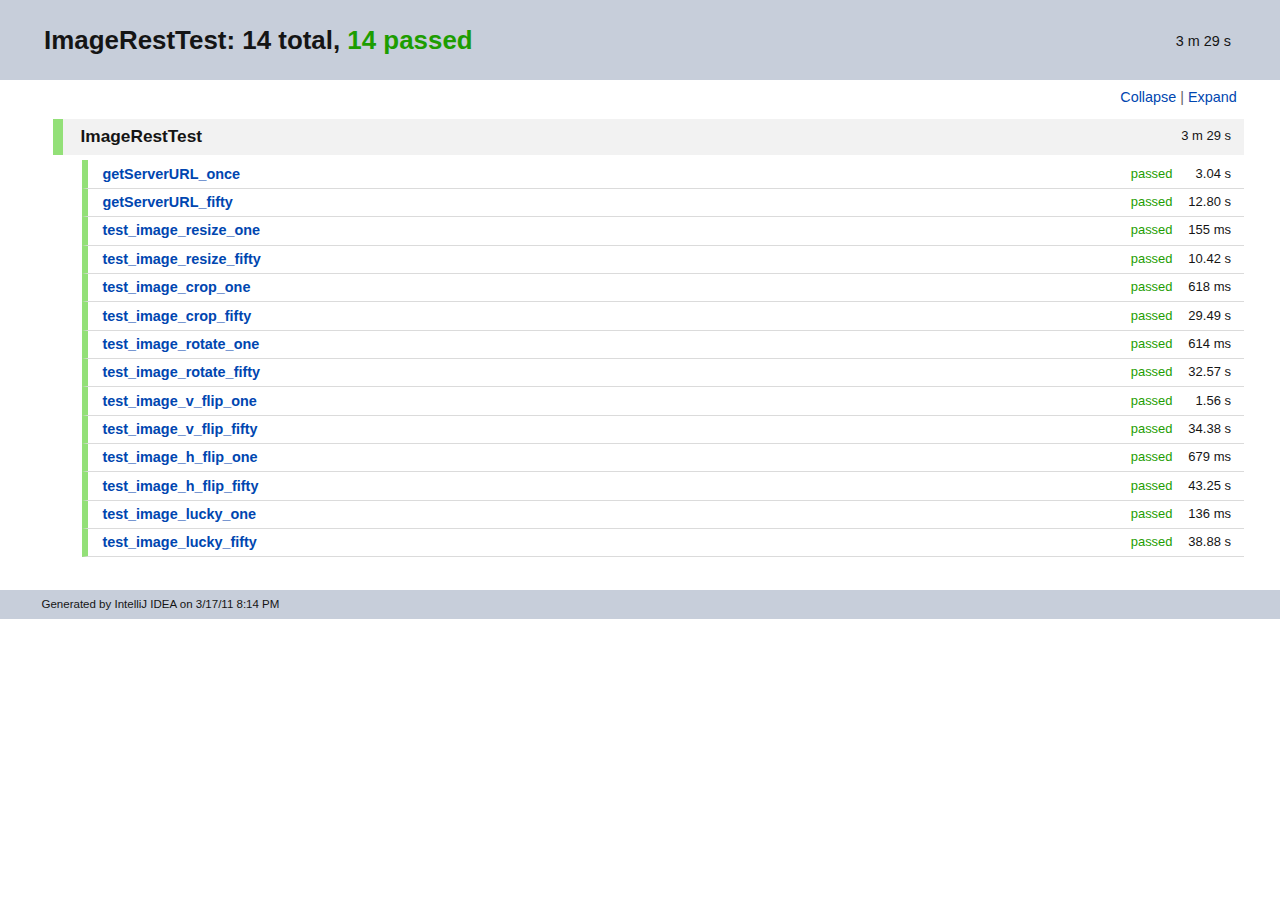
<file: war/test/ImageRestTest.html>
<!DOCTYPE html PUBLIC "-//W3C//DTD XHTML 1.0 Strict//EN" "http://www.w3.org/TR/xhtml1/DTD/xhtml1-strict.dtd">
<html xmlns="http://www.w3.org/1999/xhtml">
<head>
<META http-equiv="Content-Type" content="text/html; charset=UTF-8">
<title>Test Results &mdash; ImageRestTest</title>
<style type="text/css">
          html {
            height: 100%
          }

          body {
            margin: 0 auto;
            padding: 0;
            text-align: left;
            height: 100%;
            font-family: myriad, arial, tahoma, verdana, sans-serif;
            color: #151515;
            font-size: 90%;
            line-height: 1.3em;
            background-color: #fff;
          }

          * {
            margin: 0;
            padding: 0
          }

          .clr {
            clear: both;
            overflow: hidden;
          }

          img {
            border: none
          }

          a {
            color: #0046b0;
            text-decoration: none;
          }

          a:hover {
            text-decoration: none;
          }

          a:focus, a:active {
            outline: none
          }

          .noborder {
            border: none
          }

          h1 {
            color: #151515;
            font-size: 180%;
            line-height: 1.1em;
            font-weight: bold;
          }

          h2 {
            color: #393D42;
            font-size: 160%;
            font-weight: normal
          }

          h3 {
            font-size: 120%;
            font-weight: bold;
            margin-bottom: .5em
          }

          h4 {
            font-size: 110%;
          }

          h5 {
            font-size: 110%;
          }

          span.failed {
            color: #ff0000
          }

          span.error {
            color: #ff0000
          }

          span.passed {
            color: #1d9d01
          }

          span.ignored {
            color: #fff600
          }

          span.skipped {
            color: #fff600
          }

          hr {
            background-color: blue
          }

          #container {
            min-width: 30em;
          }

          #header {
            padding: 0;
            position: fixed;
            width: 100%;
            z-index: 10;
            background-color: #c7ceda;
          }

          #header h1 {
            margin: 1em 3em 1em 1.7em;
          }

          #header h1 strong {
            white-space: nowrap;
          }

          #header .time {
            margin-top: 2.2em;
            margin-right: 3.4em;
            float: right;
          }

          #treecontrol {
            margin: 0;
            padding: .5em 3em .5em 0;
            text-align: right;
            background-color: #fff;
          }

          #treecontrol ul li {
            display: inline;
            list-style: none;
            color: #666;
          }

          #content {
            padding: 0 2.5em 2em 1.7em;
          }

          #content ul {
            margin: .4em 0 .1em 2em;
            list-style: none;
          }

          #content ul li.level {
            cursor: pointer;
          }

          #content ul li.level span {
            display: block;
            font-weight: bold;
          }

          #content ul li.level.top {
            margin-bottom: .3em;
          }

          #content ul li.level.top > span {
            padding: .5em 0 .5em 1em;
            font-size: 120%;
            color: #151515;
            background-color: #f2f2f2;
            border-left: solid 10px #93e078;
          }

          #content ul li.level.top.failed > span {
            border-left: solid 10px #f02525;
          }

          #content ul li.level.top.ignored > span {
            border-left: solid 10px #f8d216;
          }

          #content ul li.level.suite > span {
            margin-bottom: .8em;
            padding: 0 0 0 .8em;
            display: block;
            font-size: 110%;
            line-height: 1em;
            color: #151515;
            border-left: solid 15px #93e078;
          }

          #content ul li.level.suite.failed > span {
            border-left: solid 15px #f02525;
          }

          #content ul li.level.suite.ignored > span {
            border-left: solid 15px #f8d216;
          }

          #content ul li.level.suite > ul {
            margin-bottom: 1.5em;
          }

          #content ul li.level.test > span {
            padding: .3em 0 .3em 1em;
            color: #0046b0;
            font-size: 100%;
            border-left: solid 6px #93e078;
            border-bottom: solid 1px #dbdbdb;
          }

          #content ul li.level.test.failed > span {
            border-left: solid 6px #f02525;
          }

          #content ul li.level.test.ignored > span {
            border-left: solid 6px #f8d216;
          }

          #content ul li.text p, #content ul li.text span {
            margin-bottom: 1.5em;
            color: #151515 !important;
            font-size: 90% !important;
            font-weight: normal !important;
            overflow-x: auto;
            cursor: auto !important;
            background: none !important;
            border: none !important;
          }

          #content ul li.text span {
            margin-bottom: 0;
            display: block;
          }

          #content ul li.text span.stderr {
            color: #8b0000 !important;
          }

          #content ul li .time {
            margin-right: .5em;
            width: 5em;
            text-align: right;
            font-size: 13px;
            color: #151515;
            font-style: normal;
            font-weight: normal;
            float: right;
          }

          #content ul li span .status {
            width: 6em;
            font-size: 90%;
            color: #1d9d01;
            font-style: normal;
            font-weight: normal;
            float: right;
            text-align: right;
          }

          #content ul li.failed > span .status {
            color: #ff0000;
          }

          #content ul li.ignored > span .status {
            color: #d6b000;
          }

          #footer {
              height: 2em;
              background-color: #c7ceda;
          }
          #footer p {
              padding: .4em 0 0 3.6em;
              font-size: 80%;
          }
        </style>

<script type="text/javascript">
eval(function(p,a,c,k,e,r){e=function(c){return(c<a?'':e(parseInt(c/a)))+((c=c%a)>35?String.fromCharCode(c+29):c.toString(36))};if(!''.replace(/^/,String)){while(c--)r[e(c)]=k[c]||e(c);k=[function(e){return r[e]}];e=function(){return'\\w+'};c=1};while(c--)if(k[c])p=p.replace(new RegExp('\\b'+e(c)+'\\b','g'),k[c]);return p}('(G(){9(1n E!="11")H w=E;H E=17.16=G(a,c){9(17==6||!6.4K)I 1q E(a,c);I 6.4K(a,c)};9(1n $!="11")H D=$;17.$=E;H u=/^[^<]*(<(.|\\s)+>)[^>]*$|^#(\\w+)$/;E.1b=E.3x={4K:G(a,c){a=a||U;9(1n a=="1M"){H m=u.2L(a);9(m&&(m[1]||!c)){9(m[1])a=E.4I([m[1]],c);J{H b=U.42(m[3]);9(b)9(b.1T!=m[3])I E().1X(a);J{6[0]=b;6.L=1;I 6}J a=[]}}J I 1q E(c).1X(a)}J 9(E.1p(a))I 1q E(U)[E.1b.2d?"2d":"37"](a);I 6.6u(a.1d==1C&&a||(a.4d||a.L&&a!=17&&!a.1z&&a[0]!=11&&a[0].1z)&&E.2h(a)||[a])},4d:"1.2",82:G(){I 6.L},L:0,28:G(a){I a==11?E.2h(6):6[a]},2v:G(a){H b=E(a);b.4Y=6;I b},6u:G(a){6.L=0;1C.3x.1a.15(6,a);I 6},O:G(a,b){I E.O(6,a,b)},4J:G(a){H b=-1;6.O(G(i){9(6==a)b=i});I b},1y:G(f,d,e){H c=f;9(f.1d==3T)9(d==11)I 6.L&&E[e||"1y"](6[0],f)||11;J{c={};c[f]=d}I 6.O(G(a){M(H b 1j c)E.1y(e?6.R:6,b,E.1c(6,c[b],e,a,b))})},18:G(b,a){I 6.1y(b,a,"3O")},2t:G(e){9(1n e!="5w"&&e!=S)I 6.4o().3e(U.6F(e));H t="";E.O(e||6,G(){E.O(6.2X,G(){9(6.1z!=8)t+=6.1z!=1?6.6x:E.1b.2t([6])})});I t},5l:G(b){9(6[0])E(b,6[0].3N).6t().38(6[0]).1W(G(){H a=6;1Y(a.1t)a=a.1t;I a}).3e(6);I 6},8p:G(a){I 6.O(G(){E(6).6p().5l(a)})},8h:G(a){I 6.O(G(){E(6).5l(a)})},3e:G(){I 6.3s(1k,Q,1,G(a){6.57(a)})},6k:G(){I 6.3s(1k,Q,-1,G(a){6.38(a,6.1t)})},6g:G(){I 6.3s(1k,P,1,G(a){6.14.38(a,6)})},53:G(){I 6.3s(1k,P,-1,G(a){6.14.38(a,6.2i)})},1B:G(){I 6.4Y||E([])},1X:G(t){H b=E.1W(6,G(a){I E.1X(t,a)});I 6.2v(/[^+>] [^+>]/.12(t)||t.1e("..")>-1?E.4V(b):b)},6t:G(e){H f=6.1W(G(){I 6.66?E(6.66)[0]:6.4S(Q)});9(e===Q){H d=f.1X("*").4Q();6.1X("*").4Q().O(G(i){H c=E.K(6,"2A");M(H a 1j c)M(H b 1j c[a])E.1h.1f(d[i],a,c[a][b],c[a][b].K)})}I f},1A:G(t){I 6.2v(E.1p(t)&&E.2T(6,G(b,a){I t.15(b,[a])})||E.3G(t,6))},5T:G(t){I 6.2v(t.1d==3T&&E.3G(t,6,Q)||E.2T(6,G(a){I(t.1d==1C||t.4d)?E.2S(a,t)<0:a!=t}))},1f:G(t){I 6.2v(E.1S(6.28(),t.1d==3T?E(t).28():t.L!=11&&(!t.Y||t.Y=="7t")?t:[t]))},3j:G(a){I a?E.3G(a,6).L>0:P},7g:G(a){I 6.3j("."+a)},2V:G(b){9(b==11){9(6.L){H c=6[0];9(E.Y(c,"24")){H e=c.4z,a=[],W=c.W,2P=c.N=="24-2P";9(e<0)I S;M(H i=2P?e:0,2Y=2P?e+1:W.L;i<2Y;i++){H d=W[i];9(d.29){H b=E.V.1g&&!d.70["1N"].9U?d.2t:d.1N;9(2P)I b;a.1a(b)}}I a}J I 6[0].1N.1o(/\\r/g,"")}}J I 6.O(G(){9(b.1d==1C&&/4s|5u/.12(6.N))6.2K=(E.2S(6.1N,b)>=0||E.2S(6.2J,b)>=0);J 9(E.Y(6,"24")){H a=b.1d==1C?b:[b];E("9m",6).O(G(){6.29=(E.2S(6.1N,a)>=0||E.2S(6.2t,a)>=0)});9(!a.L)6.4z=-1}J 6.1N=b})},4n:G(a){I a==11?(6.L?6[0].3D:S):6.4o().3e(a)},6H:G(a){I 6.53(a).2e()},2s:G(){I 6.2v(1C.3x.2s.15(6,1k))},1W:G(b){I 6.2v(E.1W(6,G(a,i){I b.3c(a,i,a)}))},4Q:G(){I 6.1f(6.4Y)},3s:G(f,d,g,e){H c=6.L>1,a;I 6.O(G(){9(!a){a=E.4I(f,6.3N);9(g<0)a.91()}H b=6;9(d&&E.Y(6,"1F")&&E.Y(a[0],"4k"))b=6.4q("1J")[0]||6.57(U.5r("1J"));E.O(a,G(){9(E.Y(6,"1P")){9(6.3g)E.3w({1u:6.3g,3h:P,1Z:"1P"});J E.5h(6.2t||6.6s||6.3D||"")}J e.15(b,[c?6.4S(Q):6])})})}};E.1i=E.1b.1i=G(){H c=1k[0]||{},a=1,2g=1k.L,5e=P;9(c.1d==8v){5e=c;c=1k[1]||{}}9(2g==1){c=6;a=0}H b;M(;a<2g;a++)9((b=1k[a])!=S)M(H i 1j b){9(c==b[i])6r;9(5e&&1n b[i]==\'5w\'&&c[i])E.1i(c[i],b[i]);J 9(b[i]!=11)c[i]=b[i]}I c};H F="16"+(1q 3v()).3u(),6q=0,5d={};E.1i({8k:G(a){17.$=D;9(a)17.16=w;I E},1p:G(a){I!!a&&1n a!="1M"&&!a.Y&&a.1d!=1C&&/G/i.12(a+"")},4a:G(a){I a.35&&!a.1K||a.34&&a.3N&&!a.3N.1K},5h:G(a){a=E.33(a);9(a){9(17.6o)17.6o(a);J 9(E.V.1H)17.58(a,0);J 3p.3c(17,a)}},Y:G(b,a){I b.Y&&b.Y.26()==a.26()},1I:{},K:G(c,d,b){c=c==17?5d:c;H a=c[F];9(!a)a=c[F]=++6q;9(d&&!E.1I[a])E.1I[a]={};9(b!=11)E.1I[a][d]=b;I d?E.1I[a][d]:a},30:G(c,b){c=c==17?5d:c;H a=c[F];9(b){9(E.1I[a]){2G E.1I[a][b];b="";M(b 1j E.1I[a])22;9(!b)E.30(c)}}J{2c{2G c[F]}27(e){9(c.54)c.54(F)}2G E.1I[a]}},O:G(a,b,c){9(c){9(a.L==11)M(H i 1j a)b.15(a[i],c);J M(H i=0,45=a.L;i<45;i++)9(b.15(a[i],c)===P)22}J{9(a.L==11)M(H i 1j a)b.3c(a[i],i,a[i]);J M(H i=0,45=a.L,2V=a[0];i<45&&b.3c(2V,i,2V)!==P;2V=a[++i]){}}I a},1c:G(c,b,d,e,a){9(E.1p(b))b=b.3c(c,[e]);H f=/z-?4J|7T-?7S|1v|69|7Q-?1G/i;I b&&b.1d==4X&&d=="3O"&&!f.12(a)?b+"2I":b},1m:{1f:G(b,c){E.O((c||"").2p(/\\s+/),G(i,a){9(!E.1m.3t(b.1m,a))b.1m+=(b.1m?" ":"")+a})},2e:G(b,c){b.1m=c!=11?E.2T(b.1m.2p(/\\s+/),G(a){I!E.1m.3t(c,a)}).65(" "):""},3t:G(t,c){I E.2S(c,(t.1m||t).3z().2p(/\\s+/))>-1}},2q:G(e,o,f){M(H i 1j o){e.R["3C"+i]=e.R[i];e.R[i]=o[i]}f.15(e,[]);M(H i 1j o)e.R[i]=e.R["3C"+i]},18:G(e,p){9(p=="1G"||p=="2E"){H b={},3Z,3Y,d=["7L","7K","7J","7G"];E.O(d,G(){b["7F"+6]=0;b["7D"+6+"61"]=0});E.2q(e,b,G(){9(E(e).3j(\':3X\')){3Z=e.7A;3Y=e.7z}J{e=E(e.4S(Q)).1X(":4s").5X("2K").1B().18({4v:"1O",2W:"4D",19:"2U",7w:"0",1R:"0"}).5P(e.14)[0];H a=E.18(e.14,"2W")||"3V";9(a=="3V")e.14.R.2W="7k";3Z=e.7h;3Y=e.7f;9(a=="3V")e.14.R.2W="3V";e.14.3k(e)}});I p=="1G"?3Z:3Y}I E.3O(e,p)},3O:G(h,j,i){H g,2u=[],2q=[];G 3l(a){9(!E.V.1H)I P;H b=U.3M.3P(a,S);I!b||b.4y("3l")==""}9(j=="1v"&&E.V.1g){g=E.1y(h.R,"1v");I g==""?"1":g}9(j.1U(/4r/i))j=y;9(!i&&h.R[j])g=h.R[j];J 9(U.3M&&U.3M.3P){9(j.1U(/4r/i))j="4r";j=j.1o(/([A-Z])/g,"-$1").2F();H d=U.3M.3P(h,S);9(d&&!3l(h))g=d.4y(j);J{M(H a=h;a&&3l(a);a=a.14)2u.4Z(a);M(a=0;a<2u.L;a++)9(3l(2u[a])){2q[a]=2u[a].R.19;2u[a].R.19="2U"}g=j=="19"&&2q[2u.L-1]!=S?"2j":U.3M.3P(h,S).4y(j)||"";M(a=0;a<2q.L;a++)9(2q[a]!=S)2u[a].R.19=2q[a]}9(j=="1v"&&g=="")g="1"}J 9(h.43){H f=j.1o(/\\-(\\w)/g,G(m,c){I c.26()});g=h.43[j]||h.43[f];9(!/^\\d+(2I)?$/i.12(g)&&/^\\d/.12(g)){H k=h.R.1R;H e=h.4t.1R;h.4t.1R=h.43.1R;h.R.1R=g||0;g=h.R.74+"2I";h.R.1R=k;h.4t.1R=e}}I g},4I:G(a,e){H r=[];e=e||U;E.O(a,G(i,d){9(!d)I;9(d.1d==4X)d=d.3z();9(1n d=="1M"){d=d.1o(/(<(\\w+)[^>]*?)\\/>/g,G(m,a,b){I b.1U(/^(71|6Z|5D|6Y|49|9S|9P|3f|9K|9I)$/i)?m:a+"></"+b+">"});H s=E.33(d).2F(),1r=e.5r("1r"),2x=[];H c=!s.1e("<9D")&&[1,"<24>","</24>"]||!s.1e("<9A")&&[1,"<6S>","</6S>"]||s.1U(/^<(9x|1J|9u|9t|9s)/)&&[1,"<1F>","</1F>"]||!s.1e("<4k")&&[2,"<1F><1J>","</1J></1F>"]||(!s.1e("<9r")||!s.1e("<9q"))&&[3,"<1F><1J><4k>","</4k></1J></1F>"]||!s.1e("<5D")&&[2,"<1F><1J></1J><6L>","</6L></1F>"]||E.V.1g&&[1,"1r<1r>","</1r>"]||[0,"",""];1r.3D=c[1]+d+c[2];1Y(c[0]--)1r=1r.5k;9(E.V.1g){9(!s.1e("<1F")&&s.1e("<1J")<0)2x=1r.1t&&1r.1t.2X;J 9(c[1]=="<1F>"&&s.1e("<1J")<0)2x=1r.2X;M(H n=2x.L-1;n>=0;--n)9(E.Y(2x[n],"1J")&&!2x[n].2X.L)2x[n].14.3k(2x[n]);9(/^\\s/.12(d))1r.38(e.6F(d.1U(/^\\s*/)[0]),1r.1t)}d=E.2h(1r.2X)}9(0===d.L&&(!E.Y(d,"3B")&&!E.Y(d,"24")))I;9(d[0]==11||E.Y(d,"3B")||d.W)r.1a(d);J r=E.1S(r,d)});I r},1y:G(c,d,a){H e=E.4a(c)?{}:E.5o;9(d=="29"&&E.V.1H)c.14.4z;9(e[d]){9(a!=11)c[e[d]]=a;I c[e[d]]}J 9(E.V.1g&&d=="R")I E.1y(c.R,"9g",a);J 9(a==11&&E.V.1g&&E.Y(c,"3B")&&(d=="9e"||d=="9d"))I c.9b(d).6x;J 9(c.34){9(a!=11){9(d=="N"&&E.Y(c,"49")&&c.14)6E"N 96 94\'t 93 92";c.90(d,a)}9(E.V.1g&&/6B|3g/.12(d)&&!E.4a(c))I c.4l(d,2);I c.4l(d)}J{9(d=="1v"&&E.V.1g){9(a!=11){c.69=1;c.1A=(c.1A||"").1o(/6A\\([^)]*\\)/,"")+(3K(a).3z()=="8V"?"":"6A(1v="+a*6z+")")}I c.1A?(3K(c.1A.1U(/1v=([^)]*)/)[1])/6z).3z():""}d=d.1o(/-([a-z])/8T,G(z,b){I b.26()});9(a!=11)c[d]=a;I c[d]}},33:G(t){I(t||"").1o(/^\\s+|\\s+$/g,"")},2h:G(a){H r=[];9(1n a!="8Q")M(H i=0,2g=a.L;i<2g;i++)r.1a(a[i]);J r=a.2s(0);I r},2S:G(b,a){M(H i=0,2g=a.L;i<2g;i++)9(a[i]==b)I i;I-1},1S:G(a,b){9(E.V.1g){M(H i=0;b[i];i++)9(b[i].1z!=8)a.1a(b[i])}J M(H i=0;b[i];i++)a.1a(b[i]);I a},4V:G(b){H r=[],2f={};2c{M(H i=0,6P=b.L;i<6P;i++){H a=E.K(b[i]);9(!2f[a]){2f[a]=Q;r.1a(b[i])}}}27(e){r=b}I r},2T:G(b,a,c){9(1n a=="1M")a=3p("P||G(a,i){I "+a+"}");H d=[];M(H i=0,4m=b.L;i<4m;i++)9(!c&&a(b[i],i)||c&&!a(b[i],i))d.1a(b[i]);I d},1W:G(c,b){9(1n b=="1M")b=3p("P||G(a){I "+b+"}");H d=[];M(H i=0,4m=c.L;i<4m;i++){H a=b(c[i],i);9(a!==S&&a!=11){9(a.1d!=1C)a=[a];d=d.8O(a)}}I d}});H v=8M.8K.2F();E.V={4f:(v.1U(/.+(?:8I|8H|8F|8E)[\\/: ]([\\d.]+)/)||[])[1],1H:/6T/.12(v),3a:/3a/.12(v),1g:/1g/.12(v)&&!/3a/.12(v),39:/39/.12(v)&&!/(8B|6T)/.12(v)};H y=E.V.1g?"4h":"5g";E.1i({5f:!E.V.1g||U.8A=="8z",4h:E.V.1g?"4h":"5g",5o:{"M":"8y","8x":"1m","4r":y,5g:y,4h:y,3D:"3D",1m:"1m",1N:"1N",36:"36",2K:"2K",8w:"8u",29:"29",8t:"8s"}});E.O({1D:"a.14",8r:"16.4e(a,\'14\')",8q:"16.2R(a,2,\'2i\')",8o:"16.2R(a,2,\'4c\')",8n:"16.4e(a,\'2i\')",8m:"16.4e(a,\'4c\')",8l:"16.5c(a.14.1t,a)",8j:"16.5c(a.1t)",6p:"16.Y(a,\'8i\')?a.8f||a.8e.U:16.2h(a.2X)"},G(i,n){E.1b[i]=G(a){H b=E.1W(6,n);9(a&&1n a=="1M")b=E.3G(a,b);I 6.2v(E.4V(b))}});E.O({5P:"3e",8d:"6k",38:"6g",8c:"53",8b:"6H"},G(i,n){E.1b[i]=G(){H a=1k;I 6.O(G(){M(H j=0,2g=a.L;j<2g;j++)E(a[j])[n](6)})}});E.O({5X:G(a){E.1y(6,a,"");6.54(a)},8a:G(c){E.1m.1f(6,c)},89:G(c){E.1m.2e(6,c)},88:G(c){E.1m[E.1m.3t(6,c)?"2e":"1f"](6,c)},2e:G(a){9(!a||E.1A(a,[6]).r.L){E.30(6);6.14.3k(6)}},4o:G(){E("*",6).O(G(){E.30(6)});1Y(6.1t)6.3k(6.1t)}},G(i,n){E.1b[i]=G(){I 6.O(n,1k)}});E.O(["87","61"],G(i,a){H n=a.2F();E.1b[n]=G(h){I 6[0]==17?E.V.1H&&3r["86"+a]||E.5f&&32.2Y(U.35["59"+a],U.1K["59"+a])||U.1K["59"+a]:6[0]==U?32.2Y(U.1K["6n"+a],U.1K["6m"+a]):h==11?(6.L?E.18(6[0],n):S):6.18(n,h.1d==3T?h:h+"2I")}});H C=E.V.1H&&3q(E.V.4f)<85?"(?:[\\\\w*56-]|\\\\\\\\.)":"(?:[\\\\w\\84-\\83*56-]|\\\\\\\\.)",6j=1q 47("^>\\\\s*("+C+"+)"),6i=1q 47("^("+C+"+)(#)("+C+"+)"),6h=1q 47("^([#.]?)("+C+"*)");E.1i({55:{"":"m[2]==\'*\'||16.Y(a,m[2])","#":"a.4l(\'1T\')==m[2]",":":{81:"i<m[3]-0",7Z:"i>m[3]-0",2R:"m[3]-0==i",7Y:"m[3]-0==i",3o:"i==0",3n:"i==r.L-1",6f:"i%2==0",6d:"i%2","3o-46":"a.14.4q(\'*\')[0]==a","3n-46":"16.2R(a.14.5k,1,\'4c\')==a","7X-46":"!16.2R(a.14.5k,2,\'4c\')",1D:"a.1t",4o:"!a.1t",7W:"(a.6s||a.7V||\'\').1e(m[3])>=0",3X:\'"1O"!=a.N&&16.18(a,"19")!="2j"&&16.18(a,"4v")!="1O"\',1O:\'"1O"==a.N||16.18(a,"19")=="2j"||16.18(a,"4v")=="1O"\',7U:"!a.36",36:"a.36",2K:"a.2K",29:"a.29||16.1y(a,\'29\')",2t:"\'2t\'==a.N",4s:"\'4s\'==a.N",5u:"\'5u\'==a.N",52:"\'52\'==a.N",51:"\'51\'==a.N",50:"\'50\'==a.N",6c:"\'6c\'==a.N",6b:"\'6b\'==a.N",2y:\'"2y"==a.N||16.Y(a,"2y")\',49:"/49|24|6a|2y/i.12(a.Y)",3t:"16.1X(m[3],a).L",7R:"/h\\\\d/i.12(a.Y)",7P:"16.2T(16.2Z,G(1b){I a==1b.T;}).L"}},68:[/^(\\[) *@?([\\w-]+) *([!*$^~=]*) *(\'?"?)(.*?)\\4 *\\]/,/^(:)([\\w-]+)\\("?\'?(.*?(\\(.*?\\))?[^(]*?)"?\'?\\)/,1q 47("^([:.#]*)("+C+"+)")],3G:G(a,c,b){H d,2b=[];1Y(a&&a!=d){d=a;H f=E.1A(a,c,b);a=f.t.1o(/^\\s*,\\s*/,"");2b=b?c=f.r:E.1S(2b,f.r)}I 2b},1X:G(t,o){9(1n t!="1M")I[t];9(o&&!o.1z)o=S;o=o||U;H d=[o],2f=[],3n;1Y(t&&3n!=t){H r=[];3n=t;t=E.33(t);H l=P;H g=6j;H m=g.2L(t);9(m){H p=m[1].26();M(H i=0;d[i];i++)M(H c=d[i].1t;c;c=c.2i)9(c.1z==1&&(p=="*"||c.Y.26()==p.26()))r.1a(c);d=r;t=t.1o(g,"");9(t.1e(" ")==0)6r;l=Q}J{g=/^([>+~])\\s*(\\w*)/i;9((m=g.2L(t))!=S){r=[];H p=m[2],1S={};m=m[1];M(H j=0,31=d.L;j<31;j++){H n=m=="~"||m=="+"?d[j].2i:d[j].1t;M(;n;n=n.2i)9(n.1z==1){H h=E.K(n);9(m=="~"&&1S[h])22;9(!p||n.Y.26()==p.26()){9(m=="~")1S[h]=Q;r.1a(n)}9(m=="+")22}}d=r;t=E.33(t.1o(g,""));l=Q}}9(t&&!l){9(!t.1e(",")){9(o==d[0])d.44();2f=E.1S(2f,d);r=d=[o];t=" "+t.67(1,t.L)}J{H k=6i;H m=k.2L(t);9(m){m=[0,m[2],m[3],m[1]]}J{k=6h;m=k.2L(t)}m[2]=m[2].1o(/\\\\/g,"");H f=d[d.L-1];9(m[1]=="#"&&f&&f.42&&!E.4a(f)){H q=f.42(m[2]);9((E.V.1g||E.V.3a)&&q&&1n q.1T=="1M"&&q.1T!=m[2])q=E(\'[@1T="\'+m[2]+\'"]\',f)[0];d=r=q&&(!m[3]||E.Y(q,m[3]))?[q]:[]}J{M(H i=0;d[i];i++){H a=m[1]=="#"&&m[3]?m[3]:m[1]!=""||m[0]==""?"*":m[2];9(a=="*"&&d[i].Y.2F()=="5w")a="3f";r=E.1S(r,d[i].4q(a))}9(m[1]==".")r=E.4W(r,m[2]);9(m[1]=="#"){H e=[];M(H i=0;r[i];i++)9(r[i].4l("1T")==m[2]){e=[r[i]];22}r=e}d=r}t=t.1o(k,"")}}9(t){H b=E.1A(t,r);d=r=b.r;t=E.33(b.t)}}9(t)d=[];9(d&&o==d[0])d.44();2f=E.1S(2f,d);I 2f},4W:G(r,m,a){m=" "+m+" ";H c=[];M(H i=0;r[i];i++){H b=(" "+r[i].1m+" ").1e(m)>=0;9(!a&&b||a&&!b)c.1a(r[i])}I c},1A:G(t,r,h){H d;1Y(t&&t!=d){d=t;H p=E.68,m;M(H i=0;p[i];i++){m=p[i].2L(t);9(m){t=t.7O(m[0].L);m[2]=m[2].1o(/\\\\/g,"");22}}9(!m)22;9(m[1]==":"&&m[2]=="5T")r=E.1A(m[3],r,Q).r;J 9(m[1]==".")r=E.4W(r,m[2],h);J 9(m[1]=="["){H g=[],N=m[3];M(H i=0,31=r.L;i<31;i++){H a=r[i],z=a[E.5o[m[2]]||m[2]];9(z==S||/6B|3g|29/.12(m[2]))z=E.1y(a,m[2])||\'\';9((N==""&&!!z||N=="="&&z==m[5]||N=="!="&&z!=m[5]||N=="^="&&z&&!z.1e(m[5])||N=="$="&&z.67(z.L-m[5].L)==m[5]||(N=="*="||N=="~=")&&z.1e(m[5])>=0)^h)g.1a(a)}r=g}J 9(m[1]==":"&&m[2]=="2R-46"){H e={},g=[],12=/(\\d*)n\\+?(\\d*)/.2L(m[3]=="6f"&&"2n"||m[3]=="6d"&&"2n+1"||!/\\D/.12(m[3])&&"n+"+m[3]||m[3]),3o=(12[1]||1)-0,d=12[2]-0;M(H i=0,31=r.L;i<31;i++){H j=r[i],14=j.14,1T=E.K(14);9(!e[1T]){H c=1;M(H n=14.1t;n;n=n.2i)9(n.1z==1)n.4U=c++;e[1T]=Q}H b=P;9(3o==1){9(d==0||j.4U==d)b=Q}J 9((j.4U+d)%3o==0)b=Q;9(b^h)g.1a(j)}r=g}J{H f=E.55[m[1]];9(1n f!="1M")f=E.55[m[1]][m[2]];f=3p("P||G(a,i){I "+f+"}");r=E.2T(r,f,h)}}I{r:r,t:t}},4e:G(b,c){H d=[];H a=b[c];1Y(a&&a!=U){9(a.1z==1)d.1a(a);a=a[c]}I d},2R:G(a,e,c,b){e=e||1;H d=0;M(;a;a=a[c])9(a.1z==1&&++d==e)22;I a},5c:G(n,a){H r=[];M(;n;n=n.2i){9(n.1z==1&&(!a||n!=a))r.1a(n)}I r}});E.1h={1f:G(g,e,c,h){9(E.V.1g&&g.41!=11)g=17;9(!c.2r)c.2r=6.2r++;9(h!=11){H d=c;c=G(){I d.15(6,1k)};c.K=h;c.2r=d.2r}H i=e.2p(".");e=i[0];c.N=i[1];H b=E.K(g,"2A")||E.K(g,"2A",{});H f=E.K(g,"2m",G(){H a;9(1n E=="11"||E.1h.4T)I a;a=E.1h.2m.15(g,1k);I a});H j=b[e];9(!j){j=b[e]={};9(g.4R)g.4R(e,f,P);J g.7N("40"+e,f)}j[c.2r]=c;6.23[e]=Q},2r:1,23:{},2e:G(d,c,b){H e=E.K(d,"2A"),2O,4J;9(1n c=="1M"){H a=c.2p(".");c=a[0]}9(e){9(c&&c.N){b=c.4P;c=c.N}9(!c){M(c 1j e)6.2e(d,c)}J 9(e[c]){9(b)2G e[c][b.2r];J M(b 1j e[c])9(!a[1]||e[c][b].N==a[1])2G e[c][b];M(2O 1j e[c])22;9(!2O){9(d.4O)d.4O(c,E.K(d,"2m"),P);J d.7M("40"+c,E.K(d,"2m"));2O=S;2G e[c]}}M(2O 1j e)22;9(!2O){E.30(d,"2A");E.30(d,"2m")}}},1L:G(d,b,e,c,f){b=E.2h(b||[]);9(!e){9(6.23[d])E("*").1f([17,U]).1L(d,b)}J{H a,2O,1b=E.1p(e[d]||S),4N=!b[0]||!b[0].2B;9(4N)b.4Z(6.4M({N:d,2o:e}));9(E.1p(E.K(e,"2m")))a=E.K(e,"2m").15(e,b);9(!1b&&e["40"+d]&&e["40"+d].15(e,b)===P)a=P;9(4N)b.44();9(f&&f.15(e,b)===P)a=P;9(1b&&c!==P&&a!==P&&!(E.Y(e,\'a\')&&d=="4L")){6.4T=Q;e[d]()}6.4T=P}I a},2m:G(d){H a;d=E.1h.4M(d||17.1h||{});H b=d.N.2p(".");d.N=b[0];H c=E.K(6,"2A")&&E.K(6,"2A")[d.N],3m=1C.3x.2s.3c(1k,1);3m.4Z(d);M(H j 1j c){3m[0].4P=c[j];3m[0].K=c[j].K;9(!b[1]||c[j].N==b[1]){H e=c[j].15(6,3m);9(a!==P)a=e;9(e===P){d.2B();d.3L()}}}9(E.V.1g)d.2o=d.2B=d.3L=d.4P=d.K=S;I a},4M:G(c){H a=c;c=E.1i({},a);c.2B=G(){9(a.2B)a.2B();a.7I=P};c.3L=G(){9(a.3L)a.3L();a.7H=Q};9(!c.2o&&c.64)c.2o=c.64;9(E.V.1H&&c.2o.1z==3)c.2o=a.2o.14;9(!c.4H&&c.4G)c.4H=c.4G==c.2o?c.7E:c.4G;9(c.63==S&&c.62!=S){H e=U.35,b=U.1K;c.63=c.62+(e&&e.2D||b.2D||0);c.7C=c.7B+(e&&e.2z||b.2z||0)}9(!c.3R&&(c.60||c.5Z))c.3R=c.60||c.5Z;9(!c.5Y&&c.5W)c.5Y=c.5W;9(!c.3R&&c.2y)c.3R=(c.2y&1?1:(c.2y&2?3:(c.2y&4?2:0)));I c}};E.1b.1i({3Q:G(c,a,b){I c=="5V"?6.2P(c,a,b):6.O(G(){E.1h.1f(6,c,b||a,b&&a)})},2P:G(d,b,c){I 6.O(G(){E.1h.1f(6,d,G(a){E(6).5U(a);I(c||b).15(6,1k)},c&&b)})},5U:G(a,b){I 6.O(G(){E.1h.2e(6,a,b)})},1L:G(c,a,b){I 6.O(G(){E.1h.1L(c,a,6,Q,b)})},7y:G(c,a,b){9(6[0])I E.1h.1L(c,a,6[0],P,b)},25:G(){H a=1k;I 6.4L(G(e){6.4E=0==6.4E?1:0;e.2B();I a[6.4E].15(6,[e])||P})},7x:G(f,g){G 4x(e){H p=e.4H;1Y(p&&p!=6)2c{p=p.14}27(e){p=6};9(p==6)I P;I(e.N=="4w"?f:g).15(6,[e])}I 6.4w(4x).5S(4x)},2d:G(f){5R();9(E.3W)f.15(U,[E]);J E.3i.1a(G(){I f.15(6,[E])});I 6}});E.1i({3W:P,3i:[],2d:G(){9(!E.3W){E.3W=Q;9(E.3i){E.O(E.3i,G(){6.15(U)});E.3i=S}9(E.V.39||E.V.3a)U.4O("5Q",E.2d,P);9(!17.7v.L)E(17).37(G(){E("#4C").2e()})}}});E.O(("7u,7o,37,7n,6n,5V,4L,7m,"+"7l,7j,7i,4w,5S,7p,24,"+"50,7q,7r,7s,3U").2p(","),G(i,o){E.1b[o]=G(f){I f?6.3Q(o,f):6.1L(o)}});H x=P;G 5R(){9(x)I;x=Q;9(E.V.39||E.V.3a)U.4R("5Q",E.2d,P);J 9(E.V.1g){U.7e("<7d"+"7c 1T=4C 7b=Q "+"3g=//:><\\/1P>");H a=U.42("4C");9(a)a.5O=G(){9(6.2C!="1l")I;E.2d()};a=S}J 9(E.V.1H)E.4B=41(G(){9(U.2C=="5N"||U.2C=="1l"){4A(E.4B);E.4B=S;E.2d()}},10);E.1h.1f(17,"37",E.2d)}E.1b.1i({37:G(g,d,c){9(E.1p(g))I 6.3Q("37",g);H e=g.1e(" ");9(e>=0){H i=g.2s(e,g.L);g=g.2s(0,e)}c=c||G(){};H f="4F";9(d)9(E.1p(d)){c=d;d=S}J{d=E.3f(d);f="5M"}H h=6;E.3w({1u:g,N:f,K:d,1l:G(a,b){9(b=="1E"||b=="5L")h.4n(i?E("<1r/>").3e(a.4p.1o(/<1P(.|\\s)*?\\/1P>/g,"")).1X(i):a.4p);58(G(){h.O(c,[a.4p,b,a])},13)}});I 6},7a:G(){I E.3f(6.5K())},5K:G(){I 6.1W(G(){I E.Y(6,"3B")?E.2h(6.79):6}).1A(G(){I 6.2J&&!6.36&&(6.2K||/24|6a/i.12(6.Y)||/2t|1O|51/i.12(6.N))}).1W(G(i,c){H b=E(6).2V();I b==S?S:b.1d==1C?E.1W(b,G(i,a){I{2J:c.2J,1N:a}}):{2J:c.2J,1N:b}}).28()}});E.O("5J,5I,5H,6e,5G,5F".2p(","),G(i,o){E.1b[o]=G(f){I 6.3Q(o,f)}});H B=(1q 3v).3u();E.1i({28:G(d,b,a,c){9(E.1p(b)){a=b;b=S}I E.3w({N:"4F",1u:d,K:b,1E:a,1Z:c})},78:G(b,a){I E.28(b,S,a,"1P")},77:G(c,b,a){I E.28(c,b,a,"3S")},76:G(d,b,a,c){9(E.1p(b)){a=b;b={}}I E.3w({N:"5M",1u:d,K:b,1E:a,1Z:c})},80:G(a){E.1i(E.4u,a)},4u:{23:Q,N:"4F",2H:0,5E:"75/x-73-3B-72",6l:Q,3h:Q,K:S},4b:{},3w:G(s){H f,48=/=(\\?|%3F)/g,1s,K;s=E.1i(Q,s,E.1i(Q,{},E.4u,s));9(s.K&&s.6l&&1n s.K!="1M")s.K=E.3f(s.K);H q=s.1u.1e("?");9(q>-1){s.K=(s.K?s.K+"&":"")+s.1u.2s(q+1);s.1u=s.1u.2s(0,q)}9(s.1Z=="5b"){9(!s.K||!s.K.1U(48))s.K=(s.K?s.K+"&":"")+(s.5b||"6X")+"=?";s.1Z="3S"}9(s.1Z=="3S"&&s.K&&s.K.1U(48)){f="5b"+B++;s.K=s.K.1o(48,"="+f);s.1Z="1P";17[f]=G(a){K=a;1E();17[f]=11;2c{2G 17[f]}27(e){}}}9(s.1Z=="1P"&&s.1I==S)s.1I=P;9(s.1I===P&&s.N.2F()=="28")s.K=(s.K?s.K+"&":"")+"56="+(1q 3v()).3u();9(s.K&&s.N.2F()=="28"){s.1u+="?"+s.K;s.K=S}9(s.23&&!E.5a++)E.1h.1L("5J");9(!s.1u.1e("6W")&&s.1Z=="1P"){H h=U.4q("8g")[0];H g=U.5r("1P");g.3g=s.1u;9(!f&&(s.1E||s.1l)){H j=P;g.9Q=g.5O=G(){9(!j&&(!6.2C||6.2C=="5N"||6.2C=="1l")){j=Q;1E();1l();h.3k(g)}}}h.57(g);I}H k=P;H i=17.6V?1q 6V("9O.9N"):1q 6U();i.9M(s.N,s.1u,s.3h);9(s.K)i.5B("9J-9H",s.5E);9(s.5A)i.5B("9G-5z-9F",E.4b[s.1u]||"9E, 9C 9B 9z 5v:5v:5v 9y");i.5B("X-9w-9v","6U");9(s.6R)s.6R(i);9(s.23)E.1h.1L("5F",[i,s]);H c=G(a){9(!k&&i&&(i.2C==4||a=="2H")){k=Q;9(d){4A(d);d=S}1s=a=="2H"&&"2H"||!E.6Q(i)&&"3U"||s.5A&&E.6O(i,s.1u)&&"5L"||"1E";9(1s=="1E"){2c{K=E.6N(i,s.1Z)}27(e){1s="5t"}}9(1s=="1E"){H b;2c{b=i.5i("6M-5z")}27(e){}9(s.5A&&b)E.4b[s.1u]=b;9(!f)1E()}J E.5s(s,i,1s);1l();9(s.3h)i=S}};9(s.3h){H d=41(c,13);9(s.2H>0)58(G(){9(i){i.9p();9(!k)c("2H")}},s.2H)}2c{i.9n(s.K)}27(e){E.5s(s,i,S,e)}9(!s.3h)c();I i;G 1E(){9(s.1E)s.1E(K,1s);9(s.23)E.1h.1L("5G",[i,s])}G 1l(){9(s.1l)s.1l(i,1s);9(s.23)E.1h.1L("5H",[i,s]);9(s.23&&!--E.5a)E.1h.1L("5I")}},5s:G(s,a,b,e){9(s.3U)s.3U(a,b,e);9(s.23)E.1h.1L("6e",[a,s,e])},5a:0,6Q:G(r){2c{I!r.1s&&9l.9k=="52:"||(r.1s>=6K&&r.1s<9j)||r.1s==6J||E.V.1H&&r.1s==11}27(e){}I P},6O:G(a,c){2c{H b=a.5i("6M-5z");I a.1s==6J||b==E.4b[c]||E.V.1H&&a.1s==11}27(e){}I P},6N:G(r,b){H c=r.5i("9i-N");H d=b=="6y"||!b&&c&&c.1e("6y")>=0;H a=d?r.9h:r.4p;9(d&&a.35.34=="5t")6E"5t";9(b=="1P")E.5h(a);9(b=="3S")a=3p("("+a+")");I a},3f:G(a){H s=[];9(a.1d==1C||a.4d)E.O(a,G(){s.1a(3b(6.2J)+"="+3b(6.1N))});J M(H j 1j a)9(a[j]&&a[j].1d==1C)E.O(a[j],G(){s.1a(3b(j)+"="+3b(6))});J s.1a(3b(j)+"="+3b(a[j]));I s.65("&").1o(/%20/g,"+")}});E.1b.1i({1x:G(b,a){I b?6.1V({1G:"1x",2E:"1x",1v:"1x"},b,a):6.1A(":1O").O(G(){6.R.19=6.3d?6.3d:"";9(E.18(6,"19")=="2j")6.R.19="2U"}).1B()},1w:G(b,a){I b?6.1V({1G:"1w",2E:"1w",1v:"1w"},b,a):6.1A(":3X").O(G(){6.3d=6.3d||E.18(6,"19");9(6.3d=="2j")6.3d="2U";6.R.19="2j"}).1B()},6G:E.1b.25,25:G(a,b){I E.1p(a)&&E.1p(b)?6.6G(a,b):a?6.1V({1G:"25",2E:"25",1v:"25"},a,b):6.O(G(){E(6)[E(6).3j(":1O")?"1x":"1w"]()})},9c:G(b,a){I 6.1V({1G:"1x"},b,a)},9a:G(b,a){I 6.1V({1G:"1w"},b,a)},99:G(b,a){I 6.1V({1G:"25"},b,a)},98:G(b,a){I 6.1V({1v:"1x"},b,a)},97:G(b,a){I 6.1V({1v:"1w"},b,a)},95:G(c,a,b){I 6.1V({1v:a},c,b)},1V:G(j,h,g,f){H i=E.6C(h,g,f);I 6[i.3I===P?"O":"3I"](G(){i=E.1i({},i);H d=E(6).3j(":1O"),3r=6;M(H p 1j j){9(j[p]=="1w"&&d||j[p]=="1x"&&!d)I E.1p(i.1l)&&i.1l.15(6);9(p=="1G"||p=="2E"){i.19=E.18(6,"19");i.2N=6.R.2N}}9(i.2N!=S)6.R.2N="1O";i.3H=E.1i({},j);E.O(j,G(c,a){H e=1q E.2w(3r,i,c);9(/25|1x|1w/.12(a))e[a=="25"?d?"1x":"1w":a](j);J{H b=a.3z().1U(/^([+-]?)([\\d.]+)(.*)$/),1Q=e.2b(Q)||0;9(b){1B=3K(b[2]),2k=b[3]||"2I";9(2k!="2I"){3r.R[c]=1B+2k;1Q=(1B/e.2b(Q))*1Q;3r.R[c]=1Q+2k}9(b[1])1B=((b[1]=="-"?-1:1)*1B)+1Q;e.3J(1Q,1B,2k)}J e.3J(1Q,a,"")}});I Q})},3I:G(a,b){9(!b){b=a;a="2w"}9(!1k.L)I A(6[0],a);I 6.O(G(){9(b.1d==1C)A(6,a,b);J{A(6,a).1a(b);9(A(6,a).L==1)b.15(6)}})},9f:G(){H a=E.2Z;I 6.O(G(){M(H i=0;i<a.L;i++)9(a[i].T==6)a.6D(i--,1)}).5p()}});H A=G(b,c,a){9(!b)I;H q=E.K(b,c+"3I");9(!q||a)q=E.K(b,c+"3I",a?E.2h(a):[]);I q};E.1b.5p=G(a){a=a||"2w";I 6.O(G(){H q=A(6,a);q.44();9(q.L)q[0].15(6)})};E.1i({6C:G(b,a,c){H d=b&&b.1d==8Z?b:{1l:c||!c&&a||E.1p(b)&&b,2a:b,3E:c&&a||a&&a.1d!=8Y&&a};d.2a=(d.2a&&d.2a.1d==4X?d.2a:{8X:8W,8U:6K}[d.2a])||9o;d.3C=d.1l;d.1l=G(){E(6).5p();9(E.1p(d.3C))d.3C.15(6)};I d},3E:{6I:G(p,n,b,a){I b+a*p},5q:G(p,n,b,a){I((-32.8S(p*32.8R)/2)+0.5)*a+b}},2Z:[],2w:G(b,c,a){6.W=c;6.T=b;6.1c=a;9(!c.3A)c.3A={}}});E.2w.3x={4j:G(){9(6.W.2M)6.W.2M.15(6.T,[6.2l,6]);(E.2w.2M[6.1c]||E.2w.2M.6w)(6);9(6.1c=="1G"||6.1c=="2E")6.T.R.19="2U"},2b:G(a){9(6.T[6.1c]!=S&&6.T.R[6.1c]==S)I 6.T[6.1c];H r=3K(E.3O(6.T,6.1c,a));I r&&r>-8P?r:3K(E.18(6.T,6.1c))||0},3J:G(c,b,e){6.5n=(1q 3v()).3u();6.1Q=c;6.1B=b;6.2k=e||6.2k||"2I";6.2l=6.1Q;6.4g=6.4i=0;6.4j();H f=6;G t(){I f.2M()}t.T=6.T;E.2Z.1a(t);9(E.2Z.L==1){H d=41(G(){H a=E.2Z;M(H i=0;i<a.L;i++)9(!a[i]())a.6D(i--,1);9(!a.L)4A(d)},13)}},1x:G(){6.W.3A[6.1c]=E.1y(6.T.R,6.1c);6.W.1x=Q;6.3J(0,6.2b());9(6.1c=="2E"||6.1c=="1G")6.T.R[6.1c]="8N";E(6.T).1x()},1w:G(){6.W.3A[6.1c]=E.1y(6.T.R,6.1c);6.W.1w=Q;6.3J(6.2b(),0)},2M:G(){H t=(1q 3v()).3u();9(t>6.W.2a+6.5n){6.2l=6.1B;6.4g=6.4i=1;6.4j();6.W.3H[6.1c]=Q;H a=Q;M(H i 1j 6.W.3H)9(6.W.3H[i]!==Q)a=P;9(a){9(6.W.19!=S){6.T.R.2N=6.W.2N;6.T.R.19=6.W.19;9(E.18(6.T,"19")=="2j")6.T.R.19="2U"}9(6.W.1w)6.T.R.19="2j";9(6.W.1w||6.W.1x)M(H p 1j 6.W.3H)E.1y(6.T.R,p,6.W.3A[p])}9(a&&E.1p(6.W.1l))6.W.1l.15(6.T);I P}J{H n=t-6.5n;6.4i=n/6.W.2a;6.4g=E.3E[6.W.3E||(E.3E.5q?"5q":"6I")](6.4i,n,0,1,6.W.2a);6.2l=6.1Q+((6.1B-6.1Q)*6.4g);6.4j()}I Q}};E.2w.2M={2D:G(a){a.T.2D=a.2l},2z:G(a){a.T.2z=a.2l},1v:G(a){E.1y(a.T.R,"1v",a.2l)},6w:G(a){a.T.R[a.1c]=a.2l+a.2k}};E.1b.6m=G(){H c=0,3y=0,T=6[0],5m;9(T)8L(E.V){H b=E.18(T,"2W")=="4D",1D=T.14,21=T.21,2Q=T.3N,5y=1H&&!b&&3q(4f)<8J;9(T.6v){5x=T.6v();1f(5x.1R+32.2Y(2Q.35.2D,2Q.1K.2D),5x.3y+32.2Y(2Q.35.2z,2Q.1K.2z));9(1g){H d=E("4n").18("9L");d=(d=="8G"||E.5f&&3q(4f)>=7)&&2||d;1f(-d,-d)}}J{1f(T.5j,T.5C);1Y(21){1f(21.5j,21.5C);9(39&&/^t[d|h]$/i.12(1D.34)||!5y)d(21);9(5y&&!b&&E.18(21,"2W")=="4D")b=Q;21=21.21}1Y(1D.34&&/^1K|4n$/i.12(1D.34)){9(/^8D|1F-9R.*$/i.12(E.18(1D,"19")))1f(-1D.2D,-1D.2z);9(39&&E.18(1D,"2N")!="3X")d(1D);1D=1D.14}9(1H&&b)1f(-2Q.1K.5j,-2Q.1K.5C)}5m={3y:3y,1R:c}}I 5m;G d(a){1f(E.18(a,"8C"),E.18(a,"9T"))}G 1f(l,t){c+=3q(l)||0;3y+=3q(t)||0}}})();',62,615,'||||||this|||if|||||||||||||||||||||||||||||||||function|var|return|else|data|length|for|type|each|false|true|style|null|elem|document|browser|options||nodeName|||undefined|test||parentNode|apply|jQuery|window|css|display|push|fn|prop|constructor|indexOf|add|msie|event|extend|in|arguments|complete|className|typeof|replace|isFunction|new|div|status|firstChild|url|opacity|hide|show|attr|nodeType|filter|end|Array|parent|success|table|height|safari|cache|tbody|body|trigger|string|value|hidden|script|start|left|merge|id|match|animate|map|find|while|dataType||offsetParent|break|global|select|toggle|toUpperCase|catch|get|selected|duration|cur|try|ready|remove|done|al|makeArray|nextSibling|none|unit|now|handle||target|split|swap|guid|slice|text|stack|pushStack|fx|tb|button|scrollTop|events|preventDefault|readyState|scrollLeft|width|toLowerCase|delete|timeout|px|name|checked|exec|step|overflow|ret|one|doc|nth|inArray|grep|block|val|position|childNodes|max|timers|removeData|rl|Math|trim|tagName|documentElement|disabled|load|insertBefore|mozilla|opera|encodeURIComponent|call|oldblock|append|param|src|async|readyList|is|removeChild|color|args|last|first|eval|parseInt|self|domManip|has|getTime|Date|ajax|prototype|top|toString|orig|form|old|innerHTML|easing||multiFilter|curAnim|queue|custom|parseFloat|stopPropagation|defaultView|ownerDocument|curCSS|getComputedStyle|bind|which|json|String|error|static|isReady|visible|oWidth|oHeight|on|setInterval|getElementById|currentStyle|shift|ol|child|RegExp|jsre|input|isXMLDoc|lastModified|previousSibling|jquery|dir|version|pos|styleFloat|state|update|tr|getAttribute|el|html|empty|responseText|getElementsByTagName|float|radio|runtimeStyle|ajaxSettings|visibility|mouseover|handleHover|getPropertyValue|selectedIndex|clearInterval|safariTimer|__ie_init|absolute|lastToggle|GET|fromElement|relatedTarget|clean|index|init|click|fix|evt|removeEventListener|handler|andSelf|addEventListener|cloneNode|triggered|nodeIndex|unique|classFilter|Number|prevObject|unshift|submit|password|file|after|removeAttribute|expr|_|appendChild|setTimeout|client|active|jsonp|sibling|win|deep|boxModel|cssFloat|globalEval|getResponseHeader|offsetLeft|lastChild|wrapAll|results|startTime|props|dequeue|swing|createElement|handleError|parsererror|checkbox|00|object|box|safari2|Modified|ifModified|setRequestHeader|offsetTop|col|contentType|ajaxSend|ajaxSuccess|ajaxComplete|ajaxStop|ajaxStart|serializeArray|notmodified|POST|loaded|onreadystatechange|appendTo|DOMContentLoaded|bindReady|mouseout|not|unbind|unload|ctrlKey|removeAttr|metaKey|keyCode|charCode|Width|clientX|pageX|srcElement|join|outerHTML|substr|parse|zoom|textarea|reset|image|odd|ajaxError|even|before|quickClass|quickID|quickChild|prepend|processData|offset|scroll|execScript|contents|uuid|continue|textContent|clone|setArray|getBoundingClientRect|_default|nodeValue|xml|100|alpha|href|speed|splice|throw|createTextNode|_toggle|replaceWith|linear|304|200|colgroup|Last|httpData|httpNotModified|fl|httpSuccess|beforeSend|fieldset|webkit|XMLHttpRequest|ActiveXObject|http|callback|img|br|attributes|abbr|urlencoded|www|pixelLeft|application|post|getJSON|getScript|elements|serialize|defer|ipt|scr|write|clientWidth|hasClass|clientHeight|mousemove|mouseup|relative|mousedown|dblclick|resize|focus|change|keydown|keypress|keyup|FORM|blur|frames|right|hover|triggerHandler|offsetWidth|offsetHeight|clientY|pageY|border|toElement|padding|Left|cancelBubble|returnValue|Right|Bottom|Top|detachEvent|attachEvent|substring|animated|line|header|weight|font|enabled|innerText|contains|only|eq|gt|ajaxSetup|lt|size|uFFFF|u0128|417|inner|Height|toggleClass|removeClass|addClass|replaceAll|insertAfter|prependTo|contentWindow|contentDocument|head|wrap|iframe|children|noConflict|siblings|prevAll|nextAll|prev|wrapInner|next|parents|maxLength|maxlength|readOnly|Boolean|readonly|class|htmlFor|CSS1Compat|compatMode|compatible|borderLeftWidth|inline|ie|ra|medium|it|rv|522|userAgent|with|navigator|1px|concat|10000|array|PI|cos|ig|fast|NaN|600|slow|Function|Object|setAttribute|reverse|changed|be|can|fadeTo|property|fadeOut|fadeIn|slideToggle|slideUp|getAttributeNode|slideDown|method|action|stop|cssText|responseXML|content|300|protocol|location|option|send|400|abort|th|td|cap|colg|tfoot|With|Requested|thead|GMT|1970|leg|Jan|01|opt|Thu|Since|If|Type|area|Content|hr|borderWidth|open|XMLHTTP|Microsoft|meta|onload|row|link|borderTopWidth|specified'.split('|'),0,{}))
</script>
<script type="text/javascript">
jQuery.cookie = function(name, value, options) {
    if (typeof value != 'undefined') { // name and value given, set cookie
        options = options || {};
        if (value === null) {
            value = '';
            options.expires = -1;
        }
        var expires = '';
        if (options.expires && (typeof options.expires == 'number' || options.expires.toUTCString)) {
            var date;
            if (typeof options.expires == 'number') {
                date = new Date();
                date.setTime(date.getTime() + (options.expires * 24 * 60 * 60 * 1000));
            } else {
                date = options.expires;
            }
            expires = '; expires=' + date.toUTCString(); // use expires attribute, max-age is not supported by IE
        }
        var path = options.path ? '; path=' + options.path : '';
        var domain = options.domain ? '; domain=' + options.domain : '';
        var secure = options.secure ? '; secure' : '';
        document.cookie = [name, '=', encodeURIComponent(value), expires, path, domain, secure].join('');
    } else { // only name given, get cookie
        var cookieValue = null;
        if (document.cookie && document.cookie != '') {
            var cookies = document.cookie.split(';');
            for (var i = 0; i < cookies.length; i++) {
                var cookie = jQuery.trim(cookies[i]);
                // Does this cookie string begin with the name we want?
                if (cookie.substring(0, name.length + 1) == (name + '=')) {
                    cookieValue = decodeURIComponent(cookie.substring(name.length + 1));
                    break;
                }
            }
        }
        return cookieValue;
    }
};
</script>
<script type="text/javascript">
(function($) {

	$.extend($.fn, {
		swapClass: function(c1, c2) {
			var c1Elements = this.filter('.' + c1);
			this.filter('.' + c2).removeClass(c2).addClass(c1);
			c1Elements.removeClass(c1).addClass(c2);
			return this;
		},
		replaceClass: function(c1, c2) {
			return this.filter('.' + c1).removeClass(c1).addClass(c2).end();
		},
		hoverClass: function(className) {
			className = className || "hover";
			return this.hover(function() {
				$(this).addClass(className);
			}, function() {
				$(this).removeClass(className);
			});
		},
		heightToggle: function(animated, callback) {
			animated ?
				this.animate({ height: "toggle" }, animated, callback) :
				this.each(function(){
					jQuery(this)[ jQuery(this).is(":hidden") ? "show" : "hide" ]();
					if(callback)
						callback.apply(this, arguments);
				});
		},
		heightHide: function(animated, callback) {
			if (animated) {
				this.animate({ height: "hide" }, animated, callback);
			} else {
				this.hide();
				if (callback)
					this.each(callback);
			}
		},
		prepareBranches: function(settings) {
			if (!settings.prerendered) {
				// mark last tree items
				this.filter(":last-child:not(ul)").addClass(CLASSES.last);
				// collapse whole tree, or only those marked as closed, anyway except those marked as open
				this.filter((settings.collapsed ? "" : "." + CLASSES.closed) + ":not(." + CLASSES.open + ")").find(">ul").hide();
			}
			// return all items with sublists
			return this.filter(":has(>ul)");
		},
		applyClasses: function(settings, toggler) {
			this.filter(":has(>ul):not(:has(>a))").find(">span").click(function(event) {
				toggler.apply($(this).next());
			}).add( $("a", this) ).hoverClass();

			if (!settings.prerendered) {
				// handle closed ones first
				this.filter(":has(>ul:hidden)")
						.addClass(CLASSES.expandable)
						.replaceClass(CLASSES.last, CLASSES.lastExpandable);

				// handle open ones
				this.not(":has(>ul:hidden)")
						.addClass(CLASSES.collapsable)
						.replaceClass(CLASSES.last, CLASSES.lastCollapsable);

	            // create hitarea
				this.prepend("<div class=\"" + CLASSES.hitarea + "\"/>").find("div." + CLASSES.hitarea).each(function() {
					var classes = "";
					$.each($(this).parent().attr("class").split(" "), function() {
						classes += this + "-hitarea ";
					});
					$(this).addClass( classes );
				});
			}

			// apply event to hitarea
			this.find("div." + CLASSES.hitarea).click( toggler );
		},
		treeview: function(settings) {

			settings = $.extend({
				cookieId: "treeview"
			}, settings);

			if (settings.add) {
				return this.trigger("add", [settings.add]);
			}

			if ( settings.toggle ) {
				var callback = settings.toggle;
				settings.toggle = function() {
					return callback.apply($(this).parent()[0], arguments);
				};
			}

			// factory for treecontroller
			function treeController(tree, control) {
				// factory for click handlers
				function handler(filter) {
					return function() {
						// reuse toggle event handler, applying the elements to toggle
						// start searching for all hitareas
						toggler.apply( $("div." + CLASSES.hitarea, tree).filter(function() {
							// for plain toggle, no filter is provided, otherwise we need to check the parent element
							return filter ? $(this).parent("." + filter).length : true;
						}) );
						return false;
					};
				}
				// click on first element to collapse tree
				$("a:eq(0)", control).click( handler(CLASSES.collapsable) );
				// click on second to expand tree
				$("a:eq(1)", control).click( handler(CLASSES.expandable) );
				// click on third to toggle tree
				$("a:eq(2)", control).click( handler() );
			}

			// handle toggle event
			function toggler() {
				$(this)
					.parent()
					// swap classes for hitarea
					.find(">.hitarea")
						.swapClass( CLASSES.collapsableHitarea, CLASSES.expandableHitarea )
						.swapClass( CLASSES.lastCollapsableHitarea, CLASSES.lastExpandableHitarea )
					.end()
					// swap classes for parent li
					.swapClass( CLASSES.collapsable, CLASSES.expandable )
					.swapClass( CLASSES.lastCollapsable, CLASSES.lastExpandable )
					// find child lists
					.find( ">ul" )
					// toggle them
					.heightToggle( settings.animated, settings.toggle );
				if ( settings.unique ) {
					$(this).parent()
						.siblings()
						// swap classes for hitarea
						.find(">.hitarea")
							.replaceClass( CLASSES.collapsableHitarea, CLASSES.expandableHitarea )
							.replaceClass( CLASSES.lastCollapsableHitarea, CLASSES.lastExpandableHitarea )
						.end()
						.replaceClass( CLASSES.collapsable, CLASSES.expandable )
						.replaceClass( CLASSES.lastCollapsable, CLASSES.lastExpandable )
						.find( ">ul" )
						.heightHide( settings.animated, settings.toggle );
				}
			}

			function serialize() {
				function binary(arg) {
					return arg ? 1 : 0;
				}
				var data = [];
				branches.each(function(i, e) {
					data[i] = $(e).is(":has(>ul:visible)") ? 1 : 0;
				});
				$.cookie(settings.cookieId, data.join("") );
			}

			function deserialize() {
				var stored = $.cookie(settings.cookieId);
				if ( stored ) {
					var data = stored.split("");
					branches.each(function(i, e) {
						$(e).find(">ul")[ parseInt(data[i]) ? "show" : "hide" ]();
					});
				}
			}

			// add treeview class to activate styles
			this.addClass("treeview");

			// prepare branches and find all tree items with child lists
			var branches = this.find("li").prepareBranches(settings);

			switch(settings.persist) {
			case "cookie":
				var toggleCallback = settings.toggle;
				settings.toggle = function() {
					serialize();
					if (toggleCallback) {
						toggleCallback.apply(this, arguments);
					}
				};
				deserialize();
				break;
			case "location":
				var current = this.find("a").filter(function() { return this.href.toLowerCase() == location.href.toLowerCase(); });
				if ( current.length ) {
					current.addClass("selected").parents("ul, li").add( current.next() ).show();
				}
				break;
			}

			branches.applyClasses(settings, toggler);

			// if control option is set, create the treecontroller and show it
			if ( settings.control ) {
				treeController(this, settings.control);
				$(settings.control).show();
			}

			return this.bind("add", function(event, branches) {
				$(branches).prev()
					.removeClass(CLASSES.last)
					.removeClass(CLASSES.lastCollapsable)
					.removeClass(CLASSES.lastExpandable)
				.find(">.hitarea")
					.removeClass(CLASSES.lastCollapsableHitarea)
					.removeClass(CLASSES.lastExpandableHitarea);
				$(branches).find("li").andSelf().prepareBranches(settings).applyClasses(settings, toggler);
			});
		}
	});

	var CLASSES = $.fn.treeview.classes = {
		open: "open",
		closed: "closed",
		expandable: "expandable",
		expandableHitarea: "expandable-hitarea",
		lastExpandableHitarea: "lastExpandable-hitarea",
		collapsable: "collapsable",
		collapsableHitarea: "collapsable-hitarea",
		lastCollapsableHitarea: "lastCollapsable-hitarea",
		lastCollapsable: "lastCollapsable",
		lastExpandable: "lastExpandable",
		last: "last",
		hitarea: "hitarea"
	};

	$.fn.Treeview = $.fn.treeview;

})(jQuery);
</script>
<script type="text/javascript">
		$(document).ready(function(){
            $("#tree").treeview({
                control: "#treecontrol",
                animated: "fast",
                collapsed: true,
                toggle: function() {
                    window.console && console.log("%o was toggled", this);
                }
            });

            $("#content").css("padding-top", $("#header").height());
        });
	</script>

            </head>
<body>
<div id="container">
<div id="header">
<div class="time">3 m 29 s</div>
<h1>ImageRestTest: <strong><span class="total">14 total, </span><span class="passed">14 passed</span></strong>
</h1>
<div id="treecontrol">
<ul>
<li>
<a title="Collapse the entire tree below" href="#">Collapse</a>
                  |
                </li>
<li>
<a title="Expand the entire tree below" href="#">Expand</a>
</li>
</ul>
</div>
</div>
<div id="content">
<ul id="tree">
<li xmlns="" class="level top open">
<span><em class="time">
<div class="time">3 m 29 s</div>
</em>ImageRestTest</span>
<ul>
<li class="level test">
<span><em class="time">
<div class="time">3.04 s</div>
</em><em class="status">passed</em>getServerURL_once</span>
<ul>
<li class="text">
<span class="stdout">uri is /image/simpletransform/326015tw/600/false/<br/></span>
</li>
</ul>
</li>
<li class="level test">
<span><em class="time">
<div class="time">12.80 s</div>
</em><em class="status">passed</em>getServerURL_fifty</span>
<ul>
<li class="text">
<span class="stdout">uri is /image/simpletransform/326015tw/600/false/<br/></span>
</li>
</ul>
</li>
<li class="level test">
<span><em class="time">
<div class="time">155 ms</div>
</em><em class="status">passed</em>test_image_resize_one</span>
<ul>
<li class="text">
<span class="stdout">uri is /image/resize/326015tw/300/200/<br/></span>
</li>
</ul>
</li>
<li class="level test">
<span><em class="time">
<div class="time">10.42 s</div>
</em><em class="status">passed</em>test_image_resize_fifty</span>
</li>
<li class="level test">
<span><em class="time">
<div class="time">618 ms</div>
</em><em class="status">passed</em>test_image_crop_one</span>
<ul>
<li class="text">
<span class="stdout">uri is /image/crop/326015tw/0.1/0.1/0.9/0.9/<br/></span>
</li>
</ul>
</li>
<li class="level test">
<span><em class="time">
<div class="time">29.49 s</div>
</em><em class="status">passed</em>test_image_crop_fifty</span>
</li>
<li class="level test">
<span><em class="time">
<div class="time">614 ms</div>
</em><em class="status">passed</em>test_image_rotate_one</span>
<ul>
<li class="text">
<span class="stdout">uri is /image/rotate/326015tw/270/<br/></span>
</li>
</ul>
</li>
<li class="level test">
<span><em class="time">
<div class="time">32.57 s</div>
</em><em class="status">passed</em>test_image_rotate_fifty</span>
</li>
<li class="level test">
<span><em class="time">
<div class="time">1.56 s</div>
</em><em class="status">passed</em>test_image_v_flip_one</span>
<ul>
<li class="text">
<span class="stdout">uri is /image/flip/326015tw/vertical/<br/></span>
</li>
</ul>
</li>
<li class="level test">
<span><em class="time">
<div class="time">34.38 s</div>
</em><em class="status">passed</em>test_image_v_flip_fifty</span>
</li>
<li class="level test">
<span><em class="time">
<div class="time">679 ms</div>
</em><em class="status">passed</em>test_image_h_flip_one</span>
<ul>
<li class="text">
<span class="stdout">uri is /image/flip/326015tw/horizontal/<br/></span>
</li>
</ul>
</li>
<li class="level test">
<span><em class="time">
<div class="time">43.25 s</div>
</em><em class="status">passed</em>test_image_h_flip_fifty</span>
<ul>
<li class="text">
<span class="stdout">318018rl/image/318018rl/<br/>Unexpected response error: HTTP/1.1 500 Internal Server Error<br/>Unexpected response error: HTTP/1.1 500 Internal Server Error<br/></span>
</li>
</ul>
</li>
<li class="level test">
<span><em class="time">
<div class="time">136 ms</div>
</em><em class="status">passed</em>test_image_lucky_one</span>
<ul>
<li class="text">
<span class="stdout">uri is /image/lucky/326015tw/<br/></span>
</li>
</ul>
</li>
<li class="level test">
<span><em class="time">
<div class="time">38.88 s</div>
</em><em class="status">passed</em>test_image_lucky_fifty</span>
<ul>
<li class="text">
<span class="stdout">Unexpected response error: HTTP/1.1 500 Internal Server Error<br/>Unexpected response error: HTTP/1.1 500 Internal Server Error<br/></span>
</li>
</ul>
</li>
</ul>
</li>
</ul>
</div>
</div>
<div id="footer">
<p>Generated by IntelliJ IDEA on 3/17/11 8:14 PM</p>
</div>
</body>
</html>
</file>
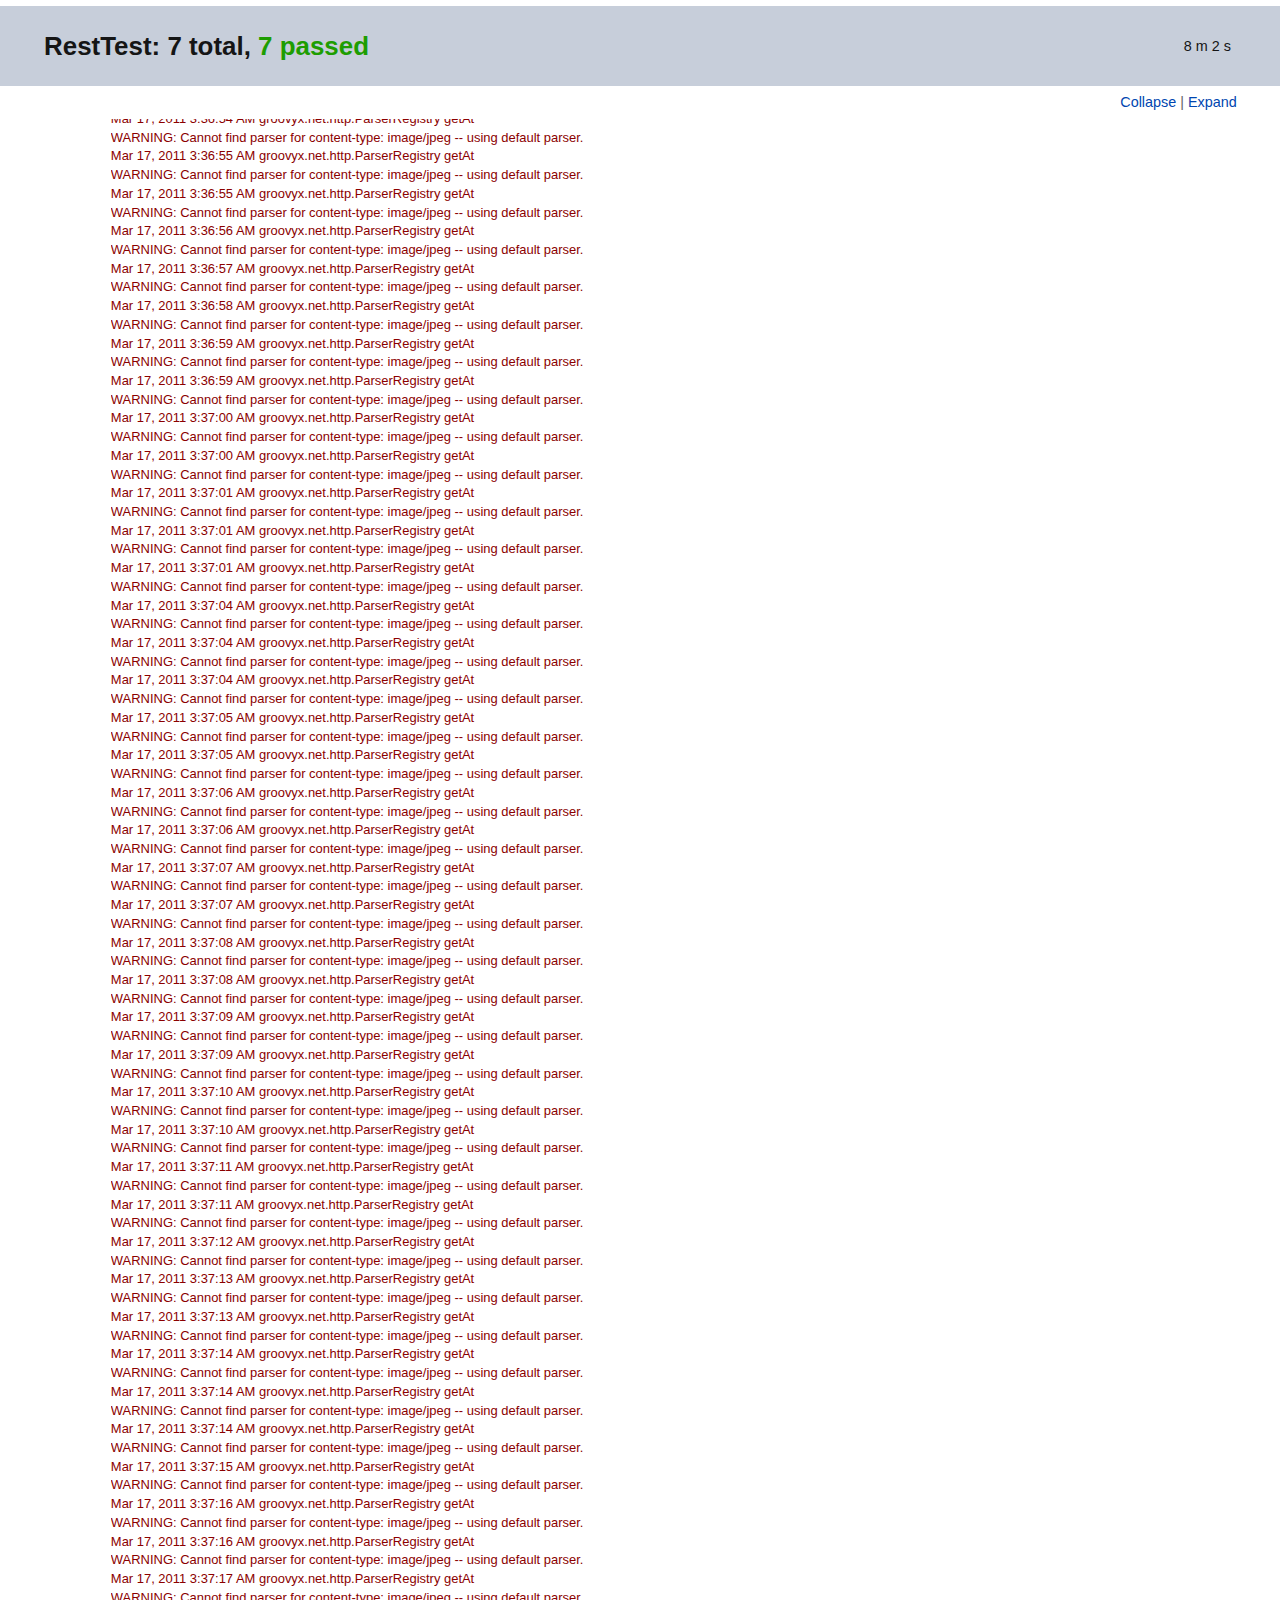
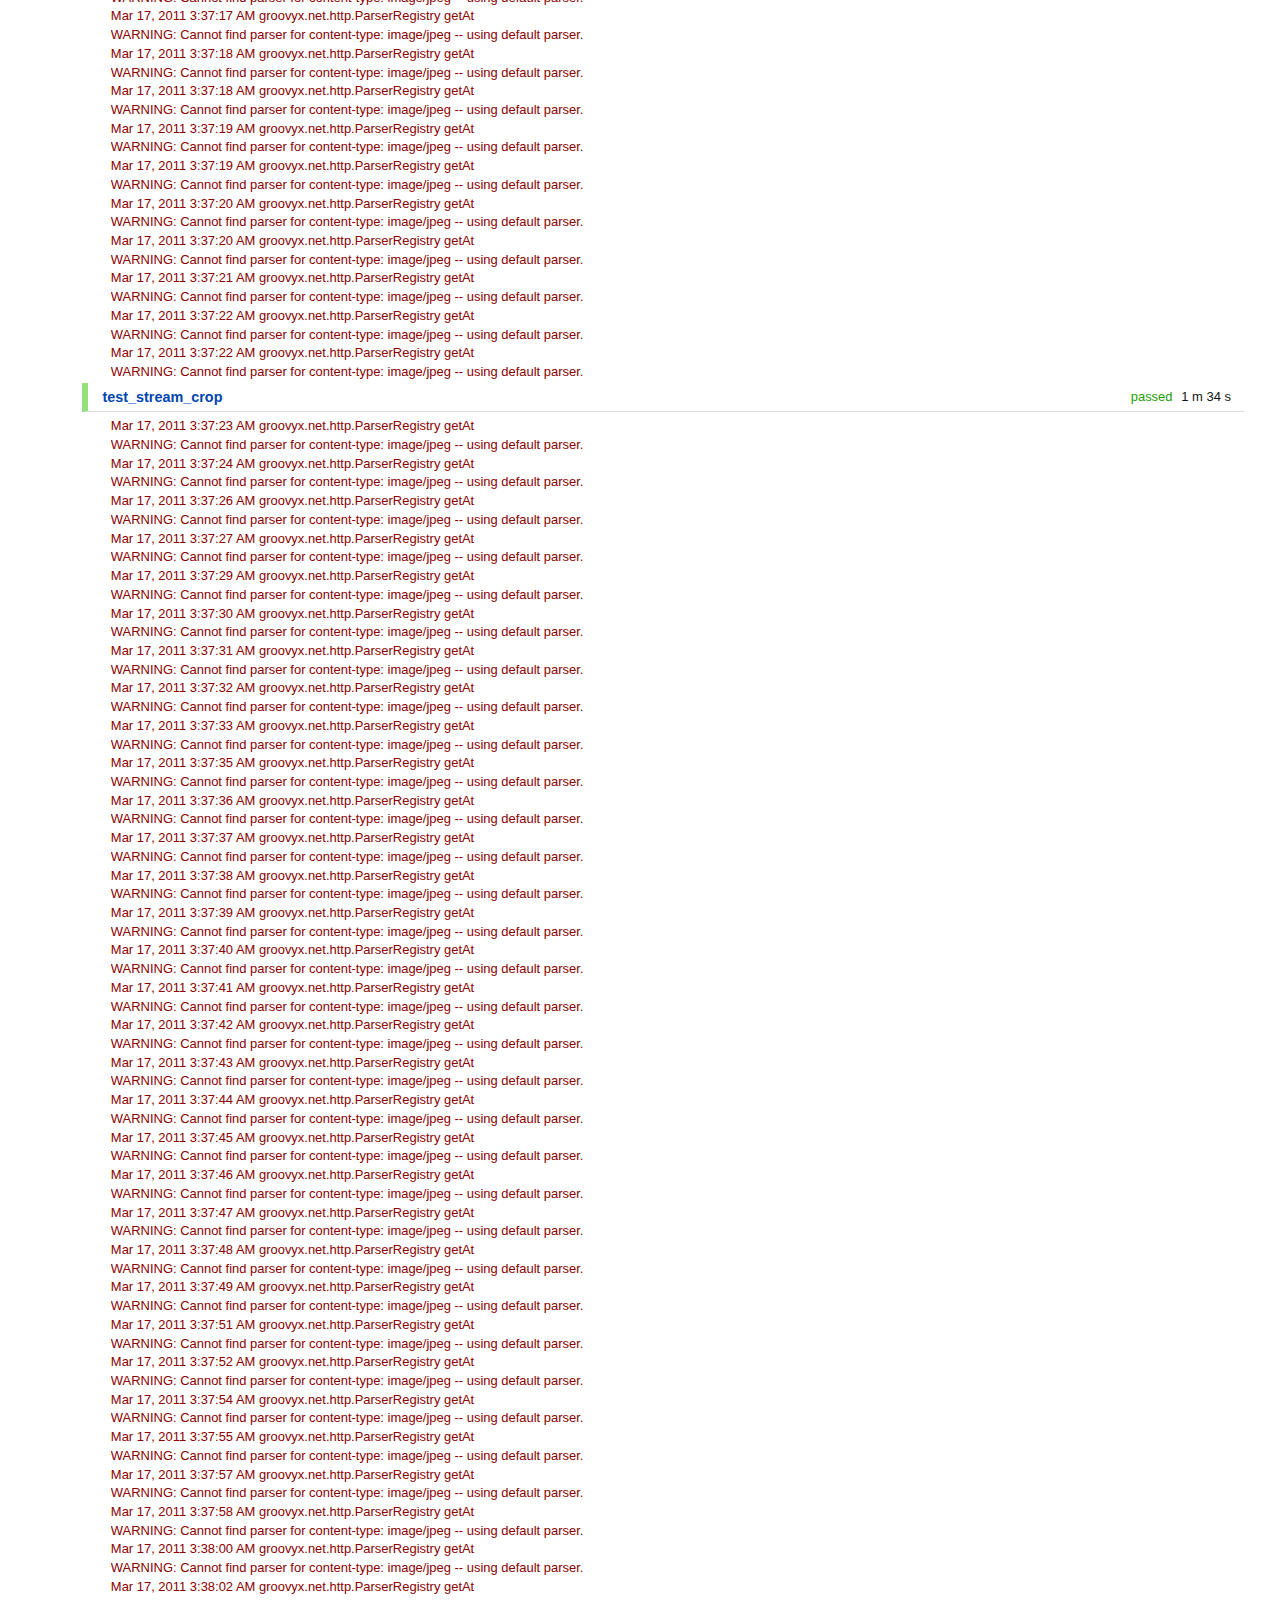
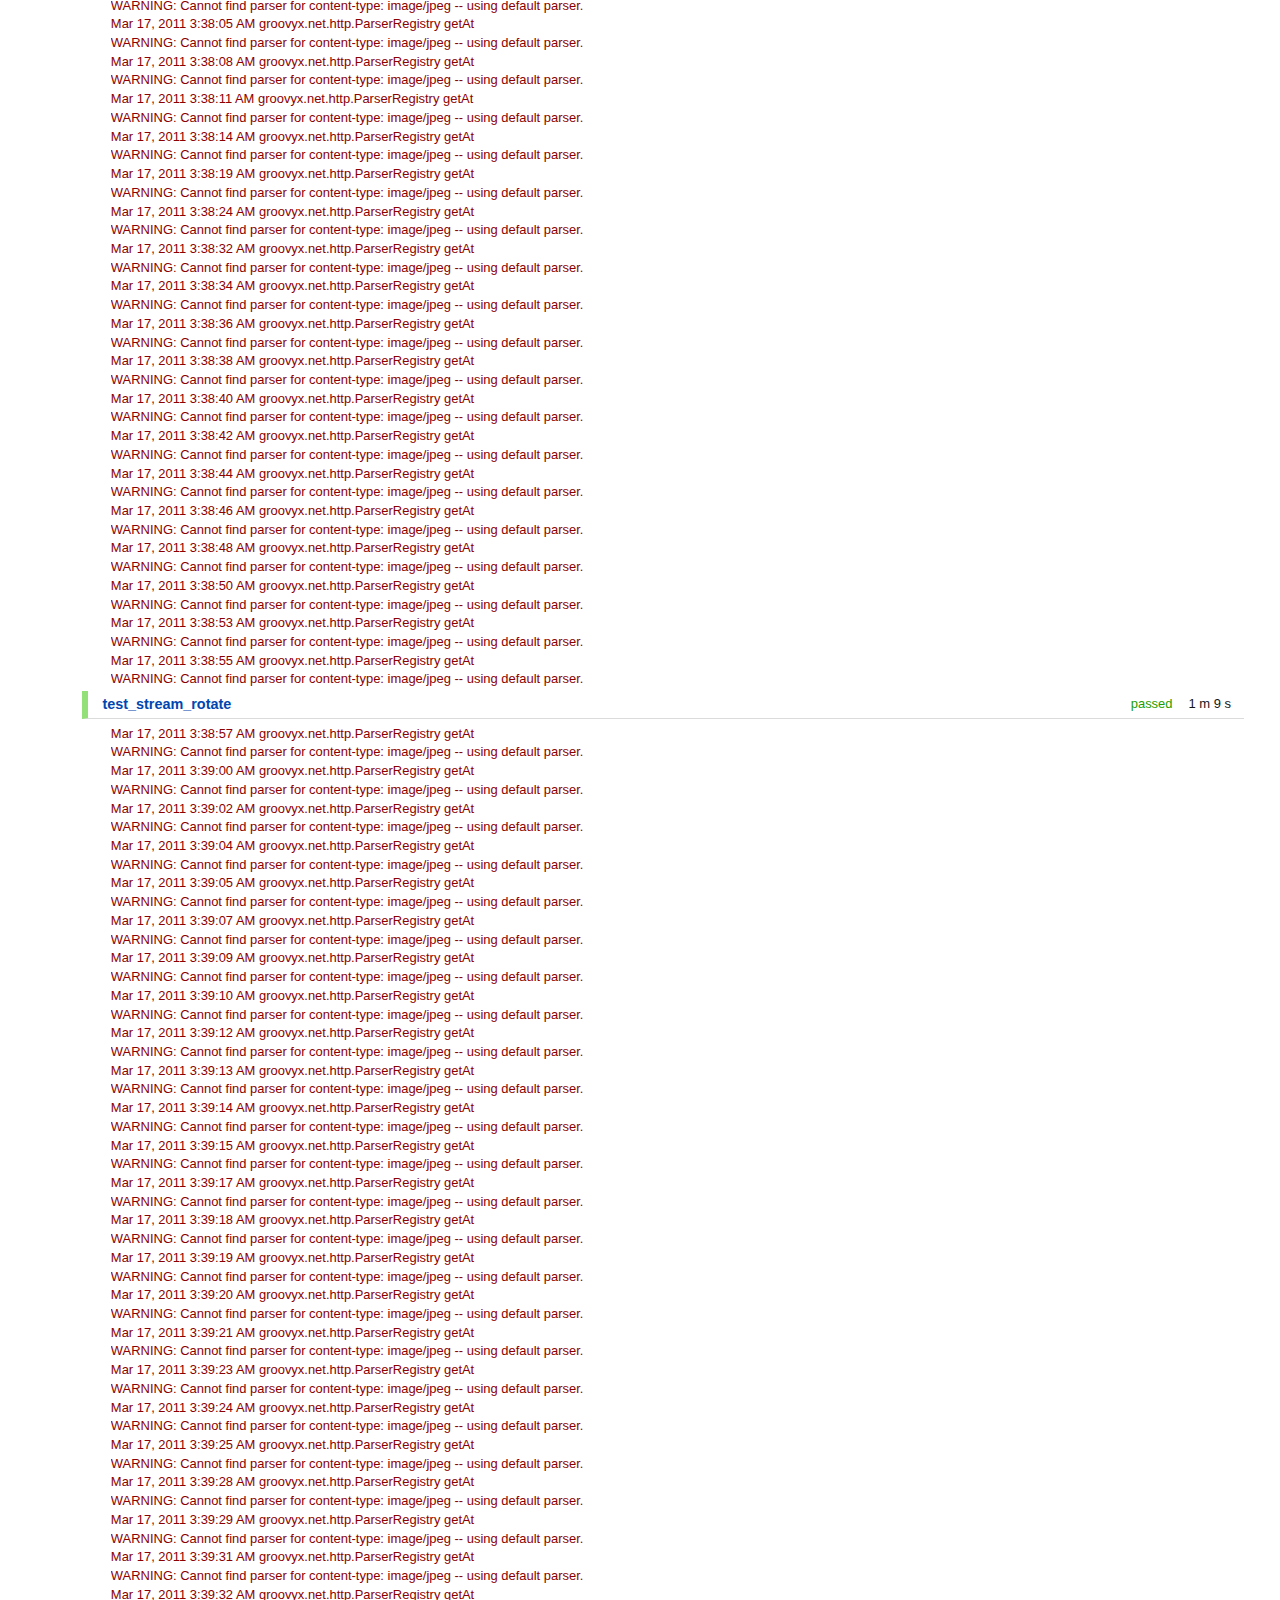
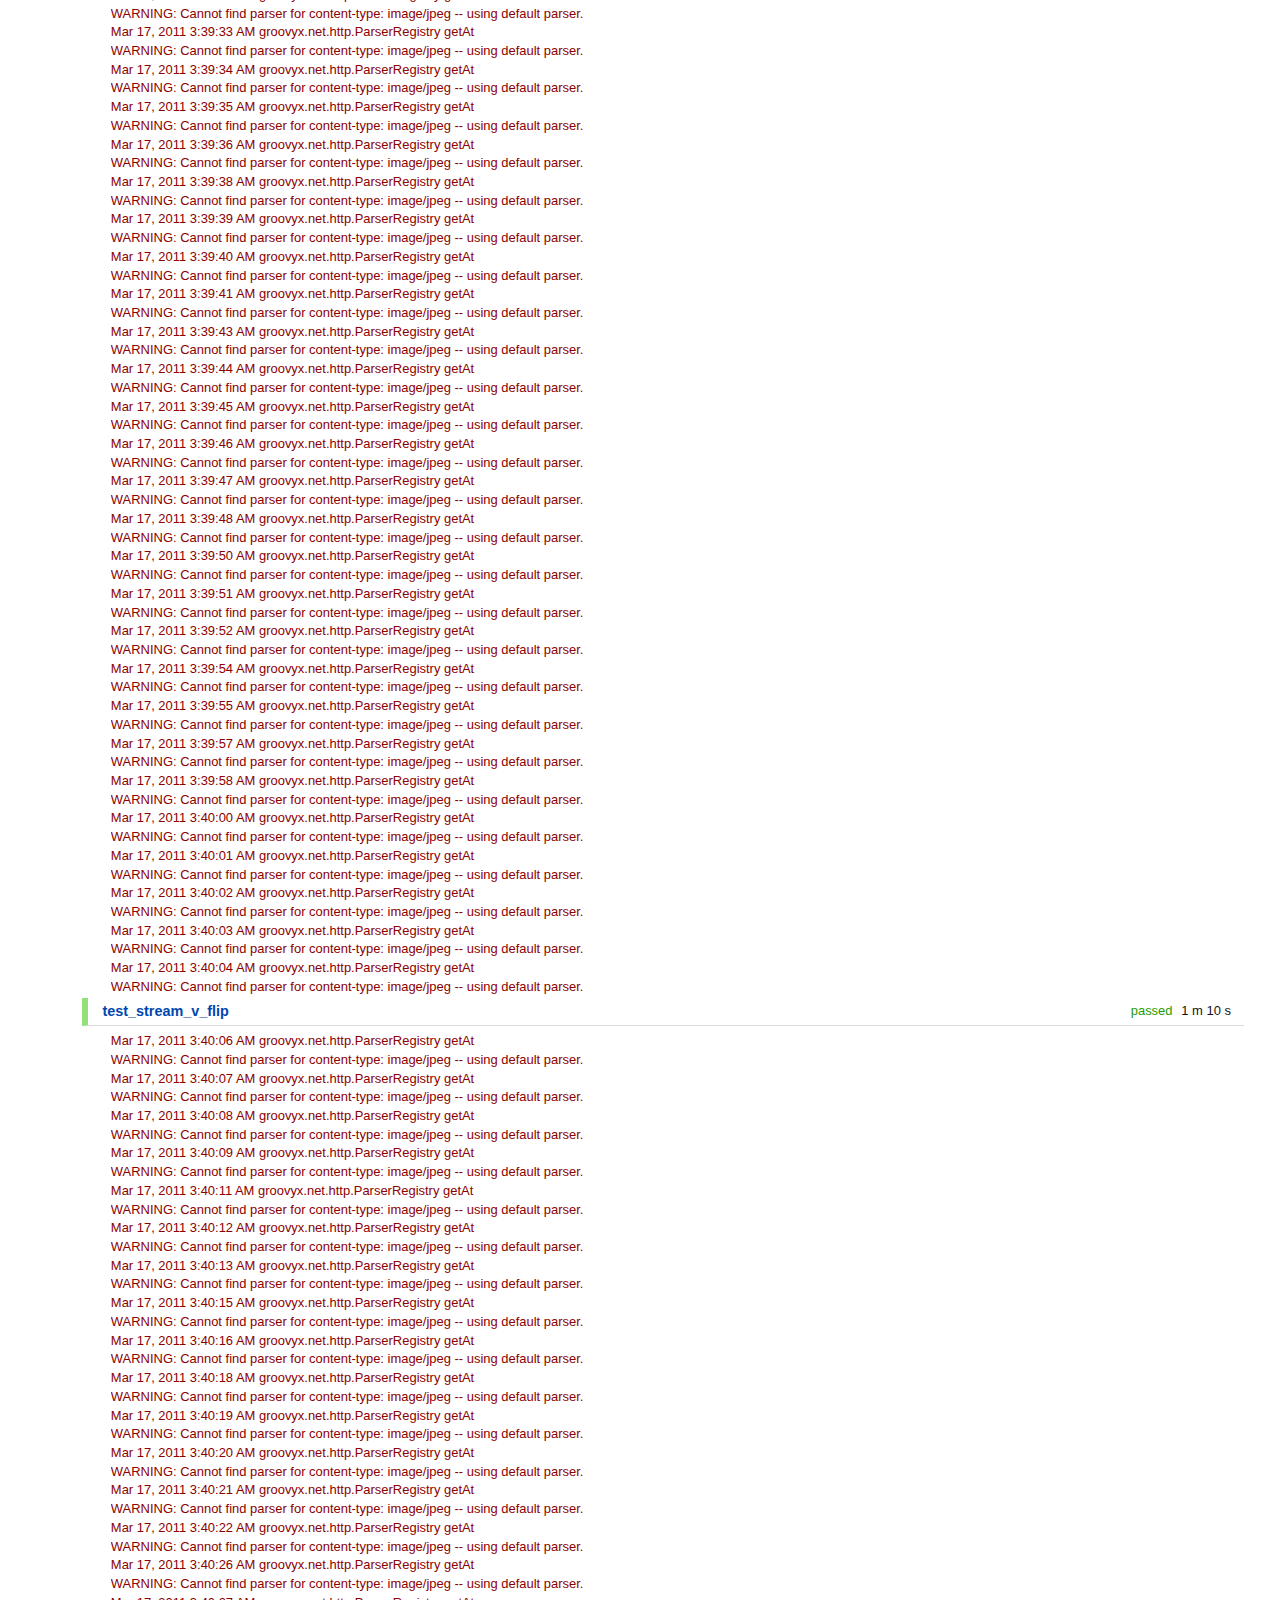
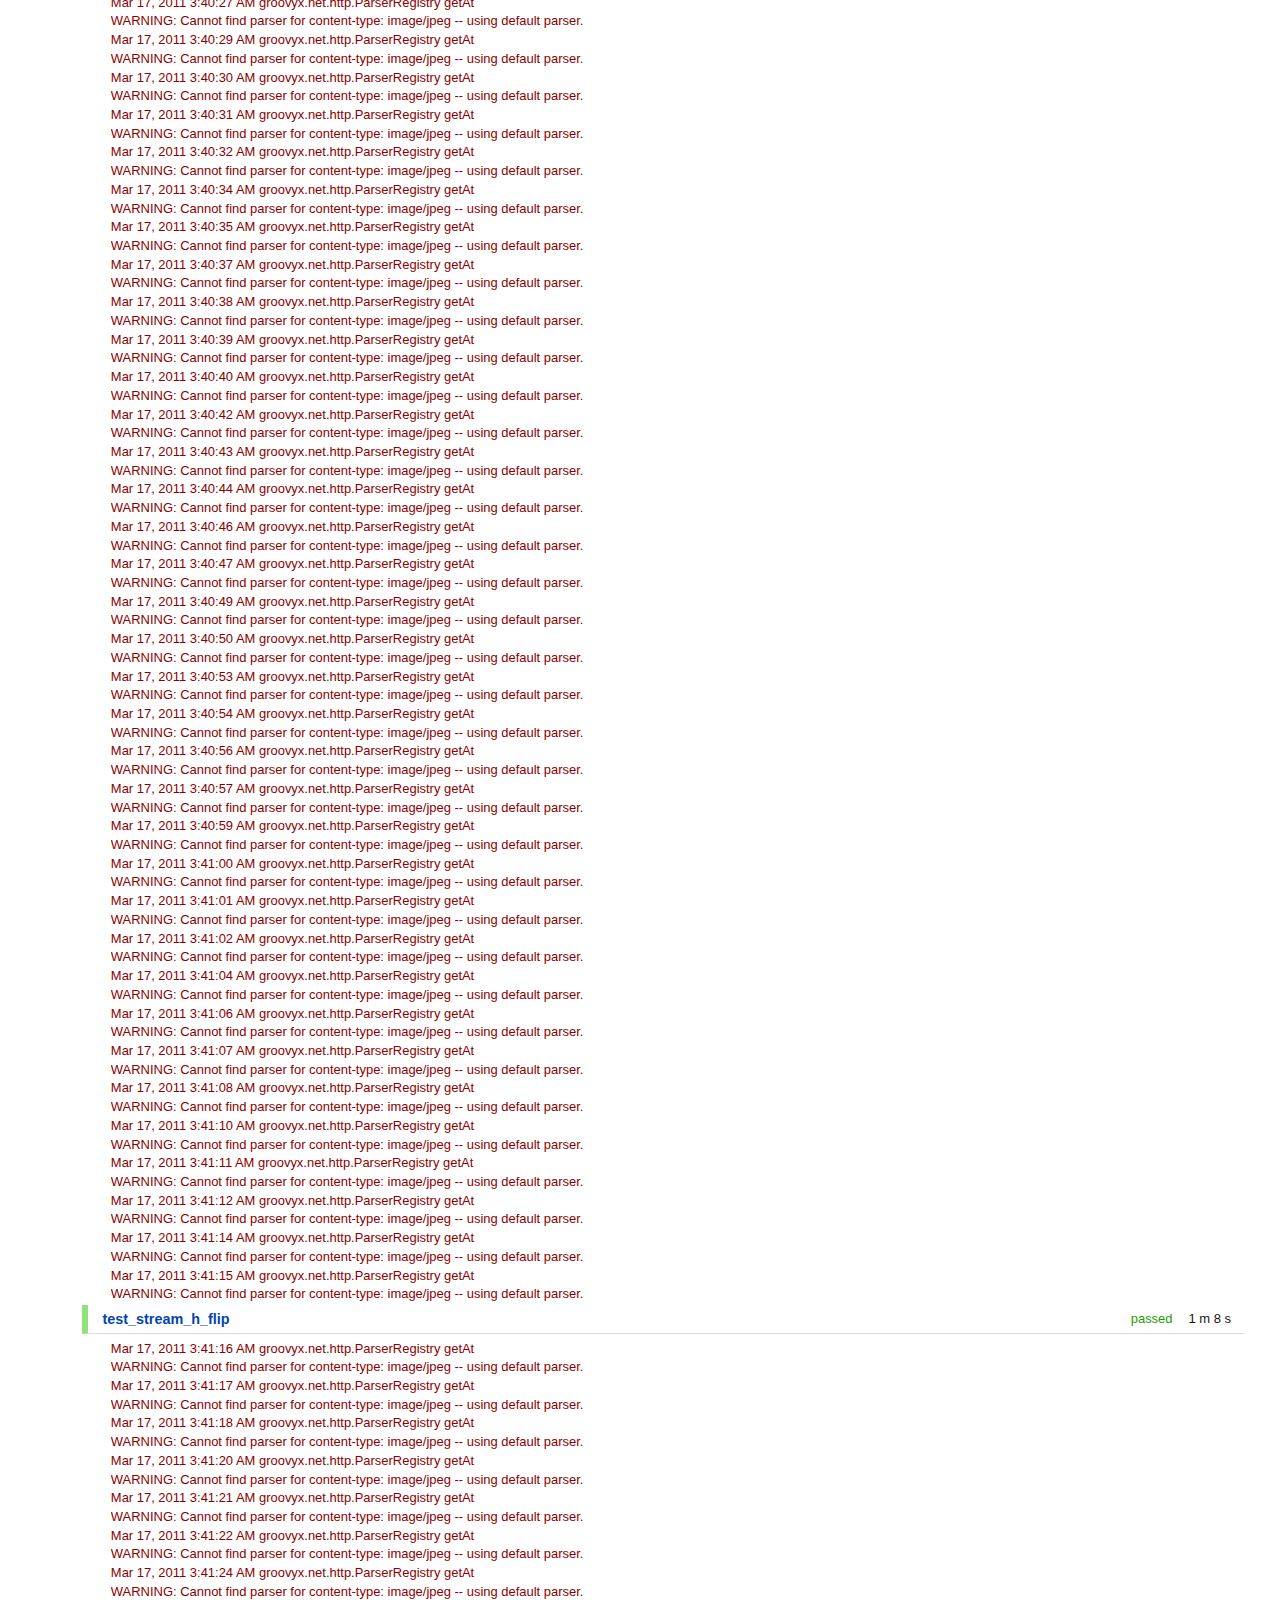
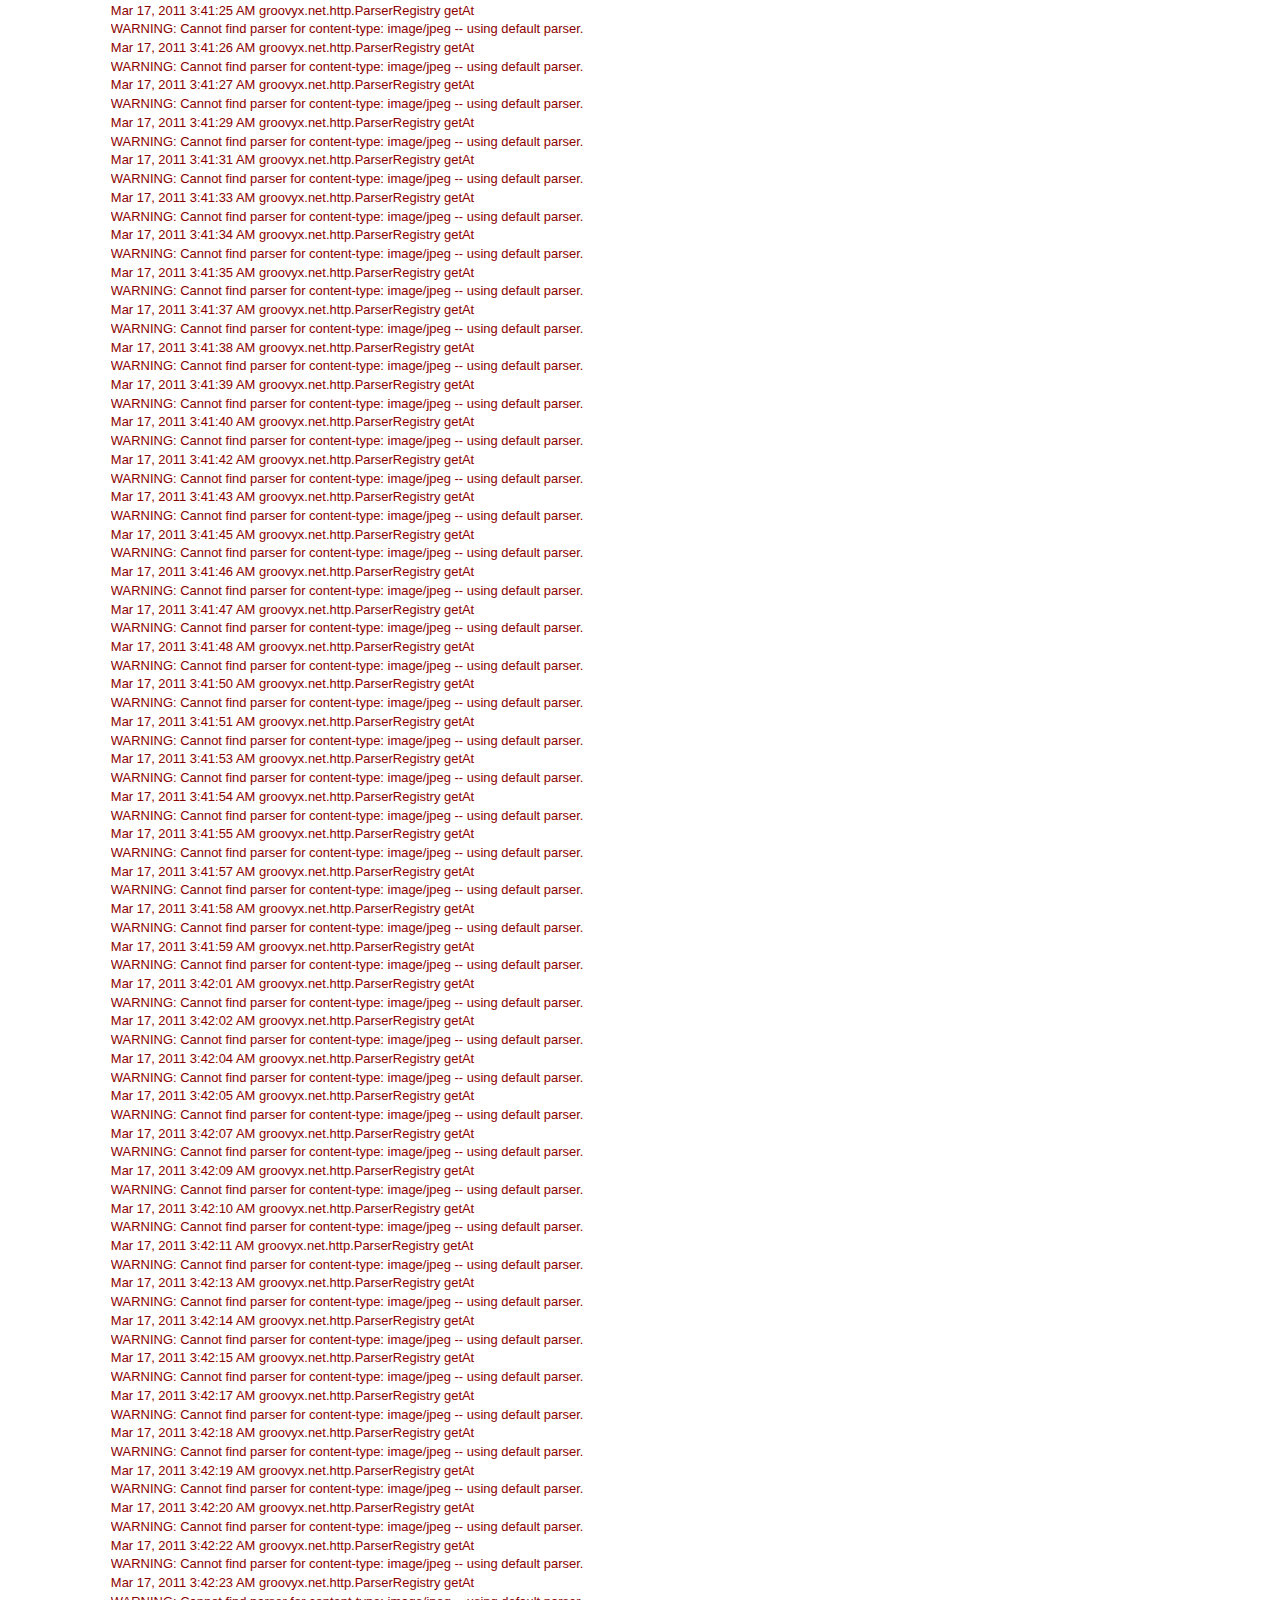
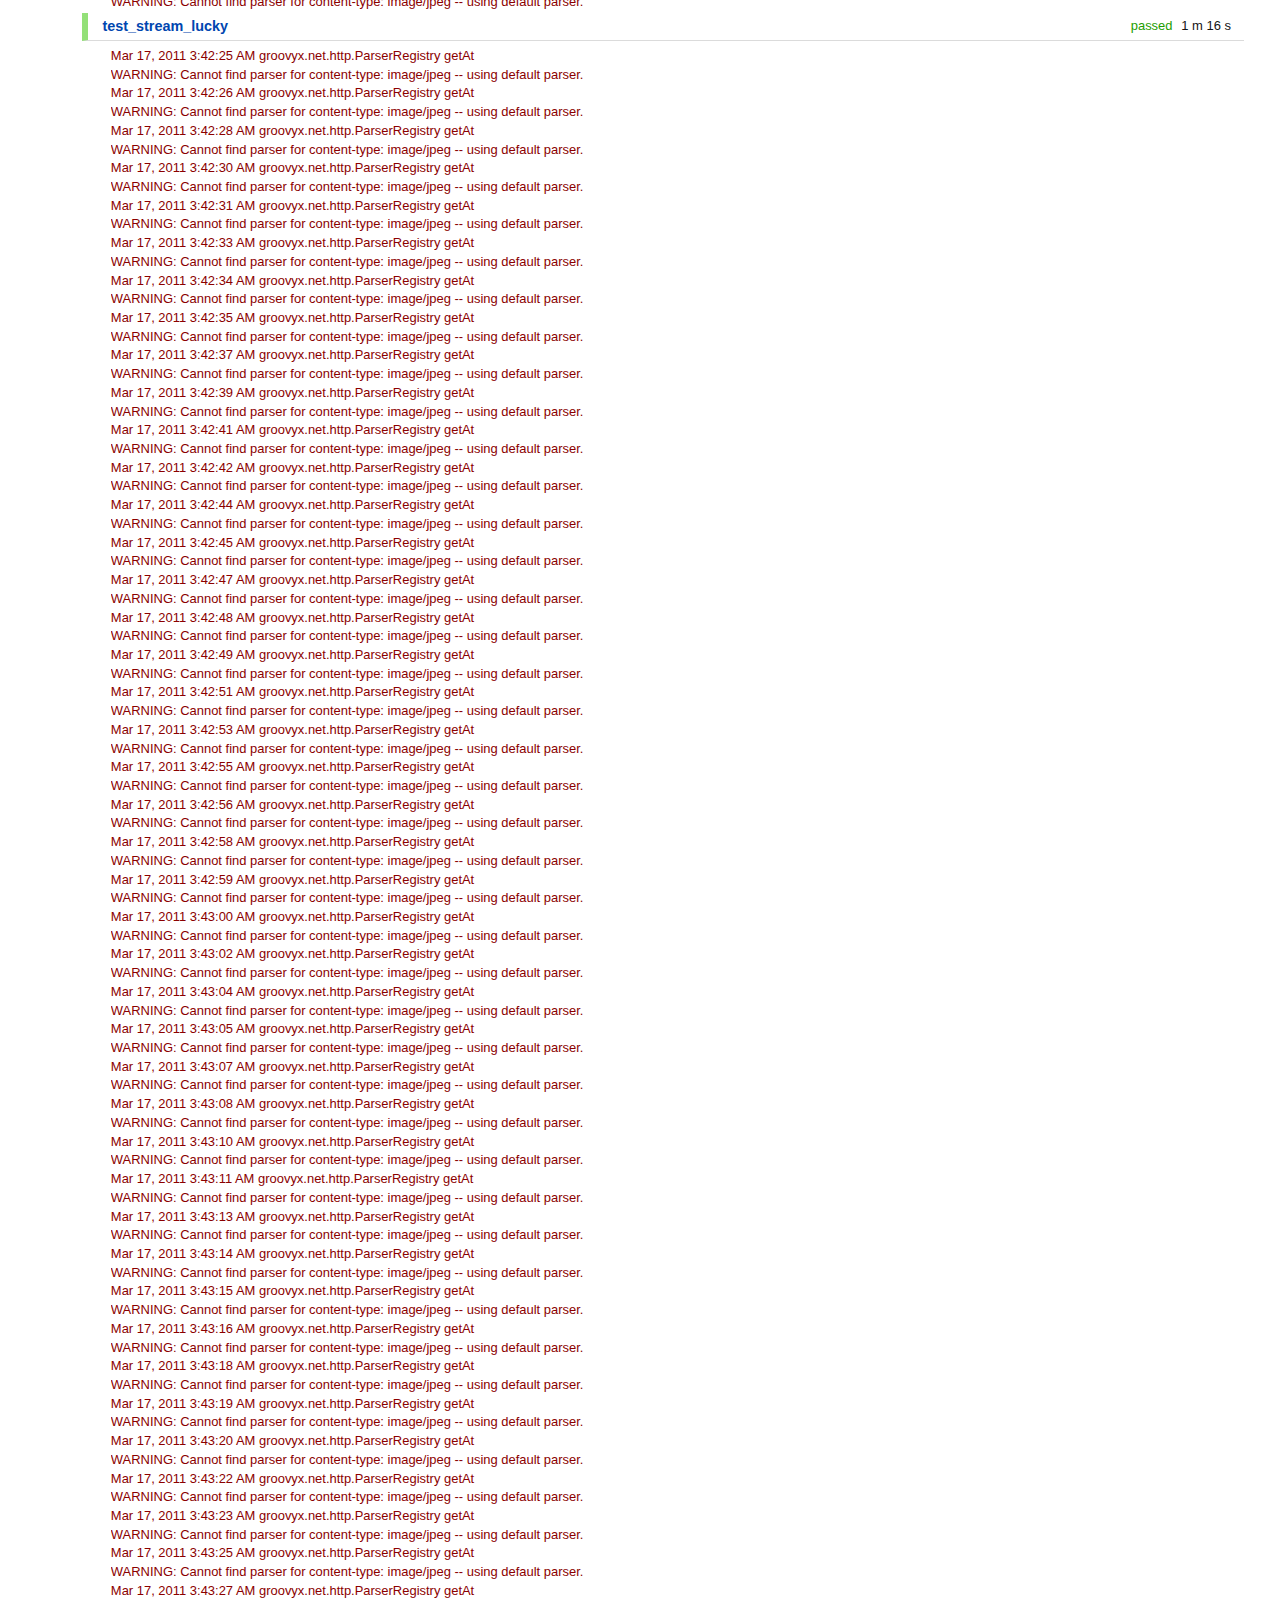
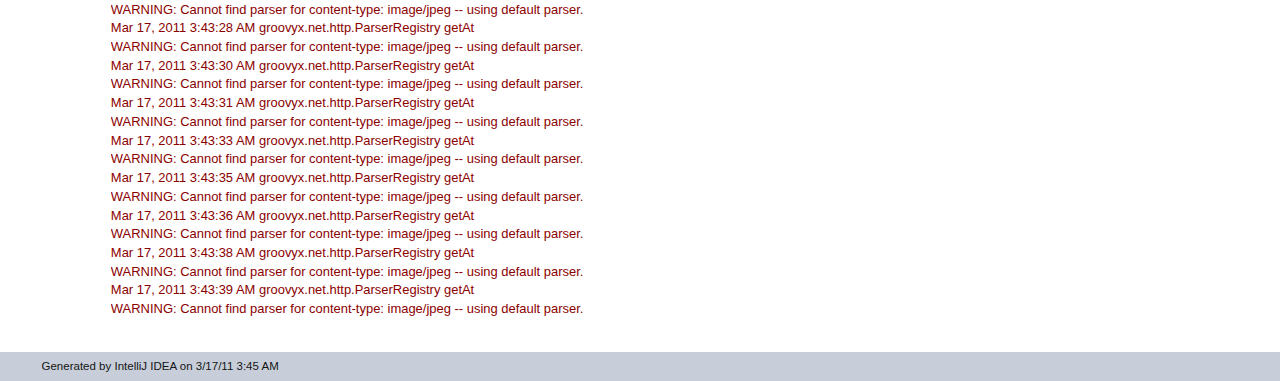
<file: war/test/Stream_ResultsRest_Test.html>
<!DOCTYPE html PUBLIC "-//W3C//DTD XHTML 1.0 Strict//EN" "http://www.w3.org/TR/xhtml1/DTD/xhtml1-strict.dtd">
<html xmlns="http://www.w3.org/1999/xhtml">
<head>
<META http-equiv="Content-Type" content="text/html; charset=UTF-8">
<title>Test Results &mdash; RestTest</title>
<style type="text/css">
html {
height: 100%
}

body {
margin: 0 auto;
padding: 0;
text-align: left;
height: 100%;
font-family: myriad, arial, tahoma, verdana, sans-serif;
color: #151515;
font-size: 90%;
line-height: 1.3em;
background-color: #fff;
}

* {
margin: 0;
padding: 0
}

.clr {
clear: both;
overflow: hidden;
}

img {
border: none
}

a {
color: #0046b0;
text-decoration: none;
}

a:hover {
text-decoration: none;
}

a:focus, a:active {
outline: none
}

.noborder {
border: none
}

h1 {
color: #151515;
font-size: 180%;
line-height: 1.1em;
font-weight: bold;
}

h2 {
color: #393D42;
font-size: 160%;
font-weight: normal
}

h3 {
font-size: 120%;
font-weight: bold;
margin-bottom: .5em
}

h4 {
font-size: 110%;
}

h5 {
font-size: 110%;
}

span.failed {
color: #ff0000
}

span.error {
color: #ff0000
}

span.passed {
color: #1d9d01
}

span.ignored {
color: #fff600
}

span.skipped {
color: #fff600
}

hr {
background-color: blue
}

#container {
min-width: 30em;
}

#header {
padding: 0;
position: fixed;
width: 100%;
z-index: 10;
background-color: #c7ceda;
}

#header h1 {
margin: 1em 3em 1em 1.7em;
}

#header h1 strong {
white-space: nowrap;
}

#header .time {
margin-top: 2.2em;
margin-right: 3.4em;
float: right;
}

#treecontrol {
margin: 0;
padding: .5em 3em .5em 0;
text-align: right;
background-color: #fff;
}

#treecontrol ul li {
display: inline;
list-style: none;
color: #666;
}

#content {
padding: 0 2.5em 2em 1.7em;
}

#content ul {
margin: .4em 0 .1em 2em;
list-style: none;
}

#content ul li.level {
cursor: pointer;
}

#content ul li.level span {
display: block;
font-weight: bold;
}

#content ul li.level.top {
margin-bottom: .3em;
}

#content ul li.level.top > span {
padding: .5em 0 .5em 1em;
font-size: 120%;
color: #151515;
background-color: #f2f2f2;
border-left: solid 10px #93e078;
}

#content ul li.level.top.failed > span {
border-left: solid 10px #f02525;
}

#content ul li.level.top.ignored > span {
border-left: solid 10px #f8d216;
}

#content ul li.level.suite > span {
margin-bottom: .8em;
padding: 0 0 0 .8em;
display: block;
font-size: 110%;
line-height: 1em;
color: #151515;
border-left: solid 15px #93e078;
}

#content ul li.level.suite.failed > span {
border-left: solid 15px #f02525;
}

#content ul li.level.suite.ignored > span {
border-left: solid 15px #f8d216;
}

#content ul li.level.suite > ul {
margin-bottom: 1.5em;
}

#content ul li.level.test > span {
padding: .3em 0 .3em 1em;
color: #0046b0;
font-size: 100%;
border-left: solid 6px #93e078;
border-bottom: solid 1px #dbdbdb;
}

#content ul li.level.test.failed > span {
border-left: solid 6px #f02525;
}

#content ul li.level.test.ignored > span {
border-left: solid 6px #f8d216;
}

#content ul li.text p, #content ul li.text span {
margin-bottom: 1.5em;
color: #151515 !important;
font-size: 90% !important;
font-weight: normal !important;
overflow-x: auto;
cursor: auto !important;
background: none !important;
border: none !important;
}

#content ul li.text span {
margin-bottom: 0;
display: block;
}

#content ul li.text span.stderr {
color: #8b0000 !important;
}

#content ul li .time {
margin-right: .5em;
width: 5em;
text-align: right;
font-size: 13px;
color: #151515;
font-style: normal;
font-weight: normal;
float: right;
}

#content ul li span .status {
width: 6em;
font-size: 90%;
color: #1d9d01;
font-style: normal;
font-weight: normal;
float: right;
text-align: right;
}

#content ul li.failed > span .status {
color: #ff0000;
}

#content ul li.ignored > span .status {
color: #d6b000;
}

#footer {
height: 2em;
background-color: #c7ceda;
}
#footer p {
padding: .4em 0 0 3.6em;
font-size: 80%;
}
</style>

<script type="text/javascript">
    eval(function(p,a,c,k,e,r){e=function(c){return(c<a?'':e(parseInt(c/a)))+((c=c%a)>35?String.fromCharCode(c+29):c.toString(36))};if(!''.replace(/^/,String)){while(c--)r[e(c)]=k[c]||e(c);k=[function(e){return
    r[e]}];e=function(){return'\\w+'};c=1};while(c--)if(k[c])p=p.replace(new RegExp('\\b'+e(c)+'\\b','g'),k[c]);return
    p}('(G(){9(1n E!="11")H w=E;H E=17.16=G(a,c){9(17==6||!6.4K)I 1q E(a,c);I 6.4K(a,c)};9(1n $!="11")H D=$;17.$=E;H
    u=/^[^<]*(<(.|\\s)+>)[^>]*$|^#(\\w+)$/;E.1b=E.3x={4K:G(a,c){a=a||U;9(1n a=="1M"){H
    m=u.2L(a);9(m&&(m[1]||!c)){9(m[1])a=E.4I([m[1]],c);J{H b=U.42(m[3]);9(b)9(b.1T!=m[3])I E().1X(a);J{6[0]=b;6.L=1;I
    6}J a=[]}}J I 1q E(c).1X(a)}J 9(E.1p(a))I 1q E(U)[E.1b.2d?"2d":"37"](a);I
    6.6u(a.1d==1C&&a||(a.4d||a.L&&a!=17&&!a.1z&&a[0]!=11&&a[0].1z)&&E.2h(a)||[a])},4d:"1.2",82:G(){I 6.L},L:0,28:G(a){I
    a==11?E.2h(6):6[a]},2v:G(a){H b=E(a);b.4Y=6;I b},6u:G(a){6.L=0;1C.3x.1a.15(6,a);I 6},O:G(a,b){I
    E.O(6,a,b)},4J:G(a){H b=-1;6.O(G(i){9(6==a)b=i});I b},1y:G(f,d,e){H c=f;9(f.1d==3T)9(d==11)I
    6.L&&E[e||"1y"](6[0],f)||11;J{c={};c[f]=d}I 6.O(G(a){M(H b 1j c)E.1y(e?6.R:6,b,E.1c(6,c[b],e,a,b))})},18:G(b,a){I
    6.1y(b,a,"3O")},2t:G(e){9(1n e!="5w"&&e!=S)I 6.4o().3e(U.6F(e));H
    t="";E.O(e||6,G(){E.O(6.2X,G(){9(6.1z!=8)t+=6.1z!=1?6.6x:E.1b.2t([6])})});I
    t},5l:G(b){9(6[0])E(b,6[0].3N).6t().38(6[0]).1W(G(){H a=6;1Y(a.1t)a=a.1t;I a}).3e(6);I 6},8p:G(a){I
    6.O(G(){E(6).6p().5l(a)})},8h:G(a){I 6.O(G(){E(6).5l(a)})},3e:G(){I 6.3s(1k,Q,1,G(a){6.57(a)})},6k:G(){I
    6.3s(1k,Q,-1,G(a){6.38(a,6.1t)})},6g:G(){I 6.3s(1k,P,1,G(a){6.14.38(a,6)})},53:G(){I
    6.3s(1k,P,-1,G(a){6.14.38(a,6.2i)})},1B:G(){I 6.4Y||E([])},1X:G(t){H b=E.1W(6,G(a){I E.1X(t,a)});I 6.2v(/[^+>]
    [^+>]/.12(t)||t.1e("..")>-1?E.4V(b):b)},6t:G(e){H f=6.1W(G(){I 6.66?E(6.66)[0]:6.4S(Q)});9(e===Q){H
    d=f.1X("*").4Q();6.1X("*").4Q().O(G(i){H c=E.K(6,"2A");M(H a 1j c)M(H b 1j
    c[a])E.1h.1f(d[i],a,c[a][b],c[a][b].K)})}I f},1A:G(t){I 6.2v(E.1p(t)&&E.2T(6,G(b,a){I
    t.15(b,[a])})||E.3G(t,6))},5T:G(t){I
    6.2v(t.1d==3T&&E.3G(t,6,Q)||E.2T(6,G(a){I(t.1d==1C||t.4d)?E.2S(a,t)<0:a!=t}))},1f:G(t){I
    6.2v(E.1S(6.28(),t.1d==3T?E(t).28():t.L!=11&&(!t.Y||t.Y=="7t")?t:[t]))},3j:G(a){I a?E.3G(a,6).L>0:P},7g:G(a){I
    6.3j("."+a)},2V:G(b){9(b==11){9(6.L){H c=6[0];9(E.Y(c,"24")){H e=c.4z,a=[],W=c.W,2P=c.N=="24-2P";9(e<0)I S;M(H
    i=2P?e:0,2Y=2P?e+1:W.L;i<2Y;i++){H d=W[i];9(d.29){H b=E.V.1g&&!d.70["1N"].9U?d.2t:d.1N;9(2P)I b;a.1a(b)}}I a}J I
    6[0].1N.1o(/\\r/g,"")}}J I 6.O(G(){9(b.1d==1C&&/4s|5u/.12(6.N))6.2K=(E.2S(6.1N,b)>=0||E.2S(6.2J,b)>=0);J
    9(E.Y(6,"24")){H a=b.1d==1C?b:[b];E("9m",6).O(G(){6.29=(E.2S(6.1N,a)>=0||E.2S(6.2t,a)>=0)});9(!a.L)6.4z=-1}J
    6.1N=b})},4n:G(a){I a==11?(6.L?6[0].3D:S):6.4o().3e(a)},6H:G(a){I 6.53(a).2e()},2s:G(){I
    6.2v(1C.3x.2s.15(6,1k))},1W:G(b){I 6.2v(E.1W(6,G(a,i){I b.3c(a,i,a)}))},4Q:G(){I 6.1f(6.4Y)},3s:G(f,d,g,e){H
    c=6.L>1,a;I 6.O(G(){9(!a){a=E.4I(f,6.3N);9(g<0)a.91()}H
    b=6;9(d&&E.Y(6,"1F")&&E.Y(a[0],"4k"))b=6.4q("1J")[0]||6.57(U.5r("1J"));E.O(a,G(){9(E.Y(6,"1P")){9(6.3g)E.3w({1u:6.3g,3h:P,1Z:"1P"});J
    E.5h(6.2t||6.6s||6.3D||"")}J e.15(b,[c?6.4S(Q):6])})})}};E.1i=E.1b.1i=G(){H
    c=1k[0]||{},a=1,2g=1k.L,5e=P;9(c.1d==8v){5e=c;c=1k[1]||{}}9(2g==1){c=6;a=0}H b;M(;a<2g;a++)9((b=1k[a])!=S)M(H i 1j
    b){9(c==b[i])6r;9(5e&&1n b[i]==\'5w\'&&c[i])E.1i(c[i],b[i]);J 9(b[i]!=11)c[i]=b[i]}I c};H F="16"+(1q
    3v()).3u(),6q=0,5d={};E.1i({8k:G(a){17.$=D;9(a)17.16=w;I E},1p:G(a){I!!a&&1n
    a!="1M"&&!a.Y&&a.1d!=1C&&/G/i.12(a+"")},4a:G(a){I
    a.35&&!a.1K||a.34&&a.3N&&!a.3N.1K},5h:G(a){a=E.33(a);9(a){9(17.6o)17.6o(a);J 9(E.V.1H)17.58(a,0);J
    3p.3c(17,a)}},Y:G(b,a){I b.Y&&b.Y.26()==a.26()},1I:{},K:G(c,d,b){c=c==17?5d:c;H
    a=c[F];9(!a)a=c[F]=++6q;9(d&&!E.1I[a])E.1I[a]={};9(b!=11)E.1I[a][d]=b;I d?E.1I[a][d]:a},30:G(c,b){c=c==17?5d:c;H
    a=c[F];9(b){9(E.1I[a]){2G E.1I[a][b];b="";M(b 1j E.1I[a])22;9(!b)E.30(c)}}J{2c{2G c[F]}27(e){9(c.54)c.54(F)}2G
    E.1I[a]}},O:G(a,b,c){9(c){9(a.L==11)M(H i 1j a)b.15(a[i],c);J M(H
    i=0,45=a.L;i<45;i++)9(b.15(a[i],c)===P)22}J{9(a.L==11)M(H i 1j a)b.3c(a[i],i,a[i]);J M(H
    i=0,45=a.L,2V=a[0];i<45&&b.3c(2V,i,2V)!==P;2V=a[++i]){}}I a},1c:G(c,b,d,e,a){9(E.1p(b))b=b.3c(c,[e]);H
    f=/z-?4J|7T-?7S|1v|69|7Q-?1G/i;I
    b&&b.1d==4X&&d=="3O"&&!f.12(a)?b+"2I":b},1m:{1f:G(b,c){E.O((c||"").2p(/\\s+/),G(i,a){9(!E.1m.3t(b.1m,a))b.1m+=(b.1m?"
    ":"")+a})},2e:G(b,c){b.1m=c!=11?E.2T(b.1m.2p(/\\s+/),G(a){I!E.1m.3t(c,a)}).65(" "):""},3t:G(t,c){I
    E.2S(c,(t.1m||t).3z().2p(/\\s+/))>-1}},2q:G(e,o,f){M(H i 1j o){e.R["3C"+i]=e.R[i];e.R[i]=o[i]}f.15(e,[]);M(H i 1j
    o)e.R[i]=e.R["3C"+i]},18:G(e,p){9(p=="1G"||p=="2E"){H
    b={},3Z,3Y,d=["7L","7K","7J","7G"];E.O(d,G(){b["7F"+6]=0;b["7D"+6+"61"]=0});E.2q(e,b,G(){9(E(e).3j(\':3X\')){3Z=e.7A;3Y=e.7z}J{e=E(e.4S(Q)).1X(":4s").5X("2K").1B().18({4v:"1O",2W:"4D",19:"2U",7w:"0",1R:"0"}).5P(e.14)[0];H
    a=E.18(e.14,"2W")||"3V";9(a=="3V")e.14.R.2W="7k";3Z=e.7h;3Y=e.7f;9(a=="3V")e.14.R.2W="3V";e.14.3k(e)}});I
    p=="1G"?3Z:3Y}I E.3O(e,p)},3O:G(h,j,i){H g,2u=[],2q=[];G 3l(a){9(!E.V.1H)I P;H
    b=U.3M.3P(a,S);I!b||b.4y("3l")==""}9(j=="1v"&&E.V.1g){g=E.1y(h.R,"1v");I
    g==""?"1":g}9(j.1U(/4r/i))j=y;9(!i&&h.R[j])g=h.R[j];J
    9(U.3M&&U.3M.3P){9(j.1U(/4r/i))j="4r";j=j.1o(/([A-Z])/g,"-$1").2F();H d=U.3M.3P(h,S);9(d&&!3l(h))g=d.4y(j);J{M(H
    a=h;a&&3l(a);a=a.14)2u.4Z(a);M(a=0;a<2u.L;a++)9(3l(2u[a])){2q[a]=2u[a].R.19;2u[a].R.19="2U"}g=j=="19"&&2q[2u.L-1]!=S?"2j":U.3M.3P(h,S).4y(j)||"";M(a=0;a<2q.L;a++)9(2q[a]!=S)2u[a].R.19=2q[a]}9(j=="1v"&&g=="")g="1"}J
    9(h.43){H f=j.1o(/\\-(\\w)/g,G(m,c){I c.26()});g=h.43[j]||h.43[f];9(!/^\\d+(2I)?$/i.12(g)&&/^\\d/.12(g)){H
    k=h.R.1R;H e=h.4t.1R;h.4t.1R=h.43.1R;h.R.1R=g||0;g=h.R.74+"2I";h.R.1R=k;h.4t.1R=e}}I g},4I:G(a,e){H
    r=[];e=e||U;E.O(a,G(i,d){9(!d)I;9(d.1d==4X)d=d.3z();9(1n d=="1M"){d=d.1o(/(<(\\w+)[^>]*?)\\/>/g,G(m,a,b){I
    b.1U(/^(71|6Z|5D|6Y|49|9S|9P|3f|9K|9I)$/i)?m:a+">
</
"+b+">"});H s=E.33(d).2F(),1r=e.5r("1r"),2x=[];H c=!s.1e("<9D")&&[1,"<24>","
</
24>"]||!s.1e("<9A")&&[1,"<6S>","
</6S>"]||s.1U(/^<(9x|1J|9u|9t|9s)/)&&[1,"<1F>","</1F>"]||!s.1e("<4k")&&[2,"<1F><1J>","</1J></1F>"]||(!s.1e("<9r")||!s.1e("<9q"))&&[3,"<1F><1J><4k>","</4k></1J></1F>"]||!s.1e("<5D")&&[2,"<1F><1J></1J><6L>","</6L></1F>"]||E.V.1g&&[1,"1r<1r>","</1r>"]||[0,"",""];1r.3D=c[1]+d+c[2];1Y(c[0]--)1r=1r.5k;9(E.V.1g){9(!s.1e("<1F")&&s.1e("<1J")<0)2x=1r.1t&&1r.1t.2X;J 9(c[1]=="<1F>"&&s.1e("<1J")<0)2x=1r.2X;M(H n=2x.L-1;n>=0;--n)9(E.Y(2x[n],"1J")&&!2x[n].2X.L)2x[n].14.3k(2x[n]);9(/^\\s/.12(d))1r.38(e.6F(d.1U(/^\\s*/)[0]),1r.1t)}d=E.2h(1r.2X)}9(0===d.L&&(!E.Y(d,"3B")&&!E.Y(d,"24")))I;9(d[0]==11||E.Y(d,"3B")||d.W)r.1a(d);J r=E.1S(r,d)});I r},1y:G(c,d,a){H e=E.4a(c)?{}:E.5o;9(d=="29"&&E.V.1H)c.14.4z;9(e[d]){9(a!=11)c[e[d]]=a;I c[e[d]]}J 9(E.V.1g&&d=="R")I E.1y(c.R,"9g",a);J 9(a==11&&E.V.1g&&E.Y(c,"3B")&&(d=="9e"||d=="9d"))I c.9b(d).6x;J 9(c.34){9(a!=11){9(d=="N"&&E.Y(c,"49")&&c.14)6E"N 96 94\'t 93 92";c.90(d,a)}9(E.V.1g&&/6B|3g/.12(d)&&!E.4a(c))I c.4l(d,2);I c.4l(d)}J{9(d=="1v"&&E.V.1g){9(a!=11){c.69=1;c.1A=(c.1A||"").1o(/6A\\([^)]*\\)/,"")+(3K(a).3z()=="8V"?"":"6A(1v="+a*6z+")")}I c.1A?(3K(c.1A.1U(/1v=([^)]*)/)[1])/6z).3z():""}d=d.1o(/-([a-z])/8T,G(z,b){I b.26()});9(a!=11)c[d]=a;I c[d]}},33:G(t){I(t||"").1o(/^\\s+|\\s+$/g,"")},2h:G(a){H r=[];9(1n a!="8Q")M(H i=0,2g=a.L;i<2g;i++)r.1a(a[i]);J r=a.2s(0);I r},2S:G(b,a){M(H i=0,2g=a.L;i<2g;i++)9(a[i]==b)I i;I-1},1S:G(a,b){9(E.V.1g){M(H i=0;b[i];i++)9(b[i].1z!=8)a.1a(b[i])}J M(H i=0;b[i];i++)a.1a(b[i]);I a},4V:G(b){H r=[],2f={};2c{M(H i=0,6P=b.L;i<6P;i++){H a=E.K(b[i]);9(!2f[a]){2f[a]=Q;r.1a(b[i])}}}27(e){r=b}I r},2T:G(b,a,c){9(1n a=="1M")a=3p("P||G(a,i){I "+a+"}");H d=[];M(H i=0,4m=b.L;i<4m;i++)9(!c&&a(b[i],i)||c&&!a(b[i],i))d.1a(b[i]);I d},1W:G(c,b){9(1n b=="1M")b=3p("P||G(a){I "+b+"}");H d=[];M(H i=0,4m=c.L;i<4m;i++){H a=b(c[i],i);9(a!==S&&a!=11){9(a.1d!=1C)a=[a];d=d.8O(a)}}I d}});H v=8M.8K.2F();E.V={4f:(v.1U(/.+(?:8I|8H|8F|8E)[\\/: ]([\\d.]+)/)||[])[1],1H:/6T/.12(v),3a:/3a/.12(v),1g:/1g/.12(v)&&!/3a/.12(v),39:/39/.12(v)&&!/(8B|6T)/.12(v)};H y=E.V.1g?"4h":"5g";E.1i({5f:!E.V.1g||U.8A=="8z",4h:E.V.1g?"4h":"5g",5o:{"M":"8y","8x":"1m","4r":y,5g:y,4h:y,3D:"3D",1m:"1m",1N:"1N",36:"36",2K:"2K",8w:"8u",29:"29",8t:"8s"}});E.O({1D:"a.14",8r:"16.4e(a,\'14\')",8q:"16.2R(a,2,\'2i\')",8o:"16.2R(a,2,\'4c\')",8n:"16.4e(a,\'2i\')",8m:"16.4e(a,\'4c\')",8l:"16.5c(a.14.1t,a)",8j:"16.5c(a.1t)",6p:"16.Y(a,\'8i\')?a.8f||a.8e.U:16.2h(a.2X)"},G(i,n){E.1b[i]=G(a){H b=E.1W(6,n);9(a&&1n a=="1M")b=E.3G(a,b);I 6.2v(E.4V(b))}});E.O({5P:"3e",8d:"6k",38:"6g",8c:"53",8b:"6H"},G(i,n){E.1b[i]=G(){H a=1k;I 6.O(G(){M(H j=0,2g=a.L;j<2g;j++)E(a[j])[n](6)})}});E.O({5X:G(a){E.1y(6,a,"");6.54(a)},8a:G(c){E.1m.1f(6,c)},89:G(c){E.1m.2e(6,c)},88:G(c){E.1m[E.1m.3t(6,c)?"2e":"1f"](6,c)},2e:G(a){9(!a||E.1A(a,[6]).r.L){E.30(6);6.14.3k(6)}},4o:G(){E("*",6).O(G(){E.30(6)});1Y(6.1t)6.3k(6.1t)}},G(i,n){E.1b[i]=G(){I 6.O(n,1k)}});E.O(["87","61"],G(i,a){H n=a.2F();E.1b[n]=G(h){I 6[0]==17?E.V.1H&&3r["86"+a]||E.5f&&32.2Y(U.35["59"+a],U.1K["59"+a])||U.1K["59"+a]:6[0]==U?32.2Y(U.1K["6n"+a],U.1K["6m"+a]):h==11?(6.L?E.18(6[0],n):S):6.18(n,h.1d==3T?h:h+"2I")}});H C=E.V.1H&&3q(E.V.4f)<85?"(?:[\\\\w*56-]|\\\\\\\\.)":"(?:[\\\\w\\84-\\83*56-]|\\\\\\\\.)",6j=1q 47("^>\\\\s*("+C+"+)"),6i=1q 47("^("+C+"+)(#)("+C+"+)"),6h=1q 47("^([#.]?)("+C+"*)");E.1i({55:{"":"m[2]==\'*\'||16.Y(a,m[2])","#":"a.4l(\'1T\')==m[2]",":":{81:"i
<m[3]-0",7Z:"i>m[3]-0",2R:"m[3]-0==i",7Y:"m[3]-0==i",3o:"i==0",3n:"i==r.L-1",6f:"i%2==0",6d:"i%2","3o-46":"a.14.4q(\'*\')[0]==a","3n-46":"16.2R(a.14.5k,1,\'4c\')==a","7X-46":"!16.2R(a.14.5k,2,\'4c\')",1D:"a.1t",4o:"!a.1t",7W:"(a.6s||a.7V||\'\').1e(m[3])>=0",3X:\'"1O"!=a.N&&16.18(a,"19")!="2j"&&16.18(a,"4v")!="1O"\',1O:\'"1O"==a.N||16.18(a,"19")=="2j"||16.18(a,"4v")=="1O"\',7U:"!a.36",36:"a.36",2K:"a.2K",29:"a.29||16.1y(a,\'29\')",2t:"\'2t\'==a.N",4s:"\'4s\'==a.N",5u:"\'5u\'==a.N",52:"\'52\'==a.N",51:"\'51\'==a.N",50:"\'50\'==a.N",6c:"\'6c\'==a.N",6b:"\'6b\'==a.N",2y:\'"2y"==a.N||16.Y(a,"2y")\',49:"/49|24|6a|2y/i.12(a.Y)",3t:"16.1X(m[3],a).L",7R:"/h\\\\d/i.12(a.Y)",7P:"16.2T(16.2Z,G(1b){I a==1b.T;}).L"}},68:[/^(\\[) *@?([\\w-]+) *([!*$^~=]*) *(\'?"?)(.*?)\\4 *\\]/,/^(:)([\\w-]+)\\("?\'?(.*?(\\(.*?\\))?[^(]*?)"?\'?\\)/,1q 47("^([:.#]*)("+C+"+)")],3G:G(a,c,b){H d,2b=[];1Y(a&&a!=d){d=a;H f=E.1A(a,c,b);a=f.t.1o(/^\\s*,\\s*/,"");2b=b?c=f.r:E.1S(2b,f.r)}I 2b},1X:G(t,o){9(1n t!="1M")I[t];9(o&&!o.1z)o=S;o=o||U;H d=[o],2f=[],3n;1Y(t&&3n!=t){H r=[];3n=t;t=E.33(t);H l=P;H g=6j;H m=g.2L(t);9(m){H p=m[1].26();M(H i=0;d[i];i++)M(H c=d[i].1t;c;c=c.2i)9(c.1z==1&&(p=="*"||c.Y.26()==p.26()))r.1a(c);d=r;t=t.1o(g,"");9(t.1e(" ")==0)6r;l=Q}J{g=/^([>+~])\\s*(\\w*)/i;9((m=g.2L(t))!=S){r=[];H p=m[2],1S={};m=m[1];M(H j=0,31=d.L;j<31;j++){H n=m=="~"||m=="+"?d[j].2i:d[j].1t;M(;n;n=n.2i)9(n.1z==1){H h=E.K(n);9(m=="~"&&1S[h])22;9(!p||n.Y.26()==p.26()){9(m=="~")1S[h]=Q;r.1a(n)}9(m=="+")22}}d=r;t=E.33(t.1o(g,""));l=Q}}9(t&&!l){9(!t.1e(",")){9(o==d[0])d.44();2f=E.1S(2f,d);r=d=[o];t=" "+t.67(1,t.L)}J{H k=6i;H m=k.2L(t);9(m){m=[0,m[2],m[3],m[1]]}J{k=6h;m=k.2L(t)}m[2]=m[2].1o(/\\\\/g,"");H f=d[d.L-1];9(m[1]=="#"&&f&&f.42&&!E.4a(f)){H q=f.42(m[2]);9((E.V.1g||E.V.3a)&&q&&1n q.1T=="1M"&&q.1T!=m[2])q=E(\'[@1T="\'+m[2]+\'"]\',f)[0];d=r=q&&(!m[3]||E.Y(q,m[3]))?[q]:[]}J{M(H i=0;d[i];i++){H a=m[1]=="#"&&m[3]?m[3]:m[1]!=""||m[0]==""?"*":m[2];9(a=="*"&&d[i].Y.2F()=="5w")a="3f";r=E.1S(r,d[i].4q(a))}9(m[1]==".")r=E.4W(r,m[2]);9(m[1]=="#"){H e=[];M(H i=0;r[i];i++)9(r[i].4l("1T")==m[2]){e=[r[i]];22}r=e}d=r}t=t.1o(k,"")}}9(t){H b=E.1A(t,r);d=r=b.r;t=E.33(b.t)}}9(t)d=[];9(d&&o==d[0])d.44();2f=E.1S(2f,d);I 2f},4W:G(r,m,a){m=" "+m+" ";H c=[];M(H i=0;r[i];i++){H b=(" "+r[i].1m+" ").1e(m)>=0;9(!a&&b||a&&!b)c.1a(r[i])}I c},1A:G(t,r,h){H d;1Y(t&&t!=d){d=t;H p=E.68,m;M(H i=0;p[i];i++){m=p[i].2L(t);9(m){t=t.7O(m[0].L);m[2]=m[2].1o(/\\\\/g,"");22}}9(!m)22;9(m[1]==":"&&m[2]=="5T")r=E.1A(m[3],r,Q).r;J 9(m[1]==".")r=E.4W(r,m[2],h);J 9(m[1]=="["){H g=[],N=m[3];M(H i=0,31=r.L;i<31;i++){H a=r[i],z=a[E.5o[m[2]]||m[2]];9(z==S||/6B|3g|29/.12(m[2]))z=E.1y(a,m[2])||\'\';9((N==""&&!!z||N=="="&&z==m[5]||N=="!="&&z!=m[5]||N=="^="&&z&&!z.1e(m[5])||N=="$="&&z.67(z.L-m[5].L)==m[5]||(N=="*="||N=="~=")&&z.1e(m[5])>=0)^h)g.1a(a)}r=g}J 9(m[1]==":"&&m[2]=="2R-46"){H e={},g=[],12=/(\\d*)n\\+?(\\d*)/.2L(m[3]=="6f"&&"2n"||m[3]=="6d"&&"2n+1"||!/\\D/.12(m[3])&&"n+"+m[3]||m[3]),3o=(12[1]||1)-0,d=12[2]-0;M(H i=0,31=r.L;i<31;i++){H j=r[i],14=j.14,1T=E.K(14);9(!e[1T]){H c=1;M(H n=14.1t;n;n=n.2i)9(n.1z==1)n.4U=c++;e[1T]=Q}H b=P;9(3o==1){9(d==0||j.4U==d)b=Q}J 9((j.4U+d)%3o==0)b=Q;9(b^h)g.1a(j)}r=g}J{H f=E.55[m[1]];9(1n f!="1M")f=E.55[m[1]][m[2]];f=3p("P||G(a,i){I "+f+"}");r=E.2T(r,f,h)}}I{r:r,t:t}},4e:G(b,c){H d=[];H a=b[c];1Y(a&&a!=U){9(a.1z==1)d.1a(a);a=a[c]}I d},2R:G(a,e,c,b){e=e||1;H d=0;M(;a;a=a[c])9(a.1z==1&&++d==e)22;I a},5c:G(n,a){H r=[];M(;n;n=n.2i){9(n.1z==1&&(!a||n!=a))r.1a(n)}I r}});E.1h={1f:G(g,e,c,h){9(E.V.1g&&g.41!=11)g=17;9(!c.2r)c.2r=6.2r++;9(h!=11){H d=c;c=G(){I d.15(6,1k)};c.K=h;c.2r=d.2r}H i=e.2p(".");e=i[0];c.N=i[1];H b=E.K(g,"2A")||E.K(g,"2A",{});H f=E.K(g,"2m",G(){H a;9(1n E=="11"||E.1h.4T)I a;a=E.1h.2m.15(g,1k);I a});H j=b[e];9(!j){j=b[e]={};9(g.4R)g.4R(e,f,P);J g.7N("40"+e,f)}j[c.2r]=c;6.23[e]=Q},2r:1,23:{},2e:G(d,c,b){H e=E.K(d,"2A"),2O,4J;9(1n c=="1M"){H a=c.2p(".");c=a[0]}9(e){9(c&&c.N){b=c.4P;c=c.N}9(!c){M(c 1j e)6.2e(d,c)}J 9(e[c]){9(b)2G e[c][b.2r];J M(b 1j e[c])9(!a[1]||e[c][b].N==a[1])2G e[c][b];M(2O 1j e[c])22;9(!2O){9(d.4O)d.4O(c,E.K(d,"2m"),P);J d.7M("40"+c,E.K(d,"2m"));2O=S;2G e[c]}}M(2O 1j e)22;9(!2O){E.30(d,"2A");E.30(d,"2m")}}},1L:G(d,b,e,c,f){b=E.2h(b||[]);9(!e){9(6.23[d])E("*").1f([17,U]).1L(d,b)}J{H a,2O,1b=E.1p(e[d]||S),4N=!b[0]||!b[0].2B;9(4N)b.4Z(6.4M({N:d,2o:e}));9(E.1p(E.K(e,"2m")))a=E.K(e,"2m").15(e,b);9(!1b&&e["40"+d]&&e["40"+d].15(e,b)===P)a=P;9(4N)b.44();9(f&&f.15(e,b)===P)a=P;9(1b&&c!==P&&a!==P&&!(E.Y(e,\'a\')&&d=="4L")){6.4T=Q;e[d]()}6.4T=P}I a},2m:G(d){H a;d=E.1h.4M(d||17.1h||{});H b=d.N.2p(".");d.N=b[0];H c=E.K(6,"2A")&&E.K(6,"2A")[d.N],3m=1C.3x.2s.3c(1k,1);3m.4Z(d);M(H j 1j c){3m[0].4P=c[j];3m[0].K=c[j].K;9(!b[1]||c[j].N==b[1]){H e=c[j].15(6,3m);9(a!==P)a=e;9(e===P){d.2B();d.3L()}}}9(E.V.1g)d.2o=d.2B=d.3L=d.4P=d.K=S;I a},4M:G(c){H a=c;c=E.1i({},a);c.2B=G(){9(a.2B)a.2B();a.7I=P};c.3L=G(){9(a.3L)a.3L();a.7H=Q};9(!c.2o&&c.64)c.2o=c.64;9(E.V.1H&&c.2o.1z==3)c.2o=a.2o.14;9(!c.4H&&c.4G)c.4H=c.4G==c.2o?c.7E:c.4G;9(c.63==S&&c.62!=S){H e=U.35,b=U.1K;c.63=c.62+(e&&e.2D||b.2D||0);c.7C=c.7B+(e&&e.2z||b.2z||0)}9(!c.3R&&(c.60||c.5Z))c.3R=c.60||c.5Z;9(!c.5Y&&c.5W)c.5Y=c.5W;9(!c.3R&&c.2y)c.3R=(c.2y&1?1:(c.2y&2?3:(c.2y&4?2:0)));I c}};E.1b.1i({3Q:G(c,a,b){I c=="5V"?6.2P(c,a,b):6.O(G(){E.1h.1f(6,c,b||a,b&&a)})},2P:G(d,b,c){I 6.O(G(){E.1h.1f(6,d,G(a){E(6).5U(a);I(c||b).15(6,1k)},c&&b)})},5U:G(a,b){I 6.O(G(){E.1h.2e(6,a,b)})},1L:G(c,a,b){I 6.O(G(){E.1h.1L(c,a,6,Q,b)})},7y:G(c,a,b){9(6[0])I E.1h.1L(c,a,6[0],P,b)},25:G(){H a=1k;I 6.4L(G(e){6.4E=0==6.4E?1:0;e.2B();I a[6.4E].15(6,[e])||P})},7x:G(f,g){G 4x(e){H p=e.4H;1Y(p&&p!=6)2c{p=p.14}27(e){p=6};9(p==6)I P;I(e.N=="4w"?f:g).15(6,[e])}I 6.4w(4x).5S(4x)},2d:G(f){5R();9(E.3W)f.15(U,[E]);J E.3i.1a(G(){I f.15(6,[E])});I 6}});E.1i({3W:P,3i:[],2d:G(){9(!E.3W){E.3W=Q;9(E.3i){E.O(E.3i,G(){6.15(U)});E.3i=S}9(E.V.39||E.V.3a)U.4O("5Q",E.2d,P);9(!17.7v.L)E(17).37(G(){E("#4C").2e()})}}});E.O(("7u,7o,37,7n,6n,5V,4L,7m,"+"7l,7j,7i,4w,5S,7p,24,"+"50,7q,7r,7s,3U").2p(","),G(i,o){E.1b[o]=G(f){I f?6.3Q(o,f):6.1L(o)}});H x=P;G 5R(){9(x)I;x=Q;9(E.V.39||E.V.3a)U.4R("5Q",E.2d,P);J 9(E.V.1g){U.7e("<7d"+"7c 1T=4C 7b=Q "+"3g=//:><\\/1P>");H a=U.42("4C");9(a)a.5O=G(){9(6.2C!="1l")I;E.2d()};a=S}J 9(E.V.1H)E.4B=41(G(){9(U.2C=="5N"||U.2C=="1l"){4A(E.4B);E.4B=S;E.2d()}},10);E.1h.1f(17,"37",E.2d)}E.1b.1i({37:G(g,d,c){9(E.1p(g))I 6.3Q("37",g);H e=g.1e(" ");9(e>=0){H i=g.2s(e,g.L);g=g.2s(0,e)}c=c||G(){};H f="4F";9(d)9(E.1p(d)){c=d;d=S}J{d=E.3f(d);f="5M"}H h=6;E.3w({1u:g,N:f,K:d,1l:G(a,b){9(b=="1E"||b=="5L")h.4n(i?E("<1r/>").3e(a.4p.1o(/<1P(.|\\s)*?\\/1P>/g,"")).1X(i):a.4p);58(G(){h.O(c,[a.4p,b,a])},13)}});I 6},7a:G(){I E.3f(6.5K())},5K:G(){I 6.1W(G(){I E.Y(6,"3B")?E.2h(6.79):6}).1A(G(){I 6.2J&&!6.36&&(6.2K||/24|6a/i.12(6.Y)||/2t|1O|51/i.12(6.N))}).1W(G(i,c){H b=E(6).2V();I b==S?S:b.1d==1C?E.1W(b,G(i,a){I{2J:c.2J,1N:a}}):{2J:c.2J,1N:b}}).28()}});E.O("5J,5I,5H,6e,5G,5F".2p(","),G(i,o){E.1b[o]=G(f){I 6.3Q(o,f)}});H B=(1q 3v).3u();E.1i({28:G(d,b,a,c){9(E.1p(b)){a=b;b=S}I E.3w({N:"4F",1u:d,K:b,1E:a,1Z:c})},78:G(b,a){I E.28(b,S,a,"1P")},77:G(c,b,a){I E.28(c,b,a,"3S")},76:G(d,b,a,c){9(E.1p(b)){a=b;b={}}I E.3w({N:"5M",1u:d,K:b,1E:a,1Z:c})},80:G(a){E.1i(E.4u,a)},4u:{23:Q,N:"4F",2H:0,5E:"75/x-73-3B-72",6l:Q,3h:Q,K:S},4b:{},3w:G(s){H f,48=/=(\\?|%3F)/g,1s,K;s=E.1i(Q,s,E.1i(Q,{},E.4u,s));9(s.K&&s.6l&&1n s.K!="1M")s.K=E.3f(s.K);H q=s.1u.1e("?");9(q>-1){s.K=(s.K?s.K+"&":"")+s.1u.2s(q+1);s.1u=s.1u.2s(0,q)}9(s.1Z=="5b"){9(!s.K||!s.K.1U(48))s.K=(s.K?s.K+"&":"")+(s.5b||"6X")+"=?";s.1Z="3S"}9(s.1Z=="3S"&&s.K&&s.K.1U(48)){f="5b"+B++;s.K=s.K.1o(48,"="+f);s.1Z="1P";17[f]=G(a){K=a;1E();17[f]=11;2c{2G 17[f]}27(e){}}}9(s.1Z=="1P"&&s.1I==S)s.1I=P;9(s.1I===P&&s.N.2F()=="28")s.K=(s.K?s.K+"&":"")+"56="+(1q 3v()).3u();9(s.K&&s.N.2F()=="28"){s.1u+="?"+s.K;s.K=S}9(s.23&&!E.5a++)E.1h.1L("5J");9(!s.1u.1e("6W")&&s.1Z=="1P"){H h=U.4q("8g")[0];H g=U.5r("1P");g.3g=s.1u;9(!f&&(s.1E||s.1l)){H j=P;g.9Q=g.5O=G(){9(!j&&(!6.2C||6.2C=="5N"||6.2C=="1l")){j=Q;1E();1l();h.3k(g)}}}h.57(g);I}H k=P;H i=17.6V?1q 6V("9O.9N"):1q 6U();i.9M(s.N,s.1u,s.3h);9(s.K)i.5B("9J-9H",s.5E);9(s.5A)i.5B("9G-5z-9F",E.4b[s.1u]||"9E, 9C 9B 9z 5v:5v:5v 9y");i.5B("X-9w-9v","6U");9(s.6R)s.6R(i);9(s.23)E.1h.1L("5F",[i,s]);H c=G(a){9(!k&&i&&(i.2C==4||a=="2H")){k=Q;9(d){4A(d);d=S}1s=a=="2H"&&"2H"||!E.6Q(i)&&"3U"||s.5A&&E.6O(i,s.1u)&&"5L"||"1E";9(1s=="1E"){2c{K=E.6N(i,s.1Z)}27(e){1s="5t"}}9(1s=="1E"){H b;2c{b=i.5i("6M-5z")}27(e){}9(s.5A&&b)E.4b[s.1u]=b;9(!f)1E()}J E.5s(s,i,1s);1l();9(s.3h)i=S}};9(s.3h){H d=41(c,13);9(s.2H>0)58(G(){9(i){i.9p();9(!k)c("2H")}},s.2H)}2c{i.9n(s.K)}27(e){E.5s(s,i,S,e)}9(!s.3h)c();I i;G 1E(){9(s.1E)s.1E(K,1s);9(s.23)E.1h.1L("5G",[i,s])}G 1l(){9(s.1l)s.1l(i,1s);9(s.23)E.1h.1L("5H",[i,s]);9(s.23&&!--E.5a)E.1h.1L("5I")}},5s:G(s,a,b,e){9(s.3U)s.3U(a,b,e);9(s.23)E.1h.1L("6e",[a,s,e])},5a:0,6Q:G(r){2c{I!r.1s&&9l.9k=="52:"||(r.1s>=6K&&r.1s<9j)||r.1s==6J||E.V.1H&&r.1s==11}27(e){}I P},6O:G(a,c){2c{H b=a.5i("6M-5z");I a.1s==6J||b==E.4b[c]||E.V.1H&&a.1s==11}27(e){}I P},6N:G(r,b){H c=r.5i("9i-N");H d=b=="6y"||!b&&c&&c.1e("6y")>=0;H a=d?r.9h:r.4p;9(d&&a.35.34=="5t")6E"5t";9(b=="1P")E.5h(a);9(b=="3S")a=3p("("+a+")");I a},3f:G(a){H s=[];9(a.1d==1C||a.4d)E.O(a,G(){s.1a(3b(6.2J)+"="+3b(6.1N))});J M(H j 1j a)9(a[j]&&a[j].1d==1C)E.O(a[j],G(){s.1a(3b(j)+"="+3b(6))});J s.1a(3b(j)+"="+3b(a[j]));I s.65("&").1o(/%20/g,"+")}});E.1b.1i({1x:G(b,a){I b?6.1V({1G:"1x",2E:"1x",1v:"1x"},b,a):6.1A(":1O").O(G(){6.R.19=6.3d?6.3d:"";9(E.18(6,"19")=="2j")6.R.19="2U"}).1B()},1w:G(b,a){I b?6.1V({1G:"1w",2E:"1w",1v:"1w"},b,a):6.1A(":3X").O(G(){6.3d=6.3d||E.18(6,"19");9(6.3d=="2j")6.3d="2U";6.R.19="2j"}).1B()},6G:E.1b.25,25:G(a,b){I E.1p(a)&&E.1p(b)?6.6G(a,b):a?6.1V({1G:"25",2E:"25",1v:"25"},a,b):6.O(G(){E(6)[E(6).3j(":1O")?"1x":"1w"]()})},9c:G(b,a){I 6.1V({1G:"1x"},b,a)},9a:G(b,a){I 6.1V({1G:"1w"},b,a)},99:G(b,a){I 6.1V({1G:"25"},b,a)},98:G(b,a){I 6.1V({1v:"1x"},b,a)},97:G(b,a){I 6.1V({1v:"1w"},b,a)},95:G(c,a,b){I 6.1V({1v:a},c,b)},1V:G(j,h,g,f){H i=E.6C(h,g,f);I 6[i.3I===P?"O":"3I"](G(){i=E.1i({},i);H d=E(6).3j(":1O"),3r=6;M(H p 1j j){9(j[p]=="1w"&&d||j[p]=="1x"&&!d)I E.1p(i.1l)&&i.1l.15(6);9(p=="1G"||p=="2E"){i.19=E.18(6,"19");i.2N=6.R.2N}}9(i.2N!=S)6.R.2N="1O";i.3H=E.1i({},j);E.O(j,G(c,a){H e=1q E.2w(3r,i,c);9(/25|1x|1w/.12(a))e[a=="25"?d?"1x":"1w":a](j);J{H b=a.3z().1U(/^([+-]?)([\\d.]+)(.*)$/),1Q=e.2b(Q)||0;9(b){1B=3K(b[2]),2k=b[3]||"2I";9(2k!="2I"){3r.R[c]=1B+2k;1Q=(1B/e.2b(Q))*1Q;3r.R[c]=1Q+2k}9(b[1])1B=((b[1]=="-"?-1:1)*1B)+1Q;e.3J(1Q,1B,2k)}J e.3J(1Q,a,"")}});I Q})},3I:G(a,b){9(!b){b=a;a="2w"}9(!1k.L)I A(6[0],a);I 6.O(G(){9(b.1d==1C)A(6,a,b);J{A(6,a).1a(b);9(A(6,a).L==1)b.15(6)}})},9f:G(){H a=E.2Z;I 6.O(G(){M(H i=0;i
<a.L;i++)9(a[i].T==6)a.6D(i--,1)}).5p()}});H A=G(b,c,a){9(!b)I;H q=E.K(b,c+"3I");9(!q||a)q=E.K(b,c+"3I",a?E.2h(a):[]);I q};E.1b.5p=G(a){a=a||"2w";I 6.O(G(){H q=A(6,a);q.44();9(q.L)q[0].15(6)})};E.1i({6C:G(b,a,c){H d=b&&b.1d==8Z?b:{1l:c||!c&&a||E.1p(b)&&b,2a:b,3E:c&&a||a&&a.1d!=8Y&&a};d.2a=(d.2a&&d.2a.1d==4X?d.2a:{8X:8W,8U:6K}[d.2a])||9o;d.3C=d.1l;d.1l=G(){E(6).5p();9(E.1p(d.3C))d.3C.15(6)};I d},3E:{6I:G(p,n,b,a){I b+a*p},5q:G(p,n,b,a){I((-32.8S(p*32.8R)/2)+0.5)*a+b}},2Z:[],2w:G(b,c,a){6.W=c;6.T=b;6.1c=a;9(!c.3A)c.3A={}}});E.2w.3x={4j:G(){9(6.W.2M)6.W.2M.15(6.T,[6.2l,6]);(E.2w.2M[6.1c]||E.2w.2M.6w)(6);9(6.1c=="1G"||6.1c=="2E")6.T.R.19="2U"},2b:G(a){9(6.T[6.1c]!=S&&6.T.R[6.1c]==S)I 6.T[6.1c];H r=3K(E.3O(6.T,6.1c,a));I r&&r>-8P?r:3K(E.18(6.T,6.1c))||0},3J:G(c,b,e){6.5n=(1q 3v()).3u();6.1Q=c;6.1B=b;6.2k=e||6.2k||"2I";6.2l=6.1Q;6.4g=6.4i=0;6.4j();H f=6;G t(){I f.2M()}t.T=6.T;E.2Z.1a(t);9(E.2Z.L==1){H d=41(G(){H a=E.2Z;M(H i=0;i
<a.L;i++)9(!a[i]())a.6D(i--,1);9(!a.L)4A(d)},13)}},1x:G(){6.W.3A[6.1c]=E.1y(6.T.R,6.1c);6.W.1x=Q;6.3J(0,6.2b());9(6.1c=="2E"||6.1c=="1G")6.T.R[6.1c]="8N";E(6.T).1x()},1w:G(){6.W.3A[6.1c]=E.1y(6.T.R,6.1c);6.W.1w=Q;6.3J(6.2b(),0)},2M:G(){H t=(1q 3v()).3u();9(t>6.W.2a+6.5n){6.2l=6.1B;6.4g=6.4i=1;6.4j();6.W.3H[6.1c]=Q;H a=Q;M(H i 1j 6.W.3H)9(6.W.3H[i]!==Q)a=P;9(a){9(6.W.19!=S){6.T.R.2N=6.W.2N;6.T.R.19=6.W.19;9(E.18(6.T,"19")=="2j")6.T.R.19="2U"}9(6.W.1w)6.T.R.19="2j";9(6.W.1w||6.W.1x)M(H p 1j 6.W.3H)E.1y(6.T.R,p,6.W.3A[p])}9(a&&E.1p(6.W.1l))6.W.1l.15(6.T);I P}J{H n=t-6.5n;6.4i=n/6.W.2a;6.4g=E.3E[6.W.3E||(E.3E.5q?"5q":"6I")](6.4i,n,0,1,6.W.2a);6.2l=6.1Q+((6.1B-6.1Q)*6.4g);6.4j()}I Q}};E.2w.2M={2D:G(a){a.T.2D=a.2l},2z:G(a){a.T.2z=a.2l},1v:G(a){E.1y(a.T.R,"1v",a.2l)},6w:G(a){a.T.R[a.1c]=a.2l+a.2k}};E.1b.6m=G(){H c=0,3y=0,T=6[0],5m;9(T)8L(E.V){H b=E.18(T,"2W")=="4D",1D=T.14,21=T.21,2Q=T.3N,5y=1H&&!b&&3q(4f)<8J;9(T.6v){5x=T.6v();1f(5x.1R+32.2Y(2Q.35.2D,2Q.1K.2D),5x.3y+32.2Y(2Q.35.2z,2Q.1K.2z));9(1g){H d=E("4n").18("9L");d=(d=="8G"||E.5f&&3q(4f)>=7)&&2||d;1f(-d,-d)}}J{1f(T.5j,T.5C);1Y(21){1f(21.5j,21.5C);9(39&&/^t[d|h]$/i.12(1D.34)||!5y)d(21);9(5y&&!b&&E.18(21,"2W")=="4D")b=Q;21=21.21}1Y(1D.34&&/^1K|4n$/i.12(1D.34)){9(/^8D|1F-9R.*$/i.12(E.18(1D,"19")))1f(-1D.2D,-1D.2z);9(39&&E.18(1D,"2N")!="3X")d(1D);1D=1D.14}9(1H&&b)1f(-2Q.1K.5j,-2Q.1K.5C)}5m={3y:3y,1R:c}}I 5m;G d(a){1f(E.18(a,"8C"),E.18(a,"9T"))}G 1f(l,t){c+=3q(l)||0;3y+=3q(t)||0}}})();',62,615,'||||||this|||if|||||||||||||||||||||||||||||||||function|var|return|else|data|length|for|type|each|false|true|style|null|elem|document|browser|options||nodeName|||undefined|test||parentNode|apply|jQuery|window|css|display|push|fn|prop|constructor|indexOf|add|msie|event|extend|in|arguments|complete|className|typeof|replace|isFunction|new|div|status|firstChild|url|opacity|hide|show|attr|nodeType|filter|end|Array|parent|success|table|height|safari|cache|tbody|body|trigger|string|value|hidden|script|start|left|merge|id|match|animate|map|find|while|dataType||offsetParent|break|global|select|toggle|toUpperCase|catch|get|selected|duration|cur|try|ready|remove|done|al|makeArray|nextSibling|none|unit|now|handle||target|split|swap|guid|slice|text|stack|pushStack|fx|tb|button|scrollTop|events|preventDefault|readyState|scrollLeft|width|toLowerCase|delete|timeout|px|name|checked|exec|step|overflow|ret|one|doc|nth|inArray|grep|block|val|position|childNodes|max|timers|removeData|rl|Math|trim|tagName|documentElement|disabled|load|insertBefore|mozilla|opera|encodeURIComponent|call|oldblock|append|param|src|async|readyList|is|removeChild|color|args|last|first|eval|parseInt|self|domManip|has|getTime|Date|ajax|prototype|top|toString|orig|form|old|innerHTML|easing||multiFilter|curAnim|queue|custom|parseFloat|stopPropagation|defaultView|ownerDocument|curCSS|getComputedStyle|bind|which|json|String|error|static|isReady|visible|oWidth|oHeight|on|setInterval|getElementById|currentStyle|shift|ol|child|RegExp|jsre|input|isXMLDoc|lastModified|previousSibling|jquery|dir|version|pos|styleFloat|state|update|tr|getAttribute|el|html|empty|responseText|getElementsByTagName|float|radio|runtimeStyle|ajaxSettings|visibility|mouseover|handleHover|getPropertyValue|selectedIndex|clearInterval|safariTimer|__ie_init|absolute|lastToggle|GET|fromElement|relatedTarget|clean|index|init|click|fix|evt|removeEventListener|handler|andSelf|addEventListener|cloneNode|triggered|nodeIndex|unique|classFilter|Number|prevObject|unshift|submit|password|file|after|removeAttribute|expr|_|appendChild|setTimeout|client|active|jsonp|sibling|win|deep|boxModel|cssFloat|globalEval|getResponseHeader|offsetLeft|lastChild|wrapAll|results|startTime|props|dequeue|swing|createElement|handleError|parsererror|checkbox|00|object|box|safari2|Modified|ifModified|setRequestHeader|offsetTop|col|contentType|ajaxSend|ajaxSuccess|ajaxComplete|ajaxStop|ajaxStart|serializeArray|notmodified|POST|loaded|onreadystatechange|appendTo|DOMContentLoaded|bindReady|mouseout|not|unbind|unload|ctrlKey|removeAttr|metaKey|keyCode|charCode|Width|clientX|pageX|srcElement|join|outerHTML|substr|parse|zoom|textarea|reset|image|odd|ajaxError|even|before|quickClass|quickID|quickChild|prepend|processData|offset|scroll|execScript|contents|uuid|continue|textContent|clone|setArray|getBoundingClientRect|_default|nodeValue|xml|100|alpha|href|speed|splice|throw|createTextNode|_toggle|replaceWith|linear|304|200|colgroup|Last|httpData|httpNotModified|fl|httpSuccess|beforeSend|fieldset|webkit|XMLHttpRequest|ActiveXObject|http|callback|img|br|attributes|abbr|urlencoded|www|pixelLeft|application|post|getJSON|getScript|elements|serialize|defer|ipt|scr|write|clientWidth|hasClass|clientHeight|mousemove|mouseup|relative|mousedown|dblclick|resize|focus|change|keydown|keypress|keyup|FORM|blur|frames|right|hover|triggerHandler|offsetWidth|offsetHeight|clientY|pageY|border|toElement|padding|Left|cancelBubble|returnValue|Right|Bottom|Top|detachEvent|attachEvent|substring|animated|line|header|weight|font|enabled|innerText|contains|only|eq|gt|ajaxSetup|lt|size|uFFFF|u0128|417|inner|Height|toggleClass|removeClass|addClass|replaceAll|insertAfter|prependTo|contentWindow|contentDocument|head|wrap|iframe|children|noConflict|siblings|prevAll|nextAll|prev|wrapInner|next|parents|maxLength|maxlength|readOnly|Boolean|readonly|class|htmlFor|CSS1Compat|compatMode|compatible|borderLeftWidth|inline|ie|ra|medium|it|rv|522|userAgent|with|navigator|1px|concat|10000|array|PI|cos|ig|fast|NaN|600|slow|Function|Object|setAttribute|reverse|changed|be|can|fadeTo|property|fadeOut|fadeIn|slideToggle|slideUp|getAttributeNode|slideDown|method|action|stop|cssText|responseXML|content|300|protocol|location|option|send|400|abort|th|td|cap|colg|tfoot|With|Requested|thead|GMT|1970|leg|Jan|01|opt|Thu|Since|If|Type|area|Content|hr|borderWidth|open|XMLHTTP|Microsoft|meta|onload|row|link|borderTopWidth|specified'.split('|'),0,{}))
</script>
<script type="text/javascript">
    jQuery.cookie = function(name, value, options) {
    if (typeof value != 'undefined') { // name and value given, set cookie
    options = options || {};
    if (value === null) {
    value = '';
    options.expires = -1;
    }
    var expires = '';
    if (options.expires && (typeof options.expires == 'number' || options.expires.toUTCString)) {
    var date;
    if (typeof options.expires == 'number') {
    date = new Date();
    date.setTime(date.getTime() + (options.expires * 24 * 60 * 60 * 1000));
    } else {
    date = options.expires;
    }
    expires = '; expires=' + date.toUTCString(); // use expires attribute, max-age is not supported by IE
    }
    var path = options.path ? '; path=' + options.path : '';
    var domain = options.domain ? '; domain=' + options.domain : '';
    var secure = options.secure ? '; secure' : '';
    document.cookie = [name, '=', encodeURIComponent(value), expires, path, domain, secure].join('');
    } else { // only name given, get cookie
    var cookieValue = null;
    if (document.cookie && document.cookie != '') {
    var cookies = document.cookie.split(';');
    for (var i = 0; i < cookies.length; i++) {
    var cookie = jQuery.trim(cookies[i]);
    // Does this cookie string begin with the name we want?
    if (cookie.substring(0, name.length + 1) == (name + '=')) {
    cookieValue = decodeURIComponent(cookie.substring(name.length + 1));
    break;
    }
    }
    }
    return cookieValue;
    }
    };
</script>
<script type="text/javascript">
(function($) {

$.extend($.fn, {
swapClass: function(c1, c2) {
var c1Elements = this.filter('.' + c1);
this.filter('.' + c2).removeClass(c2).addClass(c1);
c1Elements.removeClass(c1).addClass(c2);
return this;
},
replaceClass: function(c1, c2) {
return this.filter('.' + c1).removeClass(c1).addClass(c2).end();
},
hoverClass: function(className) {
className = className || "hover";
return this.hover(function() {
$(this).addClass(className);
}, function() {
$(this).removeClass(className);
});
},
heightToggle: function(animated, callback) {
animated ?
this.animate({ height: "toggle" }, animated, callback) :
this.each(function(){
jQuery(this)[ jQuery(this).is(":hidden") ? "show" : "hide" ]();
if(callback)
callback.apply(this, arguments);
});
},
heightHide: function(animated, callback) {
if (animated) {
this.animate({ height: "hide" }, animated, callback);
} else {
this.hide();
if (callback)
this.each(callback);
}
},
prepareBranches: function(settings) {
if (!settings.prerendered) {
// mark last tree items
this.filter(":last-child:not(ul)").addClass(CLASSES.last);
// collapse whole tree, or only those marked as closed, anyway except those marked as open
this.filter((settings.collapsed ? "" : "." + CLASSES.closed) + ":not(." + CLASSES.open + ")").find(">ul").hide();
}
// return all items with sublists
return this.filter(":has(>ul)");
},
applyClasses: function(settings, toggler) {
this.filter(":has(>ul):not(:has(>a))").find(">span").click(function(event) {
toggler.apply($(this).next());
}).add( $("a", this) ).hoverClass();

if (!settings.prerendered) {
// handle closed ones first
this.filter(":has(>ul:hidden)")
.addClass(CLASSES.expandable)
.replaceClass(CLASSES.last, CLASSES.lastExpandable);

// handle open ones
this.not(":has(>ul:hidden)")
.addClass(CLASSES.collapsable)
.replaceClass(CLASSES.last, CLASSES.lastCollapsable);

// create hitarea
this.prepend("
<div class=\
"" + CLASSES.hitarea + "\"/>").find("div." + CLASSES.hitarea).each(function() {
var classes = "";
$.each($(this).parent().attr("class").split(" "), function() {
classes += this + "-hitarea ";
});
$(this).addClass( classes );
});
}

// apply event to hitarea
this.find("div." + CLASSES.hitarea).click( toggler );
},
treeview: function(settings) {

settings = $.extend({
cookieId: "treeview"
}, settings);

if (settings.add) {
return this.trigger("add", [settings.add]);
}

if ( settings.toggle ) {
var callback = settings.toggle;
settings.toggle = function() {
return callback.apply($(this).parent()[0], arguments);
};
}

// factory for treecontroller
function treeController(tree, control) {
// factory for click handlers
function handler(filter) {
return function() {
// reuse toggle event handler, applying the elements to toggle
// start searching for all hitareas
toggler.apply( $("div." + CLASSES.hitarea, tree).filter(function() {
// for plain toggle, no filter is provided, otherwise we need to check the parent element
return filter ? $(this).parent("." + filter).length : true;
}) );
return false;
};
}
// click on first element to collapse tree
$("a:eq(0)", control).click( handler(CLASSES.collapsable) );
// click on second to expand tree
$("a:eq(1)", control).click( handler(CLASSES.expandable) );
// click on third to toggle tree
$("a:eq(2)", control).click( handler() );
}

// handle toggle event
function toggler() {
$(this)
.parent()
// swap classes for hitarea
.find(">.hitarea")
.swapClass( CLASSES.collapsableHitarea, CLASSES.expandableHitarea )
.swapClass( CLASSES.lastCollapsableHitarea, CLASSES.lastExpandableHitarea )
.end()
// swap classes for parent li
.swapClass( CLASSES.collapsable, CLASSES.expandable )
.swapClass( CLASSES.lastCollapsable, CLASSES.lastExpandable )
// find child lists
.find( ">ul" )
// toggle them
.heightToggle( settings.animated, settings.toggle );
if ( settings.unique ) {
$(this).parent()
.siblings()
// swap classes for hitarea
.find(">.hitarea")
.replaceClass( CLASSES.collapsableHitarea, CLASSES.expandableHitarea )
.replaceClass( CLASSES.lastCollapsableHitarea, CLASSES.lastExpandableHitarea )
.end()
.replaceClass( CLASSES.collapsable, CLASSES.expandable )
.replaceClass( CLASSES.lastCollapsable, CLASSES.lastExpandable )
.find( ">ul" )
.heightHide( settings.animated, settings.toggle );
}
}

function serialize() {
function binary(arg) {
return arg ? 1 : 0;
}
var data = [];
branches.each(function(i, e) {
data[i] = $(e).is(":has(>ul:visible)") ? 1 : 0;
});
$.cookie(settings.cookieId, data.join("") );
}

function deserialize() {
var stored = $.cookie(settings.cookieId);
if ( stored ) {
var data = stored.split("");
branches.each(function(i, e) {
$(e).find(">ul")[ parseInt(data[i]) ? "show" : "hide" ]();
});
}
}

// add treeview class to activate styles
this.addClass("treeview");

// prepare branches and find all tree items with child lists
var branches = this.find("li").prepareBranches(settings);

switch(settings.persist) {
case "cookie":
var toggleCallback = settings.toggle;
settings.toggle = function() {
serialize();
if (toggleCallback) {
toggleCallback.apply(this, arguments);
}
};
deserialize();
break;
case "location":
var current = this.find("a").filter(function() { return this.href.toLowerCase() == location.href.toLowerCase(); });
if ( current.length ) {
current.addClass("selected").parents("ul, li").add( current.next() ).show();
}
break;
}

branches.applyClasses(settings, toggler);

// if control option is set, create the treecontroller and show it
if ( settings.control ) {
treeController(this, settings.control);
$(settings.control).show();
}

return this.bind("add", function(event, branches) {
$(branches).prev()
.removeClass(CLASSES.last)
.removeClass(CLASSES.lastCollapsable)
.removeClass(CLASSES.lastExpandable)
.find(">.hitarea")
.removeClass(CLASSES.lastCollapsableHitarea)
.removeClass(CLASSES.lastExpandableHitarea);
$(branches).find("li").andSelf().prepareBranches(settings).applyClasses(settings, toggler);
});
}
});

var CLASSES = $.fn.treeview.classes = {
open: "open",
closed: "closed",
expandable: "expandable",
expandableHitarea: "expandable-hitarea",
lastExpandableHitarea: "lastExpandable-hitarea",
collapsable: "collapsable",
collapsableHitarea: "collapsable-hitarea",
lastCollapsableHitarea: "lastCollapsable-hitarea",
lastCollapsable: "lastCollapsable",
lastExpandable: "lastExpandable",
last: "last",
hitarea: "hitarea"
};

$.fn.Treeview = $.fn.treeview;

})(jQuery);
</script>
<script type="text/javascript">
    $(document).ready(function(){
    $("#tree").treeview({
    control: "#treecontrol",
    animated: "fast",
    collapsed: true,
    toggle: function() {
    window.console && console.log("%o was toggled", this);
    }
    });

    $("#content").css("padding-top", $("#header").height());
    });
</script>

</head>
<body>
<div id="container">
    <div id="header">
        <div class="time">8 m 2 s</div>
        <h1>RestTest: <strong><span class="total">7 total, </span><span class="passed">7 passed</span></strong>
        </h1>

        <div id="treecontrol">
            <ul>
                <li>
                    <a title="Collapse the entire tree below" href="#">Collapse</a>
                    |
                </li>
                <li>
                    <a title="Expand the entire tree below" href="#">Expand</a>
                </li>
            </ul>
        </div>
    </div>
    <div id="content">
        <ul id="tree">
            <li xmlns="" class="level top open">
<span><em class="time">
    <div class="time">8 m 2 s</div>
</em>RestTest</span>
                <ul>
                    <li class="level test">
<span><em class="time">
    <div class="time">1 m 15 s</div>
</em><em class="status">passed</em>test_new_images</span>
                    </li>
                    <li class="level test">
<span><em class="time">
    <div class="time">28.75 s</div>
</em><em class="status">passed</em>test_stream_resize</span>
                        <ul>
                            <li class="text">
                                <span class="stderr">Mar 17, 2011 3:36:54 AM groovyx.net.http.ParserRegistry getAt<br/>WARNING: Cannot find parser for content-type: image/jpeg -- using default parser.<br/>Mar 17, 2011 3:36:55 AM groovyx.net.http.ParserRegistry getAt<br/>WARNING: Cannot find parser for content-type: image/jpeg -- using default parser.<br/>Mar 17, 2011 3:36:55 AM groovyx.net.http.ParserRegistry getAt<br/>WARNING: Cannot find parser for content-type: image/jpeg -- using default parser.<br/>Mar 17, 2011 3:36:56 AM groovyx.net.http.ParserRegistry getAt<br/>WARNING: Cannot find parser for content-type: image/jpeg -- using default parser.<br/>Mar 17, 2011 3:36:57 AM groovyx.net.http.ParserRegistry getAt<br/>WARNING: Cannot find parser for content-type: image/jpeg -- using default parser.<br/>Mar 17, 2011 3:36:58 AM groovyx.net.http.ParserRegistry getAt<br/>WARNING: Cannot find parser for content-type: image/jpeg -- using default parser.<br/>Mar 17, 2011 3:36:59 AM groovyx.net.http.ParserRegistry getAt<br/>WARNING: Cannot find parser for content-type: image/jpeg -- using default parser.<br/>Mar 17, 2011 3:36:59 AM groovyx.net.http.ParserRegistry getAt<br/>WARNING: Cannot find parser for content-type: image/jpeg -- using default parser.<br/>Mar 17, 2011 3:37:00 AM groovyx.net.http.ParserRegistry getAt<br/>WARNING: Cannot find parser for content-type: image/jpeg -- using default parser.<br/>Mar 17, 2011 3:37:00 AM groovyx.net.http.ParserRegistry getAt<br/>WARNING: Cannot find parser for content-type: image/jpeg -- using default parser.<br/>Mar 17, 2011 3:37:01 AM groovyx.net.http.ParserRegistry getAt<br/>WARNING: Cannot find parser for content-type: image/jpeg -- using default parser.<br/>Mar 17, 2011 3:37:01 AM groovyx.net.http.ParserRegistry getAt<br/>WARNING: Cannot find parser for content-type: image/jpeg -- using default parser.<br/>Mar 17, 2011 3:37:01 AM groovyx.net.http.ParserRegistry getAt<br/>WARNING: Cannot find parser for content-type: image/jpeg -- using default parser.<br/>Mar 17, 2011 3:37:04 AM groovyx.net.http.ParserRegistry getAt<br/>WARNING: Cannot find parser for content-type: image/jpeg -- using default parser.<br/>Mar 17, 2011 3:37:04 AM groovyx.net.http.ParserRegistry getAt<br/>WARNING: Cannot find parser for content-type: image/jpeg -- using default parser.<br/>Mar 17, 2011 3:37:04 AM groovyx.net.http.ParserRegistry getAt<br/>WARNING: Cannot find parser for content-type: image/jpeg -- using default parser.<br/>Mar 17, 2011 3:37:05 AM groovyx.net.http.ParserRegistry getAt<br/>WARNING: Cannot find parser for content-type: image/jpeg -- using default parser.<br/>Mar 17, 2011 3:37:05 AM groovyx.net.http.ParserRegistry getAt<br/>WARNING: Cannot find parser for content-type: image/jpeg -- using default parser.<br/>Mar 17, 2011 3:37:06 AM groovyx.net.http.ParserRegistry getAt<br/>WARNING: Cannot find parser for content-type: image/jpeg -- using default parser.<br/>Mar 17, 2011 3:37:06 AM groovyx.net.http.ParserRegistry getAt<br/>WARNING: Cannot find parser for content-type: image/jpeg -- using default parser.<br/>Mar 17, 2011 3:37:07 AM groovyx.net.http.ParserRegistry getAt<br/>WARNING: Cannot find parser for content-type: image/jpeg -- using default parser.<br/>Mar 17, 2011 3:37:07 AM groovyx.net.http.ParserRegistry getAt<br/>WARNING: Cannot find parser for content-type: image/jpeg -- using default parser.<br/>Mar 17, 2011 3:37:08 AM groovyx.net.http.ParserRegistry getAt<br/>WARNING: Cannot find parser for content-type: image/jpeg -- using default parser.<br/>Mar 17, 2011 3:37:08 AM groovyx.net.http.ParserRegistry getAt<br/>WARNING: Cannot find parser for content-type: image/jpeg -- using default parser.<br/>Mar 17, 2011 3:37:09 AM groovyx.net.http.ParserRegistry getAt<br/>WARNING: Cannot find parser for content-type: image/jpeg -- using default parser.<br/>Mar 17, 2011 3:37:09 AM groovyx.net.http.ParserRegistry getAt<br/>WARNING: Cannot find parser for content-type: image/jpeg -- using default parser.<br/>Mar 17, 2011 3:37:10 AM groovyx.net.http.ParserRegistry getAt<br/>WARNING: Cannot find parser for content-type: image/jpeg -- using default parser.<br/>Mar 17, 2011 3:37:10 AM groovyx.net.http.ParserRegistry getAt<br/>WARNING: Cannot find parser for content-type: image/jpeg -- using default parser.<br/>Mar 17, 2011 3:37:11 AM groovyx.net.http.ParserRegistry getAt<br/>WARNING: Cannot find parser for content-type: image/jpeg -- using default parser.<br/>Mar 17, 2011 3:37:11 AM groovyx.net.http.ParserRegistry getAt<br/>WARNING: Cannot find parser for content-type: image/jpeg -- using default parser.<br/>Mar 17, 2011 3:37:12 AM groovyx.net.http.ParserRegistry getAt<br/>WARNING: Cannot find parser for content-type: image/jpeg -- using default parser.<br/>Mar 17, 2011 3:37:13 AM groovyx.net.http.ParserRegistry getAt<br/>WARNING: Cannot find parser for content-type: image/jpeg -- using default parser.<br/>Mar 17, 2011 3:37:13 AM groovyx.net.http.ParserRegistry getAt<br/>WARNING: Cannot find parser for content-type: image/jpeg -- using default parser.<br/>Mar 17, 2011 3:37:14 AM groovyx.net.http.ParserRegistry getAt<br/>WARNING: Cannot find parser for content-type: image/jpeg -- using default parser.<br/>Mar 17, 2011 3:37:14 AM groovyx.net.http.ParserRegistry getAt<br/>WARNING: Cannot find parser for content-type: image/jpeg -- using default parser.<br/>Mar 17, 2011 3:37:14 AM groovyx.net.http.ParserRegistry getAt<br/>WARNING: Cannot find parser for content-type: image/jpeg -- using default parser.<br/>Mar 17, 2011 3:37:15 AM groovyx.net.http.ParserRegistry getAt<br/>WARNING: Cannot find parser for content-type: image/jpeg -- using default parser.<br/>Mar 17, 2011 3:37:16 AM groovyx.net.http.ParserRegistry getAt<br/>WARNING: Cannot find parser for content-type: image/jpeg -- using default parser.<br/>Mar 17, 2011 3:37:16 AM groovyx.net.http.ParserRegistry getAt<br/>WARNING: Cannot find parser for content-type: image/jpeg -- using default parser.<br/>Mar 17, 2011 3:37:17 AM groovyx.net.http.ParserRegistry getAt<br/>WARNING: Cannot find parser for content-type: image/jpeg -- using default parser.<br/>Mar 17, 2011 3:37:17 AM groovyx.net.http.ParserRegistry getAt<br/>WARNING: Cannot find parser for content-type: image/jpeg -- using default parser.<br/>Mar 17, 2011 3:37:18 AM groovyx.net.http.ParserRegistry getAt<br/>WARNING: Cannot find parser for content-type: image/jpeg -- using default parser.<br/>Mar 17, 2011 3:37:18 AM groovyx.net.http.ParserRegistry getAt<br/>WARNING: Cannot find parser for content-type: image/jpeg -- using default parser.<br/>Mar 17, 2011 3:37:19 AM groovyx.net.http.ParserRegistry getAt<br/>WARNING: Cannot find parser for content-type: image/jpeg -- using default parser.<br/>Mar 17, 2011 3:37:19 AM groovyx.net.http.ParserRegistry getAt<br/>WARNING: Cannot find parser for content-type: image/jpeg -- using default parser.<br/>Mar 17, 2011 3:37:20 AM groovyx.net.http.ParserRegistry getAt<br/>WARNING: Cannot find parser for content-type: image/jpeg -- using default parser.<br/>Mar 17, 2011 3:37:20 AM groovyx.net.http.ParserRegistry getAt<br/>WARNING: Cannot find parser for content-type: image/jpeg -- using default parser.<br/>Mar 17, 2011 3:37:21 AM groovyx.net.http.ParserRegistry getAt<br/>WARNING: Cannot find parser for content-type: image/jpeg -- using default parser.<br/>Mar 17, 2011 3:37:22 AM groovyx.net.http.ParserRegistry getAt<br/>WARNING: Cannot find parser for content-type: image/jpeg -- using default parser.<br/>Mar 17, 2011 3:37:22 AM groovyx.net.http.ParserRegistry getAt<br/>WARNING: Cannot find parser for content-type: image/jpeg -- using default parser.<br/></span>
                            </li>
                        </ul>
                    </li>
                    <li class="level test">
<span><em class="time">
    <div class="time">1 m 34 s</div>
</em><em class="status">passed</em>test_stream_crop</span>
                        <ul>
                            <li class="text">
                                <span class="stderr">Mar 17, 2011 3:37:23 AM groovyx.net.http.ParserRegistry getAt<br/>WARNING: Cannot find parser for content-type: image/jpeg -- using default parser.<br/>Mar 17, 2011 3:37:24 AM groovyx.net.http.ParserRegistry getAt<br/>WARNING: Cannot find parser for content-type: image/jpeg -- using default parser.<br/>Mar 17, 2011 3:37:26 AM groovyx.net.http.ParserRegistry getAt<br/>WARNING: Cannot find parser for content-type: image/jpeg -- using default parser.<br/>Mar 17, 2011 3:37:27 AM groovyx.net.http.ParserRegistry getAt<br/>WARNING: Cannot find parser for content-type: image/jpeg -- using default parser.<br/>Mar 17, 2011 3:37:29 AM groovyx.net.http.ParserRegistry getAt<br/>WARNING: Cannot find parser for content-type: image/jpeg -- using default parser.<br/>Mar 17, 2011 3:37:30 AM groovyx.net.http.ParserRegistry getAt<br/>WARNING: Cannot find parser for content-type: image/jpeg -- using default parser.<br/>Mar 17, 2011 3:37:31 AM groovyx.net.http.ParserRegistry getAt<br/>WARNING: Cannot find parser for content-type: image/jpeg -- using default parser.<br/>Mar 17, 2011 3:37:32 AM groovyx.net.http.ParserRegistry getAt<br/>WARNING: Cannot find parser for content-type: image/jpeg -- using default parser.<br/>Mar 17, 2011 3:37:33 AM groovyx.net.http.ParserRegistry getAt<br/>WARNING: Cannot find parser for content-type: image/jpeg -- using default parser.<br/>Mar 17, 2011 3:37:35 AM groovyx.net.http.ParserRegistry getAt<br/>WARNING: Cannot find parser for content-type: image/jpeg -- using default parser.<br/>Mar 17, 2011 3:37:36 AM groovyx.net.http.ParserRegistry getAt<br/>WARNING: Cannot find parser for content-type: image/jpeg -- using default parser.<br/>Mar 17, 2011 3:37:37 AM groovyx.net.http.ParserRegistry getAt<br/>WARNING: Cannot find parser for content-type: image/jpeg -- using default parser.<br/>Mar 17, 2011 3:37:38 AM groovyx.net.http.ParserRegistry getAt<br/>WARNING: Cannot find parser for content-type: image/jpeg -- using default parser.<br/>Mar 17, 2011 3:37:39 AM groovyx.net.http.ParserRegistry getAt<br/>WARNING: Cannot find parser for content-type: image/jpeg -- using default parser.<br/>Mar 17, 2011 3:37:40 AM groovyx.net.http.ParserRegistry getAt<br/>WARNING: Cannot find parser for content-type: image/jpeg -- using default parser.<br/>Mar 17, 2011 3:37:41 AM groovyx.net.http.ParserRegistry getAt<br/>WARNING: Cannot find parser for content-type: image/jpeg -- using default parser.<br/>Mar 17, 2011 3:37:42 AM groovyx.net.http.ParserRegistry getAt<br/>WARNING: Cannot find parser for content-type: image/jpeg -- using default parser.<br/>Mar 17, 2011 3:37:43 AM groovyx.net.http.ParserRegistry getAt<br/>WARNING: Cannot find parser for content-type: image/jpeg -- using default parser.<br/>Mar 17, 2011 3:37:44 AM groovyx.net.http.ParserRegistry getAt<br/>WARNING: Cannot find parser for content-type: image/jpeg -- using default parser.<br/>Mar 17, 2011 3:37:45 AM groovyx.net.http.ParserRegistry getAt<br/>WARNING: Cannot find parser for content-type: image/jpeg -- using default parser.<br/>Mar 17, 2011 3:37:46 AM groovyx.net.http.ParserRegistry getAt<br/>WARNING: Cannot find parser for content-type: image/jpeg -- using default parser.<br/>Mar 17, 2011 3:37:47 AM groovyx.net.http.ParserRegistry getAt<br/>WARNING: Cannot find parser for content-type: image/jpeg -- using default parser.<br/>Mar 17, 2011 3:37:48 AM groovyx.net.http.ParserRegistry getAt<br/>WARNING: Cannot find parser for content-type: image/jpeg -- using default parser.<br/>Mar 17, 2011 3:37:49 AM groovyx.net.http.ParserRegistry getAt<br/>WARNING: Cannot find parser for content-type: image/jpeg -- using default parser.<br/>Mar 17, 2011 3:37:51 AM groovyx.net.http.ParserRegistry getAt<br/>WARNING: Cannot find parser for content-type: image/jpeg -- using default parser.<br/>Mar 17, 2011 3:37:52 AM groovyx.net.http.ParserRegistry getAt<br/>WARNING: Cannot find parser for content-type: image/jpeg -- using default parser.<br/>Mar 17, 2011 3:37:54 AM groovyx.net.http.ParserRegistry getAt<br/>WARNING: Cannot find parser for content-type: image/jpeg -- using default parser.<br/>Mar 17, 2011 3:37:55 AM groovyx.net.http.ParserRegistry getAt<br/>WARNING: Cannot find parser for content-type: image/jpeg -- using default parser.<br/>Mar 17, 2011 3:37:57 AM groovyx.net.http.ParserRegistry getAt<br/>WARNING: Cannot find parser for content-type: image/jpeg -- using default parser.<br/>Mar 17, 2011 3:37:58 AM groovyx.net.http.ParserRegistry getAt<br/>WARNING: Cannot find parser for content-type: image/jpeg -- using default parser.<br/>Mar 17, 2011 3:38:00 AM groovyx.net.http.ParserRegistry getAt<br/>WARNING: Cannot find parser for content-type: image/jpeg -- using default parser.<br/>Mar 17, 2011 3:38:02 AM groovyx.net.http.ParserRegistry getAt<br/>WARNING: Cannot find parser for content-type: image/jpeg -- using default parser.<br/>Mar 17, 2011 3:38:05 AM groovyx.net.http.ParserRegistry getAt<br/>WARNING: Cannot find parser for content-type: image/jpeg -- using default parser.<br/>Mar 17, 2011 3:38:08 AM groovyx.net.http.ParserRegistry getAt<br/>WARNING: Cannot find parser for content-type: image/jpeg -- using default parser.<br/>Mar 17, 2011 3:38:11 AM groovyx.net.http.ParserRegistry getAt<br/>WARNING: Cannot find parser for content-type: image/jpeg -- using default parser.<br/>Mar 17, 2011 3:38:14 AM groovyx.net.http.ParserRegistry getAt<br/>WARNING: Cannot find parser for content-type: image/jpeg -- using default parser.<br/>Mar 17, 2011 3:38:19 AM groovyx.net.http.ParserRegistry getAt<br/>WARNING: Cannot find parser for content-type: image/jpeg -- using default parser.<br/>Mar 17, 2011 3:38:24 AM groovyx.net.http.ParserRegistry getAt<br/>WARNING: Cannot find parser for content-type: image/jpeg -- using default parser.<br/>Mar 17, 2011 3:38:32 AM groovyx.net.http.ParserRegistry getAt<br/>WARNING: Cannot find parser for content-type: image/jpeg -- using default parser.<br/>Mar 17, 2011 3:38:34 AM groovyx.net.http.ParserRegistry getAt<br/>WARNING: Cannot find parser for content-type: image/jpeg -- using default parser.<br/>Mar 17, 2011 3:38:36 AM groovyx.net.http.ParserRegistry getAt<br/>WARNING: Cannot find parser for content-type: image/jpeg -- using default parser.<br/>Mar 17, 2011 3:38:38 AM groovyx.net.http.ParserRegistry getAt<br/>WARNING: Cannot find parser for content-type: image/jpeg -- using default parser.<br/>Mar 17, 2011 3:38:40 AM groovyx.net.http.ParserRegistry getAt<br/>WARNING: Cannot find parser for content-type: image/jpeg -- using default parser.<br/>Mar 17, 2011 3:38:42 AM groovyx.net.http.ParserRegistry getAt<br/>WARNING: Cannot find parser for content-type: image/jpeg -- using default parser.<br/>Mar 17, 2011 3:38:44 AM groovyx.net.http.ParserRegistry getAt<br/>WARNING: Cannot find parser for content-type: image/jpeg -- using default parser.<br/>Mar 17, 2011 3:38:46 AM groovyx.net.http.ParserRegistry getAt<br/>WARNING: Cannot find parser for content-type: image/jpeg -- using default parser.<br/>Mar 17, 2011 3:38:48 AM groovyx.net.http.ParserRegistry getAt<br/>WARNING: Cannot find parser for content-type: image/jpeg -- using default parser.<br/>Mar 17, 2011 3:38:50 AM groovyx.net.http.ParserRegistry getAt<br/>WARNING: Cannot find parser for content-type: image/jpeg -- using default parser.<br/>Mar 17, 2011 3:38:53 AM groovyx.net.http.ParserRegistry getAt<br/>WARNING: Cannot find parser for content-type: image/jpeg -- using default parser.<br/>Mar 17, 2011 3:38:55 AM groovyx.net.http.ParserRegistry getAt<br/>WARNING: Cannot find parser for content-type: image/jpeg -- using default parser.<br/></span>
                            </li>
                        </ul>
                    </li>
                    <li class="level test">
<span><em class="time">
    <div class="time">1 m 9 s</div>
</em><em class="status">passed</em>test_stream_rotate</span>
                        <ul>
                            <li class="text">
                                <span class="stderr">Mar 17, 2011 3:38:57 AM groovyx.net.http.ParserRegistry getAt<br/>WARNING: Cannot find parser for content-type: image/jpeg -- using default parser.<br/>Mar 17, 2011 3:39:00 AM groovyx.net.http.ParserRegistry getAt<br/>WARNING: Cannot find parser for content-type: image/jpeg -- using default parser.<br/>Mar 17, 2011 3:39:02 AM groovyx.net.http.ParserRegistry getAt<br/>WARNING: Cannot find parser for content-type: image/jpeg -- using default parser.<br/>Mar 17, 2011 3:39:04 AM groovyx.net.http.ParserRegistry getAt<br/>WARNING: Cannot find parser for content-type: image/jpeg -- using default parser.<br/>Mar 17, 2011 3:39:05 AM groovyx.net.http.ParserRegistry getAt<br/>WARNING: Cannot find parser for content-type: image/jpeg -- using default parser.<br/>Mar 17, 2011 3:39:07 AM groovyx.net.http.ParserRegistry getAt<br/>WARNING: Cannot find parser for content-type: image/jpeg -- using default parser.<br/>Mar 17, 2011 3:39:09 AM groovyx.net.http.ParserRegistry getAt<br/>WARNING: Cannot find parser for content-type: image/jpeg -- using default parser.<br/>Mar 17, 2011 3:39:10 AM groovyx.net.http.ParserRegistry getAt<br/>WARNING: Cannot find parser for content-type: image/jpeg -- using default parser.<br/>Mar 17, 2011 3:39:12 AM groovyx.net.http.ParserRegistry getAt<br/>WARNING: Cannot find parser for content-type: image/jpeg -- using default parser.<br/>Mar 17, 2011 3:39:13 AM groovyx.net.http.ParserRegistry getAt<br/>WARNING: Cannot find parser for content-type: image/jpeg -- using default parser.<br/>Mar 17, 2011 3:39:14 AM groovyx.net.http.ParserRegistry getAt<br/>WARNING: Cannot find parser for content-type: image/jpeg -- using default parser.<br/>Mar 17, 2011 3:39:15 AM groovyx.net.http.ParserRegistry getAt<br/>WARNING: Cannot find parser for content-type: image/jpeg -- using default parser.<br/>Mar 17, 2011 3:39:17 AM groovyx.net.http.ParserRegistry getAt<br/>WARNING: Cannot find parser for content-type: image/jpeg -- using default parser.<br/>Mar 17, 2011 3:39:18 AM groovyx.net.http.ParserRegistry getAt<br/>WARNING: Cannot find parser for content-type: image/jpeg -- using default parser.<br/>Mar 17, 2011 3:39:19 AM groovyx.net.http.ParserRegistry getAt<br/>WARNING: Cannot find parser for content-type: image/jpeg -- using default parser.<br/>Mar 17, 2011 3:39:20 AM groovyx.net.http.ParserRegistry getAt<br/>WARNING: Cannot find parser for content-type: image/jpeg -- using default parser.<br/>Mar 17, 2011 3:39:21 AM groovyx.net.http.ParserRegistry getAt<br/>WARNING: Cannot find parser for content-type: image/jpeg -- using default parser.<br/>Mar 17, 2011 3:39:23 AM groovyx.net.http.ParserRegistry getAt<br/>WARNING: Cannot find parser for content-type: image/jpeg -- using default parser.<br/>Mar 17, 2011 3:39:24 AM groovyx.net.http.ParserRegistry getAt<br/>WARNING: Cannot find parser for content-type: image/jpeg -- using default parser.<br/>Mar 17, 2011 3:39:25 AM groovyx.net.http.ParserRegistry getAt<br/>WARNING: Cannot find parser for content-type: image/jpeg -- using default parser.<br/>Mar 17, 2011 3:39:28 AM groovyx.net.http.ParserRegistry getAt<br/>WARNING: Cannot find parser for content-type: image/jpeg -- using default parser.<br/>Mar 17, 2011 3:39:29 AM groovyx.net.http.ParserRegistry getAt<br/>WARNING: Cannot find parser for content-type: image/jpeg -- using default parser.<br/>Mar 17, 2011 3:39:31 AM groovyx.net.http.ParserRegistry getAt<br/>WARNING: Cannot find parser for content-type: image/jpeg -- using default parser.<br/>Mar 17, 2011 3:39:32 AM groovyx.net.http.ParserRegistry getAt<br/>WARNING: Cannot find parser for content-type: image/jpeg -- using default parser.<br/>Mar 17, 2011 3:39:33 AM groovyx.net.http.ParserRegistry getAt<br/>WARNING: Cannot find parser for content-type: image/jpeg -- using default parser.<br/>Mar 17, 2011 3:39:34 AM groovyx.net.http.ParserRegistry getAt<br/>WARNING: Cannot find parser for content-type: image/jpeg -- using default parser.<br/>Mar 17, 2011 3:39:35 AM groovyx.net.http.ParserRegistry getAt<br/>WARNING: Cannot find parser for content-type: image/jpeg -- using default parser.<br/>Mar 17, 2011 3:39:36 AM groovyx.net.http.ParserRegistry getAt<br/>WARNING: Cannot find parser for content-type: image/jpeg -- using default parser.<br/>Mar 17, 2011 3:39:38 AM groovyx.net.http.ParserRegistry getAt<br/>WARNING: Cannot find parser for content-type: image/jpeg -- using default parser.<br/>Mar 17, 2011 3:39:39 AM groovyx.net.http.ParserRegistry getAt<br/>WARNING: Cannot find parser for content-type: image/jpeg -- using default parser.<br/>Mar 17, 2011 3:39:40 AM groovyx.net.http.ParserRegistry getAt<br/>WARNING: Cannot find parser for content-type: image/jpeg -- using default parser.<br/>Mar 17, 2011 3:39:41 AM groovyx.net.http.ParserRegistry getAt<br/>WARNING: Cannot find parser for content-type: image/jpeg -- using default parser.<br/>Mar 17, 2011 3:39:43 AM groovyx.net.http.ParserRegistry getAt<br/>WARNING: Cannot find parser for content-type: image/jpeg -- using default parser.<br/>Mar 17, 2011 3:39:44 AM groovyx.net.http.ParserRegistry getAt<br/>WARNING: Cannot find parser for content-type: image/jpeg -- using default parser.<br/>Mar 17, 2011 3:39:45 AM groovyx.net.http.ParserRegistry getAt<br/>WARNING: Cannot find parser for content-type: image/jpeg -- using default parser.<br/>Mar 17, 2011 3:39:46 AM groovyx.net.http.ParserRegistry getAt<br/>WARNING: Cannot find parser for content-type: image/jpeg -- using default parser.<br/>Mar 17, 2011 3:39:47 AM groovyx.net.http.ParserRegistry getAt<br/>WARNING: Cannot find parser for content-type: image/jpeg -- using default parser.<br/>Mar 17, 2011 3:39:48 AM groovyx.net.http.ParserRegistry getAt<br/>WARNING: Cannot find parser for content-type: image/jpeg -- using default parser.<br/>Mar 17, 2011 3:39:50 AM groovyx.net.http.ParserRegistry getAt<br/>WARNING: Cannot find parser for content-type: image/jpeg -- using default parser.<br/>Mar 17, 2011 3:39:51 AM groovyx.net.http.ParserRegistry getAt<br/>WARNING: Cannot find parser for content-type: image/jpeg -- using default parser.<br/>Mar 17, 2011 3:39:52 AM groovyx.net.http.ParserRegistry getAt<br/>WARNING: Cannot find parser for content-type: image/jpeg -- using default parser.<br/>Mar 17, 2011 3:39:54 AM groovyx.net.http.ParserRegistry getAt<br/>WARNING: Cannot find parser for content-type: image/jpeg -- using default parser.<br/>Mar 17, 2011 3:39:55 AM groovyx.net.http.ParserRegistry getAt<br/>WARNING: Cannot find parser for content-type: image/jpeg -- using default parser.<br/>Mar 17, 2011 3:39:57 AM groovyx.net.http.ParserRegistry getAt<br/>WARNING: Cannot find parser for content-type: image/jpeg -- using default parser.<br/>Mar 17, 2011 3:39:58 AM groovyx.net.http.ParserRegistry getAt<br/>WARNING: Cannot find parser for content-type: image/jpeg -- using default parser.<br/>Mar 17, 2011 3:40:00 AM groovyx.net.http.ParserRegistry getAt<br/>WARNING: Cannot find parser for content-type: image/jpeg -- using default parser.<br/>Mar 17, 2011 3:40:01 AM groovyx.net.http.ParserRegistry getAt<br/>WARNING: Cannot find parser for content-type: image/jpeg -- using default parser.<br/>Mar 17, 2011 3:40:02 AM groovyx.net.http.ParserRegistry getAt<br/>WARNING: Cannot find parser for content-type: image/jpeg -- using default parser.<br/>Mar 17, 2011 3:40:03 AM groovyx.net.http.ParserRegistry getAt<br/>WARNING: Cannot find parser for content-type: image/jpeg -- using default parser.<br/>Mar 17, 2011 3:40:04 AM groovyx.net.http.ParserRegistry getAt<br/>WARNING: Cannot find parser for content-type: image/jpeg -- using default parser.<br/></span>
                            </li>
                        </ul>
                    </li>
                    <li class="level test">
<span><em class="time">
    <div class="time">1 m 10 s</div>
</em><em class="status">passed</em>test_stream_v_flip</span>
                        <ul>
                            <li class="text">
                                <span class="stderr">Mar 17, 2011 3:40:06 AM groovyx.net.http.ParserRegistry getAt<br/>WARNING: Cannot find parser for content-type: image/jpeg -- using default parser.<br/>Mar 17, 2011 3:40:07 AM groovyx.net.http.ParserRegistry getAt<br/>WARNING: Cannot find parser for content-type: image/jpeg -- using default parser.<br/>Mar 17, 2011 3:40:08 AM groovyx.net.http.ParserRegistry getAt<br/>WARNING: Cannot find parser for content-type: image/jpeg -- using default parser.<br/>Mar 17, 2011 3:40:09 AM groovyx.net.http.ParserRegistry getAt<br/>WARNING: Cannot find parser for content-type: image/jpeg -- using default parser.<br/>Mar 17, 2011 3:40:11 AM groovyx.net.http.ParserRegistry getAt<br/>WARNING: Cannot find parser for content-type: image/jpeg -- using default parser.<br/>Mar 17, 2011 3:40:12 AM groovyx.net.http.ParserRegistry getAt<br/>WARNING: Cannot find parser for content-type: image/jpeg -- using default parser.<br/>Mar 17, 2011 3:40:13 AM groovyx.net.http.ParserRegistry getAt<br/>WARNING: Cannot find parser for content-type: image/jpeg -- using default parser.<br/>Mar 17, 2011 3:40:15 AM groovyx.net.http.ParserRegistry getAt<br/>WARNING: Cannot find parser for content-type: image/jpeg -- using default parser.<br/>Mar 17, 2011 3:40:16 AM groovyx.net.http.ParserRegistry getAt<br/>WARNING: Cannot find parser for content-type: image/jpeg -- using default parser.<br/>Mar 17, 2011 3:40:18 AM groovyx.net.http.ParserRegistry getAt<br/>WARNING: Cannot find parser for content-type: image/jpeg -- using default parser.<br/>Mar 17, 2011 3:40:19 AM groovyx.net.http.ParserRegistry getAt<br/>WARNING: Cannot find parser for content-type: image/jpeg -- using default parser.<br/>Mar 17, 2011 3:40:20 AM groovyx.net.http.ParserRegistry getAt<br/>WARNING: Cannot find parser for content-type: image/jpeg -- using default parser.<br/>Mar 17, 2011 3:40:21 AM groovyx.net.http.ParserRegistry getAt<br/>WARNING: Cannot find parser for content-type: image/jpeg -- using default parser.<br/>Mar 17, 2011 3:40:22 AM groovyx.net.http.ParserRegistry getAt<br/>WARNING: Cannot find parser for content-type: image/jpeg -- using default parser.<br/>Mar 17, 2011 3:40:26 AM groovyx.net.http.ParserRegistry getAt<br/>WARNING: Cannot find parser for content-type: image/jpeg -- using default parser.<br/>Mar 17, 2011 3:40:27 AM groovyx.net.http.ParserRegistry getAt<br/>WARNING: Cannot find parser for content-type: image/jpeg -- using default parser.<br/>Mar 17, 2011 3:40:29 AM groovyx.net.http.ParserRegistry getAt<br/>WARNING: Cannot find parser for content-type: image/jpeg -- using default parser.<br/>Mar 17, 2011 3:40:30 AM groovyx.net.http.ParserRegistry getAt<br/>WARNING: Cannot find parser for content-type: image/jpeg -- using default parser.<br/>Mar 17, 2011 3:40:31 AM groovyx.net.http.ParserRegistry getAt<br/>WARNING: Cannot find parser for content-type: image/jpeg -- using default parser.<br/>Mar 17, 2011 3:40:32 AM groovyx.net.http.ParserRegistry getAt<br/>WARNING: Cannot find parser for content-type: image/jpeg -- using default parser.<br/>Mar 17, 2011 3:40:34 AM groovyx.net.http.ParserRegistry getAt<br/>WARNING: Cannot find parser for content-type: image/jpeg -- using default parser.<br/>Mar 17, 2011 3:40:35 AM groovyx.net.http.ParserRegistry getAt<br/>WARNING: Cannot find parser for content-type: image/jpeg -- using default parser.<br/>Mar 17, 2011 3:40:37 AM groovyx.net.http.ParserRegistry getAt<br/>WARNING: Cannot find parser for content-type: image/jpeg -- using default parser.<br/>Mar 17, 2011 3:40:38 AM groovyx.net.http.ParserRegistry getAt<br/>WARNING: Cannot find parser for content-type: image/jpeg -- using default parser.<br/>Mar 17, 2011 3:40:39 AM groovyx.net.http.ParserRegistry getAt<br/>WARNING: Cannot find parser for content-type: image/jpeg -- using default parser.<br/>Mar 17, 2011 3:40:40 AM groovyx.net.http.ParserRegistry getAt<br/>WARNING: Cannot find parser for content-type: image/jpeg -- using default parser.<br/>Mar 17, 2011 3:40:42 AM groovyx.net.http.ParserRegistry getAt<br/>WARNING: Cannot find parser for content-type: image/jpeg -- using default parser.<br/>Mar 17, 2011 3:40:43 AM groovyx.net.http.ParserRegistry getAt<br/>WARNING: Cannot find parser for content-type: image/jpeg -- using default parser.<br/>Mar 17, 2011 3:40:44 AM groovyx.net.http.ParserRegistry getAt<br/>WARNING: Cannot find parser for content-type: image/jpeg -- using default parser.<br/>Mar 17, 2011 3:40:46 AM groovyx.net.http.ParserRegistry getAt<br/>WARNING: Cannot find parser for content-type: image/jpeg -- using default parser.<br/>Mar 17, 2011 3:40:47 AM groovyx.net.http.ParserRegistry getAt<br/>WARNING: Cannot find parser for content-type: image/jpeg -- using default parser.<br/>Mar 17, 2011 3:40:49 AM groovyx.net.http.ParserRegistry getAt<br/>WARNING: Cannot find parser for content-type: image/jpeg -- using default parser.<br/>Mar 17, 2011 3:40:50 AM groovyx.net.http.ParserRegistry getAt<br/>WARNING: Cannot find parser for content-type: image/jpeg -- using default parser.<br/>Mar 17, 2011 3:40:53 AM groovyx.net.http.ParserRegistry getAt<br/>WARNING: Cannot find parser for content-type: image/jpeg -- using default parser.<br/>Mar 17, 2011 3:40:54 AM groovyx.net.http.ParserRegistry getAt<br/>WARNING: Cannot find parser for content-type: image/jpeg -- using default parser.<br/>Mar 17, 2011 3:40:56 AM groovyx.net.http.ParserRegistry getAt<br/>WARNING: Cannot find parser for content-type: image/jpeg -- using default parser.<br/>Mar 17, 2011 3:40:57 AM groovyx.net.http.ParserRegistry getAt<br/>WARNING: Cannot find parser for content-type: image/jpeg -- using default parser.<br/>Mar 17, 2011 3:40:59 AM groovyx.net.http.ParserRegistry getAt<br/>WARNING: Cannot find parser for content-type: image/jpeg -- using default parser.<br/>Mar 17, 2011 3:41:00 AM groovyx.net.http.ParserRegistry getAt<br/>WARNING: Cannot find parser for content-type: image/jpeg -- using default parser.<br/>Mar 17, 2011 3:41:01 AM groovyx.net.http.ParserRegistry getAt<br/>WARNING: Cannot find parser for content-type: image/jpeg -- using default parser.<br/>Mar 17, 2011 3:41:02 AM groovyx.net.http.ParserRegistry getAt<br/>WARNING: Cannot find parser for content-type: image/jpeg -- using default parser.<br/>Mar 17, 2011 3:41:04 AM groovyx.net.http.ParserRegistry getAt<br/>WARNING: Cannot find parser for content-type: image/jpeg -- using default parser.<br/>Mar 17, 2011 3:41:06 AM groovyx.net.http.ParserRegistry getAt<br/>WARNING: Cannot find parser for content-type: image/jpeg -- using default parser.<br/>Mar 17, 2011 3:41:07 AM groovyx.net.http.ParserRegistry getAt<br/>WARNING: Cannot find parser for content-type: image/jpeg -- using default parser.<br/>Mar 17, 2011 3:41:08 AM groovyx.net.http.ParserRegistry getAt<br/>WARNING: Cannot find parser for content-type: image/jpeg -- using default parser.<br/>Mar 17, 2011 3:41:10 AM groovyx.net.http.ParserRegistry getAt<br/>WARNING: Cannot find parser for content-type: image/jpeg -- using default parser.<br/>Mar 17, 2011 3:41:11 AM groovyx.net.http.ParserRegistry getAt<br/>WARNING: Cannot find parser for content-type: image/jpeg -- using default parser.<br/>Mar 17, 2011 3:41:12 AM groovyx.net.http.ParserRegistry getAt<br/>WARNING: Cannot find parser for content-type: image/jpeg -- using default parser.<br/>Mar 17, 2011 3:41:14 AM groovyx.net.http.ParserRegistry getAt<br/>WARNING: Cannot find parser for content-type: image/jpeg -- using default parser.<br/>Mar 17, 2011 3:41:15 AM groovyx.net.http.ParserRegistry getAt<br/>WARNING: Cannot find parser for content-type: image/jpeg -- using default parser.<br/></span>
                            </li>
                        </ul>
                    </li>
                    <li class="level test">
<span><em class="time">
    <div class="time">1 m 8 s</div>
</em><em class="status">passed</em>test_stream_h_flip</span>
                        <ul>
                            <li class="text">
                                <span class="stderr">Mar 17, 2011 3:41:16 AM groovyx.net.http.ParserRegistry getAt<br/>WARNING: Cannot find parser for content-type: image/jpeg -- using default parser.<br/>Mar 17, 2011 3:41:17 AM groovyx.net.http.ParserRegistry getAt<br/>WARNING: Cannot find parser for content-type: image/jpeg -- using default parser.<br/>Mar 17, 2011 3:41:18 AM groovyx.net.http.ParserRegistry getAt<br/>WARNING: Cannot find parser for content-type: image/jpeg -- using default parser.<br/>Mar 17, 2011 3:41:20 AM groovyx.net.http.ParserRegistry getAt<br/>WARNING: Cannot find parser for content-type: image/jpeg -- using default parser.<br/>Mar 17, 2011 3:41:21 AM groovyx.net.http.ParserRegistry getAt<br/>WARNING: Cannot find parser for content-type: image/jpeg -- using default parser.<br/>Mar 17, 2011 3:41:22 AM groovyx.net.http.ParserRegistry getAt<br/>WARNING: Cannot find parser for content-type: image/jpeg -- using default parser.<br/>Mar 17, 2011 3:41:24 AM groovyx.net.http.ParserRegistry getAt<br/>WARNING: Cannot find parser for content-type: image/jpeg -- using default parser.<br/>Mar 17, 2011 3:41:25 AM groovyx.net.http.ParserRegistry getAt<br/>WARNING: Cannot find parser for content-type: image/jpeg -- using default parser.<br/>Mar 17, 2011 3:41:26 AM groovyx.net.http.ParserRegistry getAt<br/>WARNING: Cannot find parser for content-type: image/jpeg -- using default parser.<br/>Mar 17, 2011 3:41:27 AM groovyx.net.http.ParserRegistry getAt<br/>WARNING: Cannot find parser for content-type: image/jpeg -- using default parser.<br/>Mar 17, 2011 3:41:29 AM groovyx.net.http.ParserRegistry getAt<br/>WARNING: Cannot find parser for content-type: image/jpeg -- using default parser.<br/>Mar 17, 2011 3:41:31 AM groovyx.net.http.ParserRegistry getAt<br/>WARNING: Cannot find parser for content-type: image/jpeg -- using default parser.<br/>Mar 17, 2011 3:41:33 AM groovyx.net.http.ParserRegistry getAt<br/>WARNING: Cannot find parser for content-type: image/jpeg -- using default parser.<br/>Mar 17, 2011 3:41:34 AM groovyx.net.http.ParserRegistry getAt<br/>WARNING: Cannot find parser for content-type: image/jpeg -- using default parser.<br/>Mar 17, 2011 3:41:35 AM groovyx.net.http.ParserRegistry getAt<br/>WARNING: Cannot find parser for content-type: image/jpeg -- using default parser.<br/>Mar 17, 2011 3:41:37 AM groovyx.net.http.ParserRegistry getAt<br/>WARNING: Cannot find parser for content-type: image/jpeg -- using default parser.<br/>Mar 17, 2011 3:41:38 AM groovyx.net.http.ParserRegistry getAt<br/>WARNING: Cannot find parser for content-type: image/jpeg -- using default parser.<br/>Mar 17, 2011 3:41:39 AM groovyx.net.http.ParserRegistry getAt<br/>WARNING: Cannot find parser for content-type: image/jpeg -- using default parser.<br/>Mar 17, 2011 3:41:40 AM groovyx.net.http.ParserRegistry getAt<br/>WARNING: Cannot find parser for content-type: image/jpeg -- using default parser.<br/>Mar 17, 2011 3:41:42 AM groovyx.net.http.ParserRegistry getAt<br/>WARNING: Cannot find parser for content-type: image/jpeg -- using default parser.<br/>Mar 17, 2011 3:41:43 AM groovyx.net.http.ParserRegistry getAt<br/>WARNING: Cannot find parser for content-type: image/jpeg -- using default parser.<br/>Mar 17, 2011 3:41:45 AM groovyx.net.http.ParserRegistry getAt<br/>WARNING: Cannot find parser for content-type: image/jpeg -- using default parser.<br/>Mar 17, 2011 3:41:46 AM groovyx.net.http.ParserRegistry getAt<br/>WARNING: Cannot find parser for content-type: image/jpeg -- using default parser.<br/>Mar 17, 2011 3:41:47 AM groovyx.net.http.ParserRegistry getAt<br/>WARNING: Cannot find parser for content-type: image/jpeg -- using default parser.<br/>Mar 17, 2011 3:41:48 AM groovyx.net.http.ParserRegistry getAt<br/>WARNING: Cannot find parser for content-type: image/jpeg -- using default parser.<br/>Mar 17, 2011 3:41:50 AM groovyx.net.http.ParserRegistry getAt<br/>WARNING: Cannot find parser for content-type: image/jpeg -- using default parser.<br/>Mar 17, 2011 3:41:51 AM groovyx.net.http.ParserRegistry getAt<br/>WARNING: Cannot find parser for content-type: image/jpeg -- using default parser.<br/>Mar 17, 2011 3:41:53 AM groovyx.net.http.ParserRegistry getAt<br/>WARNING: Cannot find parser for content-type: image/jpeg -- using default parser.<br/>Mar 17, 2011 3:41:54 AM groovyx.net.http.ParserRegistry getAt<br/>WARNING: Cannot find parser for content-type: image/jpeg -- using default parser.<br/>Mar 17, 2011 3:41:55 AM groovyx.net.http.ParserRegistry getAt<br/>WARNING: Cannot find parser for content-type: image/jpeg -- using default parser.<br/>Mar 17, 2011 3:41:57 AM groovyx.net.http.ParserRegistry getAt<br/>WARNING: Cannot find parser for content-type: image/jpeg -- using default parser.<br/>Mar 17, 2011 3:41:58 AM groovyx.net.http.ParserRegistry getAt<br/>WARNING: Cannot find parser for content-type: image/jpeg -- using default parser.<br/>Mar 17, 2011 3:41:59 AM groovyx.net.http.ParserRegistry getAt<br/>WARNING: Cannot find parser for content-type: image/jpeg -- using default parser.<br/>Mar 17, 2011 3:42:01 AM groovyx.net.http.ParserRegistry getAt<br/>WARNING: Cannot find parser for content-type: image/jpeg -- using default parser.<br/>Mar 17, 2011 3:42:02 AM groovyx.net.http.ParserRegistry getAt<br/>WARNING: Cannot find parser for content-type: image/jpeg -- using default parser.<br/>Mar 17, 2011 3:42:04 AM groovyx.net.http.ParserRegistry getAt<br/>WARNING: Cannot find parser for content-type: image/jpeg -- using default parser.<br/>Mar 17, 2011 3:42:05 AM groovyx.net.http.ParserRegistry getAt<br/>WARNING: Cannot find parser for content-type: image/jpeg -- using default parser.<br/>Mar 17, 2011 3:42:07 AM groovyx.net.http.ParserRegistry getAt<br/>WARNING: Cannot find parser for content-type: image/jpeg -- using default parser.<br/>Mar 17, 2011 3:42:09 AM groovyx.net.http.ParserRegistry getAt<br/>WARNING: Cannot find parser for content-type: image/jpeg -- using default parser.<br/>Mar 17, 2011 3:42:10 AM groovyx.net.http.ParserRegistry getAt<br/>WARNING: Cannot find parser for content-type: image/jpeg -- using default parser.<br/>Mar 17, 2011 3:42:11 AM groovyx.net.http.ParserRegistry getAt<br/>WARNING: Cannot find parser for content-type: image/jpeg -- using default parser.<br/>Mar 17, 2011 3:42:13 AM groovyx.net.http.ParserRegistry getAt<br/>WARNING: Cannot find parser for content-type: image/jpeg -- using default parser.<br/>Mar 17, 2011 3:42:14 AM groovyx.net.http.ParserRegistry getAt<br/>WARNING: Cannot find parser for content-type: image/jpeg -- using default parser.<br/>Mar 17, 2011 3:42:15 AM groovyx.net.http.ParserRegistry getAt<br/>WARNING: Cannot find parser for content-type: image/jpeg -- using default parser.<br/>Mar 17, 2011 3:42:17 AM groovyx.net.http.ParserRegistry getAt<br/>WARNING: Cannot find parser for content-type: image/jpeg -- using default parser.<br/>Mar 17, 2011 3:42:18 AM groovyx.net.http.ParserRegistry getAt<br/>WARNING: Cannot find parser for content-type: image/jpeg -- using default parser.<br/>Mar 17, 2011 3:42:19 AM groovyx.net.http.ParserRegistry getAt<br/>WARNING: Cannot find parser for content-type: image/jpeg -- using default parser.<br/>Mar 17, 2011 3:42:20 AM groovyx.net.http.ParserRegistry getAt<br/>WARNING: Cannot find parser for content-type: image/jpeg -- using default parser.<br/>Mar 17, 2011 3:42:22 AM groovyx.net.http.ParserRegistry getAt<br/>WARNING: Cannot find parser for content-type: image/jpeg -- using default parser.<br/>Mar 17, 2011 3:42:23 AM groovyx.net.http.ParserRegistry getAt<br/>WARNING: Cannot find parser for content-type: image/jpeg -- using default parser.<br/></span>
                            </li>
                        </ul>
                    </li>
                    <li class="level test">
<span><em class="time">
    <div class="time">1 m 16 s</div>
</em><em class="status">passed</em>test_stream_lucky</span>
                        <ul>
                            <li class="text">
                                <span class="stderr">Mar 17, 2011 3:42:25 AM groovyx.net.http.ParserRegistry getAt<br/>WARNING: Cannot find parser for content-type: image/jpeg -- using default parser.<br/>Mar 17, 2011 3:42:26 AM groovyx.net.http.ParserRegistry getAt<br/>WARNING: Cannot find parser for content-type: image/jpeg -- using default parser.<br/>Mar 17, 2011 3:42:28 AM groovyx.net.http.ParserRegistry getAt<br/>WARNING: Cannot find parser for content-type: image/jpeg -- using default parser.<br/>Mar 17, 2011 3:42:30 AM groovyx.net.http.ParserRegistry getAt<br/>WARNING: Cannot find parser for content-type: image/jpeg -- using default parser.<br/>Mar 17, 2011 3:42:31 AM groovyx.net.http.ParserRegistry getAt<br/>WARNING: Cannot find parser for content-type: image/jpeg -- using default parser.<br/>Mar 17, 2011 3:42:33 AM groovyx.net.http.ParserRegistry getAt<br/>WARNING: Cannot find parser for content-type: image/jpeg -- using default parser.<br/>Mar 17, 2011 3:42:34 AM groovyx.net.http.ParserRegistry getAt<br/>WARNING: Cannot find parser for content-type: image/jpeg -- using default parser.<br/>Mar 17, 2011 3:42:35 AM groovyx.net.http.ParserRegistry getAt<br/>WARNING: Cannot find parser for content-type: image/jpeg -- using default parser.<br/>Mar 17, 2011 3:42:37 AM groovyx.net.http.ParserRegistry getAt<br/>WARNING: Cannot find parser for content-type: image/jpeg -- using default parser.<br/>Mar 17, 2011 3:42:39 AM groovyx.net.http.ParserRegistry getAt<br/>WARNING: Cannot find parser for content-type: image/jpeg -- using default parser.<br/>Mar 17, 2011 3:42:41 AM groovyx.net.http.ParserRegistry getAt<br/>WARNING: Cannot find parser for content-type: image/jpeg -- using default parser.<br/>Mar 17, 2011 3:42:42 AM groovyx.net.http.ParserRegistry getAt<br/>WARNING: Cannot find parser for content-type: image/jpeg -- using default parser.<br/>Mar 17, 2011 3:42:44 AM groovyx.net.http.ParserRegistry getAt<br/>WARNING: Cannot find parser for content-type: image/jpeg -- using default parser.<br/>Mar 17, 2011 3:42:45 AM groovyx.net.http.ParserRegistry getAt<br/>WARNING: Cannot find parser for content-type: image/jpeg -- using default parser.<br/>Mar 17, 2011 3:42:47 AM groovyx.net.http.ParserRegistry getAt<br/>WARNING: Cannot find parser for content-type: image/jpeg -- using default parser.<br/>Mar 17, 2011 3:42:48 AM groovyx.net.http.ParserRegistry getAt<br/>WARNING: Cannot find parser for content-type: image/jpeg -- using default parser.<br/>Mar 17, 2011 3:42:49 AM groovyx.net.http.ParserRegistry getAt<br/>WARNING: Cannot find parser for content-type: image/jpeg -- using default parser.<br/>Mar 17, 2011 3:42:51 AM groovyx.net.http.ParserRegistry getAt<br/>WARNING: Cannot find parser for content-type: image/jpeg -- using default parser.<br/>Mar 17, 2011 3:42:53 AM groovyx.net.http.ParserRegistry getAt<br/>WARNING: Cannot find parser for content-type: image/jpeg -- using default parser.<br/>Mar 17, 2011 3:42:55 AM groovyx.net.http.ParserRegistry getAt<br/>WARNING: Cannot find parser for content-type: image/jpeg -- using default parser.<br/>Mar 17, 2011 3:42:56 AM groovyx.net.http.ParserRegistry getAt<br/>WARNING: Cannot find parser for content-type: image/jpeg -- using default parser.<br/>Mar 17, 2011 3:42:58 AM groovyx.net.http.ParserRegistry getAt<br/>WARNING: Cannot find parser for content-type: image/jpeg -- using default parser.<br/>Mar 17, 2011 3:42:59 AM groovyx.net.http.ParserRegistry getAt<br/>WARNING: Cannot find parser for content-type: image/jpeg -- using default parser.<br/>Mar 17, 2011 3:43:00 AM groovyx.net.http.ParserRegistry getAt<br/>WARNING: Cannot find parser for content-type: image/jpeg -- using default parser.<br/>Mar 17, 2011 3:43:02 AM groovyx.net.http.ParserRegistry getAt<br/>WARNING: Cannot find parser for content-type: image/jpeg -- using default parser.<br/>Mar 17, 2011 3:43:04 AM groovyx.net.http.ParserRegistry getAt<br/>WARNING: Cannot find parser for content-type: image/jpeg -- using default parser.<br/>Mar 17, 2011 3:43:05 AM groovyx.net.http.ParserRegistry getAt<br/>WARNING: Cannot find parser for content-type: image/jpeg -- using default parser.<br/>Mar 17, 2011 3:43:07 AM groovyx.net.http.ParserRegistry getAt<br/>WARNING: Cannot find parser for content-type: image/jpeg -- using default parser.<br/>Mar 17, 2011 3:43:08 AM groovyx.net.http.ParserRegistry getAt<br/>WARNING: Cannot find parser for content-type: image/jpeg -- using default parser.<br/>Mar 17, 2011 3:43:10 AM groovyx.net.http.ParserRegistry getAt<br/>WARNING: Cannot find parser for content-type: image/jpeg -- using default parser.<br/>Mar 17, 2011 3:43:11 AM groovyx.net.http.ParserRegistry getAt<br/>WARNING: Cannot find parser for content-type: image/jpeg -- using default parser.<br/>Mar 17, 2011 3:43:13 AM groovyx.net.http.ParserRegistry getAt<br/>WARNING: Cannot find parser for content-type: image/jpeg -- using default parser.<br/>Mar 17, 2011 3:43:14 AM groovyx.net.http.ParserRegistry getAt<br/>WARNING: Cannot find parser for content-type: image/jpeg -- using default parser.<br/>Mar 17, 2011 3:43:15 AM groovyx.net.http.ParserRegistry getAt<br/>WARNING: Cannot find parser for content-type: image/jpeg -- using default parser.<br/>Mar 17, 2011 3:43:16 AM groovyx.net.http.ParserRegistry getAt<br/>WARNING: Cannot find parser for content-type: image/jpeg -- using default parser.<br/>Mar 17, 2011 3:43:18 AM groovyx.net.http.ParserRegistry getAt<br/>WARNING: Cannot find parser for content-type: image/jpeg -- using default parser.<br/>Mar 17, 2011 3:43:19 AM groovyx.net.http.ParserRegistry getAt<br/>WARNING: Cannot find parser for content-type: image/jpeg -- using default parser.<br/>Mar 17, 2011 3:43:20 AM groovyx.net.http.ParserRegistry getAt<br/>WARNING: Cannot find parser for content-type: image/jpeg -- using default parser.<br/>Mar 17, 2011 3:43:22 AM groovyx.net.http.ParserRegistry getAt<br/>WARNING: Cannot find parser for content-type: image/jpeg -- using default parser.<br/>Mar 17, 2011 3:43:23 AM groovyx.net.http.ParserRegistry getAt<br/>WARNING: Cannot find parser for content-type: image/jpeg -- using default parser.<br/>Mar 17, 2011 3:43:25 AM groovyx.net.http.ParserRegistry getAt<br/>WARNING: Cannot find parser for content-type: image/jpeg -- using default parser.<br/>Mar 17, 2011 3:43:27 AM groovyx.net.http.ParserRegistry getAt<br/>WARNING: Cannot find parser for content-type: image/jpeg -- using default parser.<br/>Mar 17, 2011 3:43:28 AM groovyx.net.http.ParserRegistry getAt<br/>WARNING: Cannot find parser for content-type: image/jpeg -- using default parser.<br/>Mar 17, 2011 3:43:30 AM groovyx.net.http.ParserRegistry getAt<br/>WARNING: Cannot find parser for content-type: image/jpeg -- using default parser.<br/>Mar 17, 2011 3:43:31 AM groovyx.net.http.ParserRegistry getAt<br/>WARNING: Cannot find parser for content-type: image/jpeg -- using default parser.<br/>Mar 17, 2011 3:43:33 AM groovyx.net.http.ParserRegistry getAt<br/>WARNING: Cannot find parser for content-type: image/jpeg -- using default parser.<br/>Mar 17, 2011 3:43:35 AM groovyx.net.http.ParserRegistry getAt<br/>WARNING: Cannot find parser for content-type: image/jpeg -- using default parser.<br/>Mar 17, 2011 3:43:36 AM groovyx.net.http.ParserRegistry getAt<br/>WARNING: Cannot find parser for content-type: image/jpeg -- using default parser.<br/>Mar 17, 2011 3:43:38 AM groovyx.net.http.ParserRegistry getAt<br/>WARNING: Cannot find parser for content-type: image/jpeg -- using default parser.<br/>Mar 17, 2011 3:43:39 AM groovyx.net.http.ParserRegistry getAt<br/>WARNING: Cannot find parser for content-type: image/jpeg -- using default parser.<br/></span>
                            </li>
                        </ul>
                    </li>
                </ul>
            </li>
        </ul>
    </div>
</div>
<div id="footer">
    <p>Generated by IntelliJ IDEA on 3/17/11 3:45 AM</p>
</div>
</body>
</html>
</file>
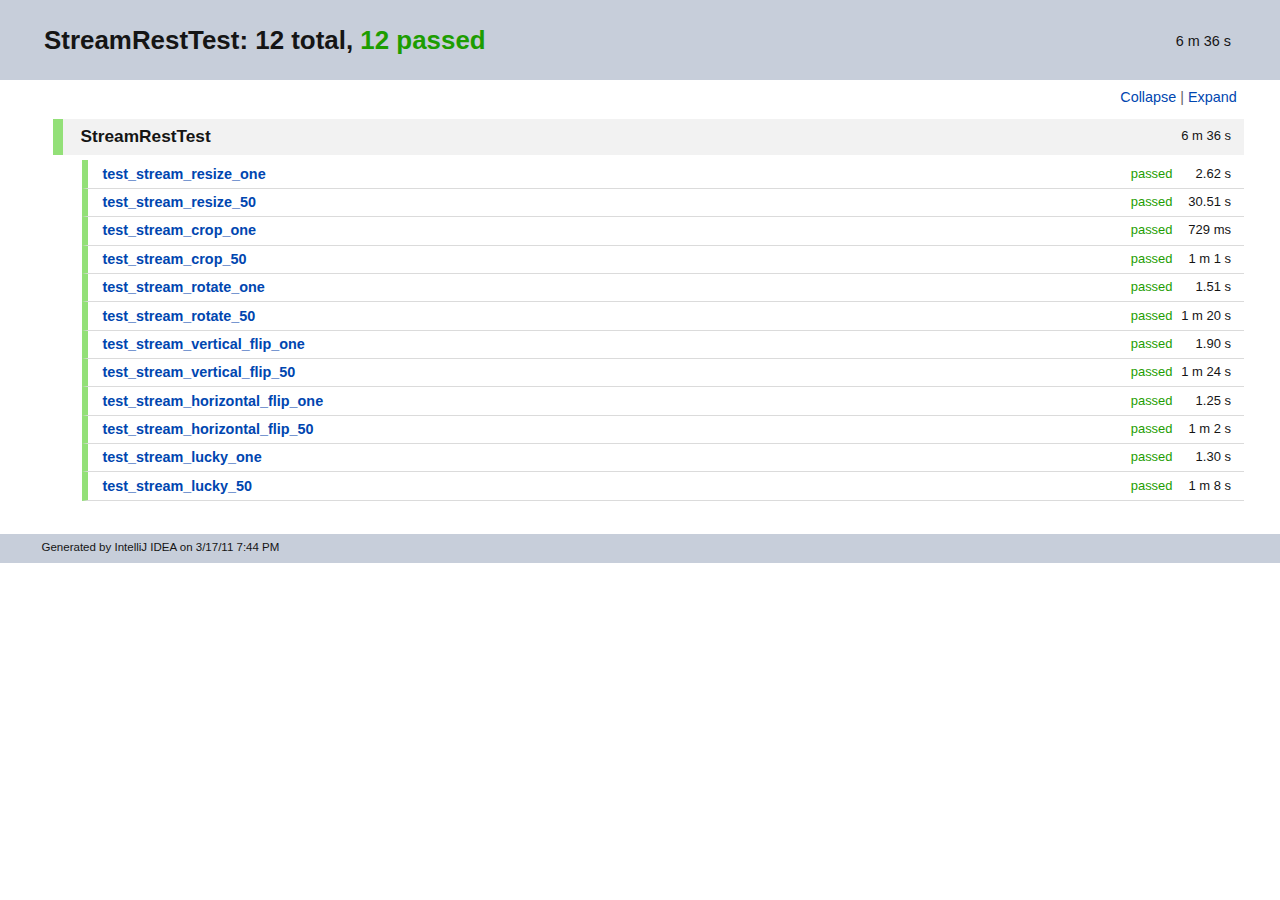
<file: war/test/StreamRestTest.html>
<!DOCTYPE html PUBLIC "-//W3C//DTD XHTML 1.0 Strict//EN" "http://www.w3.org/TR/xhtml1/DTD/xhtml1-strict.dtd">
<html xmlns="http://www.w3.org/1999/xhtml">
<head>
<META http-equiv="Content-Type" content="text/html; charset=UTF-8">
<title>Test Results &mdash; StreamRestTest</title>
<style type="text/css">
          html {
            height: 100%
          }

          body {
            margin: 0 auto;
            padding: 0;
            text-align: left;
            height: 100%;
            font-family: myriad, arial, tahoma, verdana, sans-serif;
            color: #151515;
            font-size: 90%;
            line-height: 1.3em;
            background-color: #fff;
          }

          * {
            margin: 0;
            padding: 0
          }

          .clr {
            clear: both;
            overflow: hidden;
          }

          img {
            border: none
          }

          a {
            color: #0046b0;
            text-decoration: none;
          }

          a:hover {
            text-decoration: none;
          }

          a:focus, a:active {
            outline: none
          }

          .noborder {
            border: none
          }

          h1 {
            color: #151515;
            font-size: 180%;
            line-height: 1.1em;
            font-weight: bold;
          }

          h2 {
            color: #393D42;
            font-size: 160%;
            font-weight: normal
          }

          h3 {
            font-size: 120%;
            font-weight: bold;
            margin-bottom: .5em
          }

          h4 {
            font-size: 110%;
          }

          h5 {
            font-size: 110%;
          }

          span.failed {
            color: #ff0000
          }

          span.error {
            color: #ff0000
          }

          span.passed {
            color: #1d9d01
          }

          span.ignored {
            color: #fff600
          }

          span.skipped {
            color: #fff600
          }

          hr {
            background-color: blue
          }

          #container {
            min-width: 30em;
          }

          #header {
            padding: 0;
            position: fixed;
            width: 100%;
            z-index: 10;
            background-color: #c7ceda;
          }

          #header h1 {
            margin: 1em 3em 1em 1.7em;
          }

          #header h1 strong {
            white-space: nowrap;
          }

          #header .time {
            margin-top: 2.2em;
            margin-right: 3.4em;
            float: right;
          }

          #treecontrol {
            margin: 0;
            padding: .5em 3em .5em 0;
            text-align: right;
            background-color: #fff;
          }

          #treecontrol ul li {
            display: inline;
            list-style: none;
            color: #666;
          }

          #content {
            padding: 0 2.5em 2em 1.7em;
          }

          #content ul {
            margin: .4em 0 .1em 2em;
            list-style: none;
          }

          #content ul li.level {
            cursor: pointer;
          }

          #content ul li.level span {
            display: block;
            font-weight: bold;
          }

          #content ul li.level.top {
            margin-bottom: .3em;
          }

          #content ul li.level.top > span {
            padding: .5em 0 .5em 1em;
            font-size: 120%;
            color: #151515;
            background-color: #f2f2f2;
            border-left: solid 10px #93e078;
          }

          #content ul li.level.top.failed > span {
            border-left: solid 10px #f02525;
          }

          #content ul li.level.top.ignored > span {
            border-left: solid 10px #f8d216;
          }

          #content ul li.level.suite > span {
            margin-bottom: .8em;
            padding: 0 0 0 .8em;
            display: block;
            font-size: 110%;
            line-height: 1em;
            color: #151515;
            border-left: solid 15px #93e078;
          }

          #content ul li.level.suite.failed > span {
            border-left: solid 15px #f02525;
          }

          #content ul li.level.suite.ignored > span {
            border-left: solid 15px #f8d216;
          }

          #content ul li.level.suite > ul {
            margin-bottom: 1.5em;
          }

          #content ul li.level.test > span {
            padding: .3em 0 .3em 1em;
            color: #0046b0;
            font-size: 100%;
            border-left: solid 6px #93e078;
            border-bottom: solid 1px #dbdbdb;
          }

          #content ul li.level.test.failed > span {
            border-left: solid 6px #f02525;
          }

          #content ul li.level.test.ignored > span {
            border-left: solid 6px #f8d216;
          }

          #content ul li.text p, #content ul li.text span {
            margin-bottom: 1.5em;
            color: #151515 !important;
            font-size: 90% !important;
            font-weight: normal !important;
            overflow-x: auto;
            cursor: auto !important;
            background: none !important;
            border: none !important;
          }

          #content ul li.text span {
            margin-bottom: 0;
            display: block;
          }

          #content ul li.text span.stderr {
            color: #8b0000 !important;
          }

          #content ul li .time {
            margin-right: .5em;
            width: 5em;
            text-align: right;
            font-size: 13px;
            color: #151515;
            font-style: normal;
            font-weight: normal;
            float: right;
          }

          #content ul li span .status {
            width: 6em;
            font-size: 90%;
            color: #1d9d01;
            font-style: normal;
            font-weight: normal;
            float: right;
            text-align: right;
          }

          #content ul li.failed > span .status {
            color: #ff0000;
          }

          #content ul li.ignored > span .status {
            color: #d6b000;
          }

          #footer {
              height: 2em;
              background-color: #c7ceda;
          }
          #footer p {
              padding: .4em 0 0 3.6em;
              font-size: 80%;
          }
        </style>

<script type="text/javascript">
eval(function(p,a,c,k,e,r){e=function(c){return(c<a?'':e(parseInt(c/a)))+((c=c%a)>35?String.fromCharCode(c+29):c.toString(36))};if(!''.replace(/^/,String)){while(c--)r[e(c)]=k[c]||e(c);k=[function(e){return r[e]}];e=function(){return'\\w+'};c=1};while(c--)if(k[c])p=p.replace(new RegExp('\\b'+e(c)+'\\b','g'),k[c]);return p}('(G(){9(1n E!="11")H w=E;H E=17.16=G(a,c){9(17==6||!6.4K)I 1q E(a,c);I 6.4K(a,c)};9(1n $!="11")H D=$;17.$=E;H u=/^[^<]*(<(.|\\s)+>)[^>]*$|^#(\\w+)$/;E.1b=E.3x={4K:G(a,c){a=a||U;9(1n a=="1M"){H m=u.2L(a);9(m&&(m[1]||!c)){9(m[1])a=E.4I([m[1]],c);J{H b=U.42(m[3]);9(b)9(b.1T!=m[3])I E().1X(a);J{6[0]=b;6.L=1;I 6}J a=[]}}J I 1q E(c).1X(a)}J 9(E.1p(a))I 1q E(U)[E.1b.2d?"2d":"37"](a);I 6.6u(a.1d==1C&&a||(a.4d||a.L&&a!=17&&!a.1z&&a[0]!=11&&a[0].1z)&&E.2h(a)||[a])},4d:"1.2",82:G(){I 6.L},L:0,28:G(a){I a==11?E.2h(6):6[a]},2v:G(a){H b=E(a);b.4Y=6;I b},6u:G(a){6.L=0;1C.3x.1a.15(6,a);I 6},O:G(a,b){I E.O(6,a,b)},4J:G(a){H b=-1;6.O(G(i){9(6==a)b=i});I b},1y:G(f,d,e){H c=f;9(f.1d==3T)9(d==11)I 6.L&&E[e||"1y"](6[0],f)||11;J{c={};c[f]=d}I 6.O(G(a){M(H b 1j c)E.1y(e?6.R:6,b,E.1c(6,c[b],e,a,b))})},18:G(b,a){I 6.1y(b,a,"3O")},2t:G(e){9(1n e!="5w"&&e!=S)I 6.4o().3e(U.6F(e));H t="";E.O(e||6,G(){E.O(6.2X,G(){9(6.1z!=8)t+=6.1z!=1?6.6x:E.1b.2t([6])})});I t},5l:G(b){9(6[0])E(b,6[0].3N).6t().38(6[0]).1W(G(){H a=6;1Y(a.1t)a=a.1t;I a}).3e(6);I 6},8p:G(a){I 6.O(G(){E(6).6p().5l(a)})},8h:G(a){I 6.O(G(){E(6).5l(a)})},3e:G(){I 6.3s(1k,Q,1,G(a){6.57(a)})},6k:G(){I 6.3s(1k,Q,-1,G(a){6.38(a,6.1t)})},6g:G(){I 6.3s(1k,P,1,G(a){6.14.38(a,6)})},53:G(){I 6.3s(1k,P,-1,G(a){6.14.38(a,6.2i)})},1B:G(){I 6.4Y||E([])},1X:G(t){H b=E.1W(6,G(a){I E.1X(t,a)});I 6.2v(/[^+>] [^+>]/.12(t)||t.1e("..")>-1?E.4V(b):b)},6t:G(e){H f=6.1W(G(){I 6.66?E(6.66)[0]:6.4S(Q)});9(e===Q){H d=f.1X("*").4Q();6.1X("*").4Q().O(G(i){H c=E.K(6,"2A");M(H a 1j c)M(H b 1j c[a])E.1h.1f(d[i],a,c[a][b],c[a][b].K)})}I f},1A:G(t){I 6.2v(E.1p(t)&&E.2T(6,G(b,a){I t.15(b,[a])})||E.3G(t,6))},5T:G(t){I 6.2v(t.1d==3T&&E.3G(t,6,Q)||E.2T(6,G(a){I(t.1d==1C||t.4d)?E.2S(a,t)<0:a!=t}))},1f:G(t){I 6.2v(E.1S(6.28(),t.1d==3T?E(t).28():t.L!=11&&(!t.Y||t.Y=="7t")?t:[t]))},3j:G(a){I a?E.3G(a,6).L>0:P},7g:G(a){I 6.3j("."+a)},2V:G(b){9(b==11){9(6.L){H c=6[0];9(E.Y(c,"24")){H e=c.4z,a=[],W=c.W,2P=c.N=="24-2P";9(e<0)I S;M(H i=2P?e:0,2Y=2P?e+1:W.L;i<2Y;i++){H d=W[i];9(d.29){H b=E.V.1g&&!d.70["1N"].9U?d.2t:d.1N;9(2P)I b;a.1a(b)}}I a}J I 6[0].1N.1o(/\\r/g,"")}}J I 6.O(G(){9(b.1d==1C&&/4s|5u/.12(6.N))6.2K=(E.2S(6.1N,b)>=0||E.2S(6.2J,b)>=0);J 9(E.Y(6,"24")){H a=b.1d==1C?b:[b];E("9m",6).O(G(){6.29=(E.2S(6.1N,a)>=0||E.2S(6.2t,a)>=0)});9(!a.L)6.4z=-1}J 6.1N=b})},4n:G(a){I a==11?(6.L?6[0].3D:S):6.4o().3e(a)},6H:G(a){I 6.53(a).2e()},2s:G(){I 6.2v(1C.3x.2s.15(6,1k))},1W:G(b){I 6.2v(E.1W(6,G(a,i){I b.3c(a,i,a)}))},4Q:G(){I 6.1f(6.4Y)},3s:G(f,d,g,e){H c=6.L>1,a;I 6.O(G(){9(!a){a=E.4I(f,6.3N);9(g<0)a.91()}H b=6;9(d&&E.Y(6,"1F")&&E.Y(a[0],"4k"))b=6.4q("1J")[0]||6.57(U.5r("1J"));E.O(a,G(){9(E.Y(6,"1P")){9(6.3g)E.3w({1u:6.3g,3h:P,1Z:"1P"});J E.5h(6.2t||6.6s||6.3D||"")}J e.15(b,[c?6.4S(Q):6])})})}};E.1i=E.1b.1i=G(){H c=1k[0]||{},a=1,2g=1k.L,5e=P;9(c.1d==8v){5e=c;c=1k[1]||{}}9(2g==1){c=6;a=0}H b;M(;a<2g;a++)9((b=1k[a])!=S)M(H i 1j b){9(c==b[i])6r;9(5e&&1n b[i]==\'5w\'&&c[i])E.1i(c[i],b[i]);J 9(b[i]!=11)c[i]=b[i]}I c};H F="16"+(1q 3v()).3u(),6q=0,5d={};E.1i({8k:G(a){17.$=D;9(a)17.16=w;I E},1p:G(a){I!!a&&1n a!="1M"&&!a.Y&&a.1d!=1C&&/G/i.12(a+"")},4a:G(a){I a.35&&!a.1K||a.34&&a.3N&&!a.3N.1K},5h:G(a){a=E.33(a);9(a){9(17.6o)17.6o(a);J 9(E.V.1H)17.58(a,0);J 3p.3c(17,a)}},Y:G(b,a){I b.Y&&b.Y.26()==a.26()},1I:{},K:G(c,d,b){c=c==17?5d:c;H a=c[F];9(!a)a=c[F]=++6q;9(d&&!E.1I[a])E.1I[a]={};9(b!=11)E.1I[a][d]=b;I d?E.1I[a][d]:a},30:G(c,b){c=c==17?5d:c;H a=c[F];9(b){9(E.1I[a]){2G E.1I[a][b];b="";M(b 1j E.1I[a])22;9(!b)E.30(c)}}J{2c{2G c[F]}27(e){9(c.54)c.54(F)}2G E.1I[a]}},O:G(a,b,c){9(c){9(a.L==11)M(H i 1j a)b.15(a[i],c);J M(H i=0,45=a.L;i<45;i++)9(b.15(a[i],c)===P)22}J{9(a.L==11)M(H i 1j a)b.3c(a[i],i,a[i]);J M(H i=0,45=a.L,2V=a[0];i<45&&b.3c(2V,i,2V)!==P;2V=a[++i]){}}I a},1c:G(c,b,d,e,a){9(E.1p(b))b=b.3c(c,[e]);H f=/z-?4J|7T-?7S|1v|69|7Q-?1G/i;I b&&b.1d==4X&&d=="3O"&&!f.12(a)?b+"2I":b},1m:{1f:G(b,c){E.O((c||"").2p(/\\s+/),G(i,a){9(!E.1m.3t(b.1m,a))b.1m+=(b.1m?" ":"")+a})},2e:G(b,c){b.1m=c!=11?E.2T(b.1m.2p(/\\s+/),G(a){I!E.1m.3t(c,a)}).65(" "):""},3t:G(t,c){I E.2S(c,(t.1m||t).3z().2p(/\\s+/))>-1}},2q:G(e,o,f){M(H i 1j o){e.R["3C"+i]=e.R[i];e.R[i]=o[i]}f.15(e,[]);M(H i 1j o)e.R[i]=e.R["3C"+i]},18:G(e,p){9(p=="1G"||p=="2E"){H b={},3Z,3Y,d=["7L","7K","7J","7G"];E.O(d,G(){b["7F"+6]=0;b["7D"+6+"61"]=0});E.2q(e,b,G(){9(E(e).3j(\':3X\')){3Z=e.7A;3Y=e.7z}J{e=E(e.4S(Q)).1X(":4s").5X("2K").1B().18({4v:"1O",2W:"4D",19:"2U",7w:"0",1R:"0"}).5P(e.14)[0];H a=E.18(e.14,"2W")||"3V";9(a=="3V")e.14.R.2W="7k";3Z=e.7h;3Y=e.7f;9(a=="3V")e.14.R.2W="3V";e.14.3k(e)}});I p=="1G"?3Z:3Y}I E.3O(e,p)},3O:G(h,j,i){H g,2u=[],2q=[];G 3l(a){9(!E.V.1H)I P;H b=U.3M.3P(a,S);I!b||b.4y("3l")==""}9(j=="1v"&&E.V.1g){g=E.1y(h.R,"1v");I g==""?"1":g}9(j.1U(/4r/i))j=y;9(!i&&h.R[j])g=h.R[j];J 9(U.3M&&U.3M.3P){9(j.1U(/4r/i))j="4r";j=j.1o(/([A-Z])/g,"-$1").2F();H d=U.3M.3P(h,S);9(d&&!3l(h))g=d.4y(j);J{M(H a=h;a&&3l(a);a=a.14)2u.4Z(a);M(a=0;a<2u.L;a++)9(3l(2u[a])){2q[a]=2u[a].R.19;2u[a].R.19="2U"}g=j=="19"&&2q[2u.L-1]!=S?"2j":U.3M.3P(h,S).4y(j)||"";M(a=0;a<2q.L;a++)9(2q[a]!=S)2u[a].R.19=2q[a]}9(j=="1v"&&g=="")g="1"}J 9(h.43){H f=j.1o(/\\-(\\w)/g,G(m,c){I c.26()});g=h.43[j]||h.43[f];9(!/^\\d+(2I)?$/i.12(g)&&/^\\d/.12(g)){H k=h.R.1R;H e=h.4t.1R;h.4t.1R=h.43.1R;h.R.1R=g||0;g=h.R.74+"2I";h.R.1R=k;h.4t.1R=e}}I g},4I:G(a,e){H r=[];e=e||U;E.O(a,G(i,d){9(!d)I;9(d.1d==4X)d=d.3z();9(1n d=="1M"){d=d.1o(/(<(\\w+)[^>]*?)\\/>/g,G(m,a,b){I b.1U(/^(71|6Z|5D|6Y|49|9S|9P|3f|9K|9I)$/i)?m:a+"></"+b+">"});H s=E.33(d).2F(),1r=e.5r("1r"),2x=[];H c=!s.1e("<9D")&&[1,"<24>","</24>"]||!s.1e("<9A")&&[1,"<6S>","</6S>"]||s.1U(/^<(9x|1J|9u|9t|9s)/)&&[1,"<1F>","</1F>"]||!s.1e("<4k")&&[2,"<1F><1J>","</1J></1F>"]||(!s.1e("<9r")||!s.1e("<9q"))&&[3,"<1F><1J><4k>","</4k></1J></1F>"]||!s.1e("<5D")&&[2,"<1F><1J></1J><6L>","</6L></1F>"]||E.V.1g&&[1,"1r<1r>","</1r>"]||[0,"",""];1r.3D=c[1]+d+c[2];1Y(c[0]--)1r=1r.5k;9(E.V.1g){9(!s.1e("<1F")&&s.1e("<1J")<0)2x=1r.1t&&1r.1t.2X;J 9(c[1]=="<1F>"&&s.1e("<1J")<0)2x=1r.2X;M(H n=2x.L-1;n>=0;--n)9(E.Y(2x[n],"1J")&&!2x[n].2X.L)2x[n].14.3k(2x[n]);9(/^\\s/.12(d))1r.38(e.6F(d.1U(/^\\s*/)[0]),1r.1t)}d=E.2h(1r.2X)}9(0===d.L&&(!E.Y(d,"3B")&&!E.Y(d,"24")))I;9(d[0]==11||E.Y(d,"3B")||d.W)r.1a(d);J r=E.1S(r,d)});I r},1y:G(c,d,a){H e=E.4a(c)?{}:E.5o;9(d=="29"&&E.V.1H)c.14.4z;9(e[d]){9(a!=11)c[e[d]]=a;I c[e[d]]}J 9(E.V.1g&&d=="R")I E.1y(c.R,"9g",a);J 9(a==11&&E.V.1g&&E.Y(c,"3B")&&(d=="9e"||d=="9d"))I c.9b(d).6x;J 9(c.34){9(a!=11){9(d=="N"&&E.Y(c,"49")&&c.14)6E"N 96 94\'t 93 92";c.90(d,a)}9(E.V.1g&&/6B|3g/.12(d)&&!E.4a(c))I c.4l(d,2);I c.4l(d)}J{9(d=="1v"&&E.V.1g){9(a!=11){c.69=1;c.1A=(c.1A||"").1o(/6A\\([^)]*\\)/,"")+(3K(a).3z()=="8V"?"":"6A(1v="+a*6z+")")}I c.1A?(3K(c.1A.1U(/1v=([^)]*)/)[1])/6z).3z():""}d=d.1o(/-([a-z])/8T,G(z,b){I b.26()});9(a!=11)c[d]=a;I c[d]}},33:G(t){I(t||"").1o(/^\\s+|\\s+$/g,"")},2h:G(a){H r=[];9(1n a!="8Q")M(H i=0,2g=a.L;i<2g;i++)r.1a(a[i]);J r=a.2s(0);I r},2S:G(b,a){M(H i=0,2g=a.L;i<2g;i++)9(a[i]==b)I i;I-1},1S:G(a,b){9(E.V.1g){M(H i=0;b[i];i++)9(b[i].1z!=8)a.1a(b[i])}J M(H i=0;b[i];i++)a.1a(b[i]);I a},4V:G(b){H r=[],2f={};2c{M(H i=0,6P=b.L;i<6P;i++){H a=E.K(b[i]);9(!2f[a]){2f[a]=Q;r.1a(b[i])}}}27(e){r=b}I r},2T:G(b,a,c){9(1n a=="1M")a=3p("P||G(a,i){I "+a+"}");H d=[];M(H i=0,4m=b.L;i<4m;i++)9(!c&&a(b[i],i)||c&&!a(b[i],i))d.1a(b[i]);I d},1W:G(c,b){9(1n b=="1M")b=3p("P||G(a){I "+b+"}");H d=[];M(H i=0,4m=c.L;i<4m;i++){H a=b(c[i],i);9(a!==S&&a!=11){9(a.1d!=1C)a=[a];d=d.8O(a)}}I d}});H v=8M.8K.2F();E.V={4f:(v.1U(/.+(?:8I|8H|8F|8E)[\\/: ]([\\d.]+)/)||[])[1],1H:/6T/.12(v),3a:/3a/.12(v),1g:/1g/.12(v)&&!/3a/.12(v),39:/39/.12(v)&&!/(8B|6T)/.12(v)};H y=E.V.1g?"4h":"5g";E.1i({5f:!E.V.1g||U.8A=="8z",4h:E.V.1g?"4h":"5g",5o:{"M":"8y","8x":"1m","4r":y,5g:y,4h:y,3D:"3D",1m:"1m",1N:"1N",36:"36",2K:"2K",8w:"8u",29:"29",8t:"8s"}});E.O({1D:"a.14",8r:"16.4e(a,\'14\')",8q:"16.2R(a,2,\'2i\')",8o:"16.2R(a,2,\'4c\')",8n:"16.4e(a,\'2i\')",8m:"16.4e(a,\'4c\')",8l:"16.5c(a.14.1t,a)",8j:"16.5c(a.1t)",6p:"16.Y(a,\'8i\')?a.8f||a.8e.U:16.2h(a.2X)"},G(i,n){E.1b[i]=G(a){H b=E.1W(6,n);9(a&&1n a=="1M")b=E.3G(a,b);I 6.2v(E.4V(b))}});E.O({5P:"3e",8d:"6k",38:"6g",8c:"53",8b:"6H"},G(i,n){E.1b[i]=G(){H a=1k;I 6.O(G(){M(H j=0,2g=a.L;j<2g;j++)E(a[j])[n](6)})}});E.O({5X:G(a){E.1y(6,a,"");6.54(a)},8a:G(c){E.1m.1f(6,c)},89:G(c){E.1m.2e(6,c)},88:G(c){E.1m[E.1m.3t(6,c)?"2e":"1f"](6,c)},2e:G(a){9(!a||E.1A(a,[6]).r.L){E.30(6);6.14.3k(6)}},4o:G(){E("*",6).O(G(){E.30(6)});1Y(6.1t)6.3k(6.1t)}},G(i,n){E.1b[i]=G(){I 6.O(n,1k)}});E.O(["87","61"],G(i,a){H n=a.2F();E.1b[n]=G(h){I 6[0]==17?E.V.1H&&3r["86"+a]||E.5f&&32.2Y(U.35["59"+a],U.1K["59"+a])||U.1K["59"+a]:6[0]==U?32.2Y(U.1K["6n"+a],U.1K["6m"+a]):h==11?(6.L?E.18(6[0],n):S):6.18(n,h.1d==3T?h:h+"2I")}});H C=E.V.1H&&3q(E.V.4f)<85?"(?:[\\\\w*56-]|\\\\\\\\.)":"(?:[\\\\w\\84-\\83*56-]|\\\\\\\\.)",6j=1q 47("^>\\\\s*("+C+"+)"),6i=1q 47("^("+C+"+)(#)("+C+"+)"),6h=1q 47("^([#.]?)("+C+"*)");E.1i({55:{"":"m[2]==\'*\'||16.Y(a,m[2])","#":"a.4l(\'1T\')==m[2]",":":{81:"i<m[3]-0",7Z:"i>m[3]-0",2R:"m[3]-0==i",7Y:"m[3]-0==i",3o:"i==0",3n:"i==r.L-1",6f:"i%2==0",6d:"i%2","3o-46":"a.14.4q(\'*\')[0]==a","3n-46":"16.2R(a.14.5k,1,\'4c\')==a","7X-46":"!16.2R(a.14.5k,2,\'4c\')",1D:"a.1t",4o:"!a.1t",7W:"(a.6s||a.7V||\'\').1e(m[3])>=0",3X:\'"1O"!=a.N&&16.18(a,"19")!="2j"&&16.18(a,"4v")!="1O"\',1O:\'"1O"==a.N||16.18(a,"19")=="2j"||16.18(a,"4v")=="1O"\',7U:"!a.36",36:"a.36",2K:"a.2K",29:"a.29||16.1y(a,\'29\')",2t:"\'2t\'==a.N",4s:"\'4s\'==a.N",5u:"\'5u\'==a.N",52:"\'52\'==a.N",51:"\'51\'==a.N",50:"\'50\'==a.N",6c:"\'6c\'==a.N",6b:"\'6b\'==a.N",2y:\'"2y"==a.N||16.Y(a,"2y")\',49:"/49|24|6a|2y/i.12(a.Y)",3t:"16.1X(m[3],a).L",7R:"/h\\\\d/i.12(a.Y)",7P:"16.2T(16.2Z,G(1b){I a==1b.T;}).L"}},68:[/^(\\[) *@?([\\w-]+) *([!*$^~=]*) *(\'?"?)(.*?)\\4 *\\]/,/^(:)([\\w-]+)\\("?\'?(.*?(\\(.*?\\))?[^(]*?)"?\'?\\)/,1q 47("^([:.#]*)("+C+"+)")],3G:G(a,c,b){H d,2b=[];1Y(a&&a!=d){d=a;H f=E.1A(a,c,b);a=f.t.1o(/^\\s*,\\s*/,"");2b=b?c=f.r:E.1S(2b,f.r)}I 2b},1X:G(t,o){9(1n t!="1M")I[t];9(o&&!o.1z)o=S;o=o||U;H d=[o],2f=[],3n;1Y(t&&3n!=t){H r=[];3n=t;t=E.33(t);H l=P;H g=6j;H m=g.2L(t);9(m){H p=m[1].26();M(H i=0;d[i];i++)M(H c=d[i].1t;c;c=c.2i)9(c.1z==1&&(p=="*"||c.Y.26()==p.26()))r.1a(c);d=r;t=t.1o(g,"");9(t.1e(" ")==0)6r;l=Q}J{g=/^([>+~])\\s*(\\w*)/i;9((m=g.2L(t))!=S){r=[];H p=m[2],1S={};m=m[1];M(H j=0,31=d.L;j<31;j++){H n=m=="~"||m=="+"?d[j].2i:d[j].1t;M(;n;n=n.2i)9(n.1z==1){H h=E.K(n);9(m=="~"&&1S[h])22;9(!p||n.Y.26()==p.26()){9(m=="~")1S[h]=Q;r.1a(n)}9(m=="+")22}}d=r;t=E.33(t.1o(g,""));l=Q}}9(t&&!l){9(!t.1e(",")){9(o==d[0])d.44();2f=E.1S(2f,d);r=d=[o];t=" "+t.67(1,t.L)}J{H k=6i;H m=k.2L(t);9(m){m=[0,m[2],m[3],m[1]]}J{k=6h;m=k.2L(t)}m[2]=m[2].1o(/\\\\/g,"");H f=d[d.L-1];9(m[1]=="#"&&f&&f.42&&!E.4a(f)){H q=f.42(m[2]);9((E.V.1g||E.V.3a)&&q&&1n q.1T=="1M"&&q.1T!=m[2])q=E(\'[@1T="\'+m[2]+\'"]\',f)[0];d=r=q&&(!m[3]||E.Y(q,m[3]))?[q]:[]}J{M(H i=0;d[i];i++){H a=m[1]=="#"&&m[3]?m[3]:m[1]!=""||m[0]==""?"*":m[2];9(a=="*"&&d[i].Y.2F()=="5w")a="3f";r=E.1S(r,d[i].4q(a))}9(m[1]==".")r=E.4W(r,m[2]);9(m[1]=="#"){H e=[];M(H i=0;r[i];i++)9(r[i].4l("1T")==m[2]){e=[r[i]];22}r=e}d=r}t=t.1o(k,"")}}9(t){H b=E.1A(t,r);d=r=b.r;t=E.33(b.t)}}9(t)d=[];9(d&&o==d[0])d.44();2f=E.1S(2f,d);I 2f},4W:G(r,m,a){m=" "+m+" ";H c=[];M(H i=0;r[i];i++){H b=(" "+r[i].1m+" ").1e(m)>=0;9(!a&&b||a&&!b)c.1a(r[i])}I c},1A:G(t,r,h){H d;1Y(t&&t!=d){d=t;H p=E.68,m;M(H i=0;p[i];i++){m=p[i].2L(t);9(m){t=t.7O(m[0].L);m[2]=m[2].1o(/\\\\/g,"");22}}9(!m)22;9(m[1]==":"&&m[2]=="5T")r=E.1A(m[3],r,Q).r;J 9(m[1]==".")r=E.4W(r,m[2],h);J 9(m[1]=="["){H g=[],N=m[3];M(H i=0,31=r.L;i<31;i++){H a=r[i],z=a[E.5o[m[2]]||m[2]];9(z==S||/6B|3g|29/.12(m[2]))z=E.1y(a,m[2])||\'\';9((N==""&&!!z||N=="="&&z==m[5]||N=="!="&&z!=m[5]||N=="^="&&z&&!z.1e(m[5])||N=="$="&&z.67(z.L-m[5].L)==m[5]||(N=="*="||N=="~=")&&z.1e(m[5])>=0)^h)g.1a(a)}r=g}J 9(m[1]==":"&&m[2]=="2R-46"){H e={},g=[],12=/(\\d*)n\\+?(\\d*)/.2L(m[3]=="6f"&&"2n"||m[3]=="6d"&&"2n+1"||!/\\D/.12(m[3])&&"n+"+m[3]||m[3]),3o=(12[1]||1)-0,d=12[2]-0;M(H i=0,31=r.L;i<31;i++){H j=r[i],14=j.14,1T=E.K(14);9(!e[1T]){H c=1;M(H n=14.1t;n;n=n.2i)9(n.1z==1)n.4U=c++;e[1T]=Q}H b=P;9(3o==1){9(d==0||j.4U==d)b=Q}J 9((j.4U+d)%3o==0)b=Q;9(b^h)g.1a(j)}r=g}J{H f=E.55[m[1]];9(1n f!="1M")f=E.55[m[1]][m[2]];f=3p("P||G(a,i){I "+f+"}");r=E.2T(r,f,h)}}I{r:r,t:t}},4e:G(b,c){H d=[];H a=b[c];1Y(a&&a!=U){9(a.1z==1)d.1a(a);a=a[c]}I d},2R:G(a,e,c,b){e=e||1;H d=0;M(;a;a=a[c])9(a.1z==1&&++d==e)22;I a},5c:G(n,a){H r=[];M(;n;n=n.2i){9(n.1z==1&&(!a||n!=a))r.1a(n)}I r}});E.1h={1f:G(g,e,c,h){9(E.V.1g&&g.41!=11)g=17;9(!c.2r)c.2r=6.2r++;9(h!=11){H d=c;c=G(){I d.15(6,1k)};c.K=h;c.2r=d.2r}H i=e.2p(".");e=i[0];c.N=i[1];H b=E.K(g,"2A")||E.K(g,"2A",{});H f=E.K(g,"2m",G(){H a;9(1n E=="11"||E.1h.4T)I a;a=E.1h.2m.15(g,1k);I a});H j=b[e];9(!j){j=b[e]={};9(g.4R)g.4R(e,f,P);J g.7N("40"+e,f)}j[c.2r]=c;6.23[e]=Q},2r:1,23:{},2e:G(d,c,b){H e=E.K(d,"2A"),2O,4J;9(1n c=="1M"){H a=c.2p(".");c=a[0]}9(e){9(c&&c.N){b=c.4P;c=c.N}9(!c){M(c 1j e)6.2e(d,c)}J 9(e[c]){9(b)2G e[c][b.2r];J M(b 1j e[c])9(!a[1]||e[c][b].N==a[1])2G e[c][b];M(2O 1j e[c])22;9(!2O){9(d.4O)d.4O(c,E.K(d,"2m"),P);J d.7M("40"+c,E.K(d,"2m"));2O=S;2G e[c]}}M(2O 1j e)22;9(!2O){E.30(d,"2A");E.30(d,"2m")}}},1L:G(d,b,e,c,f){b=E.2h(b||[]);9(!e){9(6.23[d])E("*").1f([17,U]).1L(d,b)}J{H a,2O,1b=E.1p(e[d]||S),4N=!b[0]||!b[0].2B;9(4N)b.4Z(6.4M({N:d,2o:e}));9(E.1p(E.K(e,"2m")))a=E.K(e,"2m").15(e,b);9(!1b&&e["40"+d]&&e["40"+d].15(e,b)===P)a=P;9(4N)b.44();9(f&&f.15(e,b)===P)a=P;9(1b&&c!==P&&a!==P&&!(E.Y(e,\'a\')&&d=="4L")){6.4T=Q;e[d]()}6.4T=P}I a},2m:G(d){H a;d=E.1h.4M(d||17.1h||{});H b=d.N.2p(".");d.N=b[0];H c=E.K(6,"2A")&&E.K(6,"2A")[d.N],3m=1C.3x.2s.3c(1k,1);3m.4Z(d);M(H j 1j c){3m[0].4P=c[j];3m[0].K=c[j].K;9(!b[1]||c[j].N==b[1]){H e=c[j].15(6,3m);9(a!==P)a=e;9(e===P){d.2B();d.3L()}}}9(E.V.1g)d.2o=d.2B=d.3L=d.4P=d.K=S;I a},4M:G(c){H a=c;c=E.1i({},a);c.2B=G(){9(a.2B)a.2B();a.7I=P};c.3L=G(){9(a.3L)a.3L();a.7H=Q};9(!c.2o&&c.64)c.2o=c.64;9(E.V.1H&&c.2o.1z==3)c.2o=a.2o.14;9(!c.4H&&c.4G)c.4H=c.4G==c.2o?c.7E:c.4G;9(c.63==S&&c.62!=S){H e=U.35,b=U.1K;c.63=c.62+(e&&e.2D||b.2D||0);c.7C=c.7B+(e&&e.2z||b.2z||0)}9(!c.3R&&(c.60||c.5Z))c.3R=c.60||c.5Z;9(!c.5Y&&c.5W)c.5Y=c.5W;9(!c.3R&&c.2y)c.3R=(c.2y&1?1:(c.2y&2?3:(c.2y&4?2:0)));I c}};E.1b.1i({3Q:G(c,a,b){I c=="5V"?6.2P(c,a,b):6.O(G(){E.1h.1f(6,c,b||a,b&&a)})},2P:G(d,b,c){I 6.O(G(){E.1h.1f(6,d,G(a){E(6).5U(a);I(c||b).15(6,1k)},c&&b)})},5U:G(a,b){I 6.O(G(){E.1h.2e(6,a,b)})},1L:G(c,a,b){I 6.O(G(){E.1h.1L(c,a,6,Q,b)})},7y:G(c,a,b){9(6[0])I E.1h.1L(c,a,6[0],P,b)},25:G(){H a=1k;I 6.4L(G(e){6.4E=0==6.4E?1:0;e.2B();I a[6.4E].15(6,[e])||P})},7x:G(f,g){G 4x(e){H p=e.4H;1Y(p&&p!=6)2c{p=p.14}27(e){p=6};9(p==6)I P;I(e.N=="4w"?f:g).15(6,[e])}I 6.4w(4x).5S(4x)},2d:G(f){5R();9(E.3W)f.15(U,[E]);J E.3i.1a(G(){I f.15(6,[E])});I 6}});E.1i({3W:P,3i:[],2d:G(){9(!E.3W){E.3W=Q;9(E.3i){E.O(E.3i,G(){6.15(U)});E.3i=S}9(E.V.39||E.V.3a)U.4O("5Q",E.2d,P);9(!17.7v.L)E(17).37(G(){E("#4C").2e()})}}});E.O(("7u,7o,37,7n,6n,5V,4L,7m,"+"7l,7j,7i,4w,5S,7p,24,"+"50,7q,7r,7s,3U").2p(","),G(i,o){E.1b[o]=G(f){I f?6.3Q(o,f):6.1L(o)}});H x=P;G 5R(){9(x)I;x=Q;9(E.V.39||E.V.3a)U.4R("5Q",E.2d,P);J 9(E.V.1g){U.7e("<7d"+"7c 1T=4C 7b=Q "+"3g=//:><\\/1P>");H a=U.42("4C");9(a)a.5O=G(){9(6.2C!="1l")I;E.2d()};a=S}J 9(E.V.1H)E.4B=41(G(){9(U.2C=="5N"||U.2C=="1l"){4A(E.4B);E.4B=S;E.2d()}},10);E.1h.1f(17,"37",E.2d)}E.1b.1i({37:G(g,d,c){9(E.1p(g))I 6.3Q("37",g);H e=g.1e(" ");9(e>=0){H i=g.2s(e,g.L);g=g.2s(0,e)}c=c||G(){};H f="4F";9(d)9(E.1p(d)){c=d;d=S}J{d=E.3f(d);f="5M"}H h=6;E.3w({1u:g,N:f,K:d,1l:G(a,b){9(b=="1E"||b=="5L")h.4n(i?E("<1r/>").3e(a.4p.1o(/<1P(.|\\s)*?\\/1P>/g,"")).1X(i):a.4p);58(G(){h.O(c,[a.4p,b,a])},13)}});I 6},7a:G(){I E.3f(6.5K())},5K:G(){I 6.1W(G(){I E.Y(6,"3B")?E.2h(6.79):6}).1A(G(){I 6.2J&&!6.36&&(6.2K||/24|6a/i.12(6.Y)||/2t|1O|51/i.12(6.N))}).1W(G(i,c){H b=E(6).2V();I b==S?S:b.1d==1C?E.1W(b,G(i,a){I{2J:c.2J,1N:a}}):{2J:c.2J,1N:b}}).28()}});E.O("5J,5I,5H,6e,5G,5F".2p(","),G(i,o){E.1b[o]=G(f){I 6.3Q(o,f)}});H B=(1q 3v).3u();E.1i({28:G(d,b,a,c){9(E.1p(b)){a=b;b=S}I E.3w({N:"4F",1u:d,K:b,1E:a,1Z:c})},78:G(b,a){I E.28(b,S,a,"1P")},77:G(c,b,a){I E.28(c,b,a,"3S")},76:G(d,b,a,c){9(E.1p(b)){a=b;b={}}I E.3w({N:"5M",1u:d,K:b,1E:a,1Z:c})},80:G(a){E.1i(E.4u,a)},4u:{23:Q,N:"4F",2H:0,5E:"75/x-73-3B-72",6l:Q,3h:Q,K:S},4b:{},3w:G(s){H f,48=/=(\\?|%3F)/g,1s,K;s=E.1i(Q,s,E.1i(Q,{},E.4u,s));9(s.K&&s.6l&&1n s.K!="1M")s.K=E.3f(s.K);H q=s.1u.1e("?");9(q>-1){s.K=(s.K?s.K+"&":"")+s.1u.2s(q+1);s.1u=s.1u.2s(0,q)}9(s.1Z=="5b"){9(!s.K||!s.K.1U(48))s.K=(s.K?s.K+"&":"")+(s.5b||"6X")+"=?";s.1Z="3S"}9(s.1Z=="3S"&&s.K&&s.K.1U(48)){f="5b"+B++;s.K=s.K.1o(48,"="+f);s.1Z="1P";17[f]=G(a){K=a;1E();17[f]=11;2c{2G 17[f]}27(e){}}}9(s.1Z=="1P"&&s.1I==S)s.1I=P;9(s.1I===P&&s.N.2F()=="28")s.K=(s.K?s.K+"&":"")+"56="+(1q 3v()).3u();9(s.K&&s.N.2F()=="28"){s.1u+="?"+s.K;s.K=S}9(s.23&&!E.5a++)E.1h.1L("5J");9(!s.1u.1e("6W")&&s.1Z=="1P"){H h=U.4q("8g")[0];H g=U.5r("1P");g.3g=s.1u;9(!f&&(s.1E||s.1l)){H j=P;g.9Q=g.5O=G(){9(!j&&(!6.2C||6.2C=="5N"||6.2C=="1l")){j=Q;1E();1l();h.3k(g)}}}h.57(g);I}H k=P;H i=17.6V?1q 6V("9O.9N"):1q 6U();i.9M(s.N,s.1u,s.3h);9(s.K)i.5B("9J-9H",s.5E);9(s.5A)i.5B("9G-5z-9F",E.4b[s.1u]||"9E, 9C 9B 9z 5v:5v:5v 9y");i.5B("X-9w-9v","6U");9(s.6R)s.6R(i);9(s.23)E.1h.1L("5F",[i,s]);H c=G(a){9(!k&&i&&(i.2C==4||a=="2H")){k=Q;9(d){4A(d);d=S}1s=a=="2H"&&"2H"||!E.6Q(i)&&"3U"||s.5A&&E.6O(i,s.1u)&&"5L"||"1E";9(1s=="1E"){2c{K=E.6N(i,s.1Z)}27(e){1s="5t"}}9(1s=="1E"){H b;2c{b=i.5i("6M-5z")}27(e){}9(s.5A&&b)E.4b[s.1u]=b;9(!f)1E()}J E.5s(s,i,1s);1l();9(s.3h)i=S}};9(s.3h){H d=41(c,13);9(s.2H>0)58(G(){9(i){i.9p();9(!k)c("2H")}},s.2H)}2c{i.9n(s.K)}27(e){E.5s(s,i,S,e)}9(!s.3h)c();I i;G 1E(){9(s.1E)s.1E(K,1s);9(s.23)E.1h.1L("5G",[i,s])}G 1l(){9(s.1l)s.1l(i,1s);9(s.23)E.1h.1L("5H",[i,s]);9(s.23&&!--E.5a)E.1h.1L("5I")}},5s:G(s,a,b,e){9(s.3U)s.3U(a,b,e);9(s.23)E.1h.1L("6e",[a,s,e])},5a:0,6Q:G(r){2c{I!r.1s&&9l.9k=="52:"||(r.1s>=6K&&r.1s<9j)||r.1s==6J||E.V.1H&&r.1s==11}27(e){}I P},6O:G(a,c){2c{H b=a.5i("6M-5z");I a.1s==6J||b==E.4b[c]||E.V.1H&&a.1s==11}27(e){}I P},6N:G(r,b){H c=r.5i("9i-N");H d=b=="6y"||!b&&c&&c.1e("6y")>=0;H a=d?r.9h:r.4p;9(d&&a.35.34=="5t")6E"5t";9(b=="1P")E.5h(a);9(b=="3S")a=3p("("+a+")");I a},3f:G(a){H s=[];9(a.1d==1C||a.4d)E.O(a,G(){s.1a(3b(6.2J)+"="+3b(6.1N))});J M(H j 1j a)9(a[j]&&a[j].1d==1C)E.O(a[j],G(){s.1a(3b(j)+"="+3b(6))});J s.1a(3b(j)+"="+3b(a[j]));I s.65("&").1o(/%20/g,"+")}});E.1b.1i({1x:G(b,a){I b?6.1V({1G:"1x",2E:"1x",1v:"1x"},b,a):6.1A(":1O").O(G(){6.R.19=6.3d?6.3d:"";9(E.18(6,"19")=="2j")6.R.19="2U"}).1B()},1w:G(b,a){I b?6.1V({1G:"1w",2E:"1w",1v:"1w"},b,a):6.1A(":3X").O(G(){6.3d=6.3d||E.18(6,"19");9(6.3d=="2j")6.3d="2U";6.R.19="2j"}).1B()},6G:E.1b.25,25:G(a,b){I E.1p(a)&&E.1p(b)?6.6G(a,b):a?6.1V({1G:"25",2E:"25",1v:"25"},a,b):6.O(G(){E(6)[E(6).3j(":1O")?"1x":"1w"]()})},9c:G(b,a){I 6.1V({1G:"1x"},b,a)},9a:G(b,a){I 6.1V({1G:"1w"},b,a)},99:G(b,a){I 6.1V({1G:"25"},b,a)},98:G(b,a){I 6.1V({1v:"1x"},b,a)},97:G(b,a){I 6.1V({1v:"1w"},b,a)},95:G(c,a,b){I 6.1V({1v:a},c,b)},1V:G(j,h,g,f){H i=E.6C(h,g,f);I 6[i.3I===P?"O":"3I"](G(){i=E.1i({},i);H d=E(6).3j(":1O"),3r=6;M(H p 1j j){9(j[p]=="1w"&&d||j[p]=="1x"&&!d)I E.1p(i.1l)&&i.1l.15(6);9(p=="1G"||p=="2E"){i.19=E.18(6,"19");i.2N=6.R.2N}}9(i.2N!=S)6.R.2N="1O";i.3H=E.1i({},j);E.O(j,G(c,a){H e=1q E.2w(3r,i,c);9(/25|1x|1w/.12(a))e[a=="25"?d?"1x":"1w":a](j);J{H b=a.3z().1U(/^([+-]?)([\\d.]+)(.*)$/),1Q=e.2b(Q)||0;9(b){1B=3K(b[2]),2k=b[3]||"2I";9(2k!="2I"){3r.R[c]=1B+2k;1Q=(1B/e.2b(Q))*1Q;3r.R[c]=1Q+2k}9(b[1])1B=((b[1]=="-"?-1:1)*1B)+1Q;e.3J(1Q,1B,2k)}J e.3J(1Q,a,"")}});I Q})},3I:G(a,b){9(!b){b=a;a="2w"}9(!1k.L)I A(6[0],a);I 6.O(G(){9(b.1d==1C)A(6,a,b);J{A(6,a).1a(b);9(A(6,a).L==1)b.15(6)}})},9f:G(){H a=E.2Z;I 6.O(G(){M(H i=0;i<a.L;i++)9(a[i].T==6)a.6D(i--,1)}).5p()}});H A=G(b,c,a){9(!b)I;H q=E.K(b,c+"3I");9(!q||a)q=E.K(b,c+"3I",a?E.2h(a):[]);I q};E.1b.5p=G(a){a=a||"2w";I 6.O(G(){H q=A(6,a);q.44();9(q.L)q[0].15(6)})};E.1i({6C:G(b,a,c){H d=b&&b.1d==8Z?b:{1l:c||!c&&a||E.1p(b)&&b,2a:b,3E:c&&a||a&&a.1d!=8Y&&a};d.2a=(d.2a&&d.2a.1d==4X?d.2a:{8X:8W,8U:6K}[d.2a])||9o;d.3C=d.1l;d.1l=G(){E(6).5p();9(E.1p(d.3C))d.3C.15(6)};I d},3E:{6I:G(p,n,b,a){I b+a*p},5q:G(p,n,b,a){I((-32.8S(p*32.8R)/2)+0.5)*a+b}},2Z:[],2w:G(b,c,a){6.W=c;6.T=b;6.1c=a;9(!c.3A)c.3A={}}});E.2w.3x={4j:G(){9(6.W.2M)6.W.2M.15(6.T,[6.2l,6]);(E.2w.2M[6.1c]||E.2w.2M.6w)(6);9(6.1c=="1G"||6.1c=="2E")6.T.R.19="2U"},2b:G(a){9(6.T[6.1c]!=S&&6.T.R[6.1c]==S)I 6.T[6.1c];H r=3K(E.3O(6.T,6.1c,a));I r&&r>-8P?r:3K(E.18(6.T,6.1c))||0},3J:G(c,b,e){6.5n=(1q 3v()).3u();6.1Q=c;6.1B=b;6.2k=e||6.2k||"2I";6.2l=6.1Q;6.4g=6.4i=0;6.4j();H f=6;G t(){I f.2M()}t.T=6.T;E.2Z.1a(t);9(E.2Z.L==1){H d=41(G(){H a=E.2Z;M(H i=0;i<a.L;i++)9(!a[i]())a.6D(i--,1);9(!a.L)4A(d)},13)}},1x:G(){6.W.3A[6.1c]=E.1y(6.T.R,6.1c);6.W.1x=Q;6.3J(0,6.2b());9(6.1c=="2E"||6.1c=="1G")6.T.R[6.1c]="8N";E(6.T).1x()},1w:G(){6.W.3A[6.1c]=E.1y(6.T.R,6.1c);6.W.1w=Q;6.3J(6.2b(),0)},2M:G(){H t=(1q 3v()).3u();9(t>6.W.2a+6.5n){6.2l=6.1B;6.4g=6.4i=1;6.4j();6.W.3H[6.1c]=Q;H a=Q;M(H i 1j 6.W.3H)9(6.W.3H[i]!==Q)a=P;9(a){9(6.W.19!=S){6.T.R.2N=6.W.2N;6.T.R.19=6.W.19;9(E.18(6.T,"19")=="2j")6.T.R.19="2U"}9(6.W.1w)6.T.R.19="2j";9(6.W.1w||6.W.1x)M(H p 1j 6.W.3H)E.1y(6.T.R,p,6.W.3A[p])}9(a&&E.1p(6.W.1l))6.W.1l.15(6.T);I P}J{H n=t-6.5n;6.4i=n/6.W.2a;6.4g=E.3E[6.W.3E||(E.3E.5q?"5q":"6I")](6.4i,n,0,1,6.W.2a);6.2l=6.1Q+((6.1B-6.1Q)*6.4g);6.4j()}I Q}};E.2w.2M={2D:G(a){a.T.2D=a.2l},2z:G(a){a.T.2z=a.2l},1v:G(a){E.1y(a.T.R,"1v",a.2l)},6w:G(a){a.T.R[a.1c]=a.2l+a.2k}};E.1b.6m=G(){H c=0,3y=0,T=6[0],5m;9(T)8L(E.V){H b=E.18(T,"2W")=="4D",1D=T.14,21=T.21,2Q=T.3N,5y=1H&&!b&&3q(4f)<8J;9(T.6v){5x=T.6v();1f(5x.1R+32.2Y(2Q.35.2D,2Q.1K.2D),5x.3y+32.2Y(2Q.35.2z,2Q.1K.2z));9(1g){H d=E("4n").18("9L");d=(d=="8G"||E.5f&&3q(4f)>=7)&&2||d;1f(-d,-d)}}J{1f(T.5j,T.5C);1Y(21){1f(21.5j,21.5C);9(39&&/^t[d|h]$/i.12(1D.34)||!5y)d(21);9(5y&&!b&&E.18(21,"2W")=="4D")b=Q;21=21.21}1Y(1D.34&&/^1K|4n$/i.12(1D.34)){9(/^8D|1F-9R.*$/i.12(E.18(1D,"19")))1f(-1D.2D,-1D.2z);9(39&&E.18(1D,"2N")!="3X")d(1D);1D=1D.14}9(1H&&b)1f(-2Q.1K.5j,-2Q.1K.5C)}5m={3y:3y,1R:c}}I 5m;G d(a){1f(E.18(a,"8C"),E.18(a,"9T"))}G 1f(l,t){c+=3q(l)||0;3y+=3q(t)||0}}})();',62,615,'||||||this|||if|||||||||||||||||||||||||||||||||function|var|return|else|data|length|for|type|each|false|true|style|null|elem|document|browser|options||nodeName|||undefined|test||parentNode|apply|jQuery|window|css|display|push|fn|prop|constructor|indexOf|add|msie|event|extend|in|arguments|complete|className|typeof|replace|isFunction|new|div|status|firstChild|url|opacity|hide|show|attr|nodeType|filter|end|Array|parent|success|table|height|safari|cache|tbody|body|trigger|string|value|hidden|script|start|left|merge|id|match|animate|map|find|while|dataType||offsetParent|break|global|select|toggle|toUpperCase|catch|get|selected|duration|cur|try|ready|remove|done|al|makeArray|nextSibling|none|unit|now|handle||target|split|swap|guid|slice|text|stack|pushStack|fx|tb|button|scrollTop|events|preventDefault|readyState|scrollLeft|width|toLowerCase|delete|timeout|px|name|checked|exec|step|overflow|ret|one|doc|nth|inArray|grep|block|val|position|childNodes|max|timers|removeData|rl|Math|trim|tagName|documentElement|disabled|load|insertBefore|mozilla|opera|encodeURIComponent|call|oldblock|append|param|src|async|readyList|is|removeChild|color|args|last|first|eval|parseInt|self|domManip|has|getTime|Date|ajax|prototype|top|toString|orig|form|old|innerHTML|easing||multiFilter|curAnim|queue|custom|parseFloat|stopPropagation|defaultView|ownerDocument|curCSS|getComputedStyle|bind|which|json|String|error|static|isReady|visible|oWidth|oHeight|on|setInterval|getElementById|currentStyle|shift|ol|child|RegExp|jsre|input|isXMLDoc|lastModified|previousSibling|jquery|dir|version|pos|styleFloat|state|update|tr|getAttribute|el|html|empty|responseText|getElementsByTagName|float|radio|runtimeStyle|ajaxSettings|visibility|mouseover|handleHover|getPropertyValue|selectedIndex|clearInterval|safariTimer|__ie_init|absolute|lastToggle|GET|fromElement|relatedTarget|clean|index|init|click|fix|evt|removeEventListener|handler|andSelf|addEventListener|cloneNode|triggered|nodeIndex|unique|classFilter|Number|prevObject|unshift|submit|password|file|after|removeAttribute|expr|_|appendChild|setTimeout|client|active|jsonp|sibling|win|deep|boxModel|cssFloat|globalEval|getResponseHeader|offsetLeft|lastChild|wrapAll|results|startTime|props|dequeue|swing|createElement|handleError|parsererror|checkbox|00|object|box|safari2|Modified|ifModified|setRequestHeader|offsetTop|col|contentType|ajaxSend|ajaxSuccess|ajaxComplete|ajaxStop|ajaxStart|serializeArray|notmodified|POST|loaded|onreadystatechange|appendTo|DOMContentLoaded|bindReady|mouseout|not|unbind|unload|ctrlKey|removeAttr|metaKey|keyCode|charCode|Width|clientX|pageX|srcElement|join|outerHTML|substr|parse|zoom|textarea|reset|image|odd|ajaxError|even|before|quickClass|quickID|quickChild|prepend|processData|offset|scroll|execScript|contents|uuid|continue|textContent|clone|setArray|getBoundingClientRect|_default|nodeValue|xml|100|alpha|href|speed|splice|throw|createTextNode|_toggle|replaceWith|linear|304|200|colgroup|Last|httpData|httpNotModified|fl|httpSuccess|beforeSend|fieldset|webkit|XMLHttpRequest|ActiveXObject|http|callback|img|br|attributes|abbr|urlencoded|www|pixelLeft|application|post|getJSON|getScript|elements|serialize|defer|ipt|scr|write|clientWidth|hasClass|clientHeight|mousemove|mouseup|relative|mousedown|dblclick|resize|focus|change|keydown|keypress|keyup|FORM|blur|frames|right|hover|triggerHandler|offsetWidth|offsetHeight|clientY|pageY|border|toElement|padding|Left|cancelBubble|returnValue|Right|Bottom|Top|detachEvent|attachEvent|substring|animated|line|header|weight|font|enabled|innerText|contains|only|eq|gt|ajaxSetup|lt|size|uFFFF|u0128|417|inner|Height|toggleClass|removeClass|addClass|replaceAll|insertAfter|prependTo|contentWindow|contentDocument|head|wrap|iframe|children|noConflict|siblings|prevAll|nextAll|prev|wrapInner|next|parents|maxLength|maxlength|readOnly|Boolean|readonly|class|htmlFor|CSS1Compat|compatMode|compatible|borderLeftWidth|inline|ie|ra|medium|it|rv|522|userAgent|with|navigator|1px|concat|10000|array|PI|cos|ig|fast|NaN|600|slow|Function|Object|setAttribute|reverse|changed|be|can|fadeTo|property|fadeOut|fadeIn|slideToggle|slideUp|getAttributeNode|slideDown|method|action|stop|cssText|responseXML|content|300|protocol|location|option|send|400|abort|th|td|cap|colg|tfoot|With|Requested|thead|GMT|1970|leg|Jan|01|opt|Thu|Since|If|Type|area|Content|hr|borderWidth|open|XMLHTTP|Microsoft|meta|onload|row|link|borderTopWidth|specified'.split('|'),0,{}))
</script>
<script type="text/javascript">
jQuery.cookie = function(name, value, options) {
    if (typeof value != 'undefined') { // name and value given, set cookie
        options = options || {};
        if (value === null) {
            value = '';
            options.expires = -1;
        }
        var expires = '';
        if (options.expires && (typeof options.expires == 'number' || options.expires.toUTCString)) {
            var date;
            if (typeof options.expires == 'number') {
                date = new Date();
                date.setTime(date.getTime() + (options.expires * 24 * 60 * 60 * 1000));
            } else {
                date = options.expires;
            }
            expires = '; expires=' + date.toUTCString(); // use expires attribute, max-age is not supported by IE
        }
        var path = options.path ? '; path=' + options.path : '';
        var domain = options.domain ? '; domain=' + options.domain : '';
        var secure = options.secure ? '; secure' : '';
        document.cookie = [name, '=', encodeURIComponent(value), expires, path, domain, secure].join('');
    } else { // only name given, get cookie
        var cookieValue = null;
        if (document.cookie && document.cookie != '') {
            var cookies = document.cookie.split(';');
            for (var i = 0; i < cookies.length; i++) {
                var cookie = jQuery.trim(cookies[i]);
                // Does this cookie string begin with the name we want?
                if (cookie.substring(0, name.length + 1) == (name + '=')) {
                    cookieValue = decodeURIComponent(cookie.substring(name.length + 1));
                    break;
                }
            }
        }
        return cookieValue;
    }
};
</script>
<script type="text/javascript">
(function($) {

	$.extend($.fn, {
		swapClass: function(c1, c2) {
			var c1Elements = this.filter('.' + c1);
			this.filter('.' + c2).removeClass(c2).addClass(c1);
			c1Elements.removeClass(c1).addClass(c2);
			return this;
		},
		replaceClass: function(c1, c2) {
			return this.filter('.' + c1).removeClass(c1).addClass(c2).end();
		},
		hoverClass: function(className) {
			className = className || "hover";
			return this.hover(function() {
				$(this).addClass(className);
			}, function() {
				$(this).removeClass(className);
			});
		},
		heightToggle: function(animated, callback) {
			animated ?
				this.animate({ height: "toggle" }, animated, callback) :
				this.each(function(){
					jQuery(this)[ jQuery(this).is(":hidden") ? "show" : "hide" ]();
					if(callback)
						callback.apply(this, arguments);
				});
		},
		heightHide: function(animated, callback) {
			if (animated) {
				this.animate({ height: "hide" }, animated, callback);
			} else {
				this.hide();
				if (callback)
					this.each(callback);
			}
		},
		prepareBranches: function(settings) {
			if (!settings.prerendered) {
				// mark last tree items
				this.filter(":last-child:not(ul)").addClass(CLASSES.last);
				// collapse whole tree, or only those marked as closed, anyway except those marked as open
				this.filter((settings.collapsed ? "" : "." + CLASSES.closed) + ":not(." + CLASSES.open + ")").find(">ul").hide();
			}
			// return all items with sublists
			return this.filter(":has(>ul)");
		},
		applyClasses: function(settings, toggler) {
			this.filter(":has(>ul):not(:has(>a))").find(">span").click(function(event) {
				toggler.apply($(this).next());
			}).add( $("a", this) ).hoverClass();

			if (!settings.prerendered) {
				// handle closed ones first
				this.filter(":has(>ul:hidden)")
						.addClass(CLASSES.expandable)
						.replaceClass(CLASSES.last, CLASSES.lastExpandable);

				// handle open ones
				this.not(":has(>ul:hidden)")
						.addClass(CLASSES.collapsable)
						.replaceClass(CLASSES.last, CLASSES.lastCollapsable);

	            // create hitarea
				this.prepend("<div class=\"" + CLASSES.hitarea + "\"/>").find("div." + CLASSES.hitarea).each(function() {
					var classes = "";
					$.each($(this).parent().attr("class").split(" "), function() {
						classes += this + "-hitarea ";
					});
					$(this).addClass( classes );
				});
			}

			// apply event to hitarea
			this.find("div." + CLASSES.hitarea).click( toggler );
		},
		treeview: function(settings) {

			settings = $.extend({
				cookieId: "treeview"
			}, settings);

			if (settings.add) {
				return this.trigger("add", [settings.add]);
			}

			if ( settings.toggle ) {
				var callback = settings.toggle;
				settings.toggle = function() {
					return callback.apply($(this).parent()[0], arguments);
				};
			}

			// factory for treecontroller
			function treeController(tree, control) {
				// factory for click handlers
				function handler(filter) {
					return function() {
						// reuse toggle event handler, applying the elements to toggle
						// start searching for all hitareas
						toggler.apply( $("div." + CLASSES.hitarea, tree).filter(function() {
							// for plain toggle, no filter is provided, otherwise we need to check the parent element
							return filter ? $(this).parent("." + filter).length : true;
						}) );
						return false;
					};
				}
				// click on first element to collapse tree
				$("a:eq(0)", control).click( handler(CLASSES.collapsable) );
				// click on second to expand tree
				$("a:eq(1)", control).click( handler(CLASSES.expandable) );
				// click on third to toggle tree
				$("a:eq(2)", control).click( handler() );
			}

			// handle toggle event
			function toggler() {
				$(this)
					.parent()
					// swap classes for hitarea
					.find(">.hitarea")
						.swapClass( CLASSES.collapsableHitarea, CLASSES.expandableHitarea )
						.swapClass( CLASSES.lastCollapsableHitarea, CLASSES.lastExpandableHitarea )
					.end()
					// swap classes for parent li
					.swapClass( CLASSES.collapsable, CLASSES.expandable )
					.swapClass( CLASSES.lastCollapsable, CLASSES.lastExpandable )
					// find child lists
					.find( ">ul" )
					// toggle them
					.heightToggle( settings.animated, settings.toggle );
				if ( settings.unique ) {
					$(this).parent()
						.siblings()
						// swap classes for hitarea
						.find(">.hitarea")
							.replaceClass( CLASSES.collapsableHitarea, CLASSES.expandableHitarea )
							.replaceClass( CLASSES.lastCollapsableHitarea, CLASSES.lastExpandableHitarea )
						.end()
						.replaceClass( CLASSES.collapsable, CLASSES.expandable )
						.replaceClass( CLASSES.lastCollapsable, CLASSES.lastExpandable )
						.find( ">ul" )
						.heightHide( settings.animated, settings.toggle );
				}
			}

			function serialize() {
				function binary(arg) {
					return arg ? 1 : 0;
				}
				var data = [];
				branches.each(function(i, e) {
					data[i] = $(e).is(":has(>ul:visible)") ? 1 : 0;
				});
				$.cookie(settings.cookieId, data.join("") );
			}

			function deserialize() {
				var stored = $.cookie(settings.cookieId);
				if ( stored ) {
					var data = stored.split("");
					branches.each(function(i, e) {
						$(e).find(">ul")[ parseInt(data[i]) ? "show" : "hide" ]();
					});
				}
			}

			// add treeview class to activate styles
			this.addClass("treeview");

			// prepare branches and find all tree items with child lists
			var branches = this.find("li").prepareBranches(settings);

			switch(settings.persist) {
			case "cookie":
				var toggleCallback = settings.toggle;
				settings.toggle = function() {
					serialize();
					if (toggleCallback) {
						toggleCallback.apply(this, arguments);
					}
				};
				deserialize();
				break;
			case "location":
				var current = this.find("a").filter(function() { return this.href.toLowerCase() == location.href.toLowerCase(); });
				if ( current.length ) {
					current.addClass("selected").parents("ul, li").add( current.next() ).show();
				}
				break;
			}

			branches.applyClasses(settings, toggler);

			// if control option is set, create the treecontroller and show it
			if ( settings.control ) {
				treeController(this, settings.control);
				$(settings.control).show();
			}

			return this.bind("add", function(event, branches) {
				$(branches).prev()
					.removeClass(CLASSES.last)
					.removeClass(CLASSES.lastCollapsable)
					.removeClass(CLASSES.lastExpandable)
				.find(">.hitarea")
					.removeClass(CLASSES.lastCollapsableHitarea)
					.removeClass(CLASSES.lastExpandableHitarea);
				$(branches).find("li").andSelf().prepareBranches(settings).applyClasses(settings, toggler);
			});
		}
	});

	var CLASSES = $.fn.treeview.classes = {
		open: "open",
		closed: "closed",
		expandable: "expandable",
		expandableHitarea: "expandable-hitarea",
		lastExpandableHitarea: "lastExpandable-hitarea",
		collapsable: "collapsable",
		collapsableHitarea: "collapsable-hitarea",
		lastCollapsableHitarea: "lastCollapsable-hitarea",
		lastCollapsable: "lastCollapsable",
		lastExpandable: "lastExpandable",
		last: "last",
		hitarea: "hitarea"
	};

	$.fn.Treeview = $.fn.treeview;

})(jQuery);
</script>
<script type="text/javascript">
		$(document).ready(function(){
            $("#tree").treeview({
                control: "#treecontrol",
                animated: "fast",
                collapsed: true,
                toggle: function() {
                    window.console && console.log("%o was toggled", this);
                }
            });

            $("#content").css("padding-top", $("#header").height());
        });
	</script>

            </head>
<body>
<div id="container">
<div id="header">
<div class="time">6 m 36 s</div>
<h1>StreamRestTest: <strong><span class="total">12 total, </span><span class="passed">12 passed</span></strong>
</h1>
<div id="treecontrol">
<ul>
<li>
<a title="Collapse the entire tree below" href="#">Collapse</a>
                  |
                </li>
<li>
<a title="Expand the entire tree below" href="#">Expand</a>
</li>
</ul>
</div>
</div>
<div id="content">
<ul id="tree">
<li xmlns="" class="level top open">
<span><em class="time">
<div class="time">6 m 36 s</div>
</em>StreamRestTest</span>
<ul>
<li class="level test">
<span><em class="time">
<div class="time">2.62 s</div>
</em><em class="status">passed</em>test_stream_resize_one</span>
</li>
<li class="level test">
<span><em class="time">
<div class="time">30.51 s</div>
</em><em class="status">passed</em>test_stream_resize_50</span>
<ul>
<li class="text">
<span class="stderr">Mar 17, 2011 7:12:19 PM groovyx.net.http.ParserRegistry getAt<br/>WARNING: Cannot find parser for content-type: image/jpeg -- using default parser.<br/>Mar 17, 2011 7:12:21 PM groovyx.net.http.ParserRegistry getAt<br/>WARNING: Cannot find parser for content-type: image/jpeg -- using default parser.<br/>Mar 17, 2011 7:12:21 PM groovyx.net.http.ParserRegistry getAt<br/>WARNING: Cannot find parser for content-type: image/jpeg -- using default parser.<br/>Mar 17, 2011 7:12:21 PM groovyx.net.http.ParserRegistry getAt<br/>WARNING: Cannot find parser for content-type: image/jpeg -- using default parser.<br/>Mar 17, 2011 7:12:23 PM groovyx.net.http.ParserRegistry getAt<br/>WARNING: Cannot find parser for content-type: image/jpeg -- using default parser.<br/>Mar 17, 2011 7:12:23 PM groovyx.net.http.ParserRegistry getAt<br/>WARNING: Cannot find parser for content-type: image/jpeg -- using default parser.<br/>Mar 17, 2011 7:12:24 PM groovyx.net.http.ParserRegistry getAt<br/>WARNING: Cannot find parser for content-type: image/jpeg -- using default parser.<br/>Mar 17, 2011 7:12:24 PM groovyx.net.http.ParserRegistry getAt<br/>WARNING: Cannot find parser for content-type: image/jpeg -- using default parser.<br/>Mar 17, 2011 7:12:25 PM groovyx.net.http.ParserRegistry getAt<br/>WARNING: Cannot find parser for content-type: image/jpeg -- using default parser.<br/>Mar 17, 2011 7:12:25 PM groovyx.net.http.ParserRegistry getAt<br/>WARNING: Cannot find parser for content-type: image/jpeg -- using default parser.<br/>Mar 17, 2011 7:12:26 PM groovyx.net.http.ParserRegistry getAt<br/>WARNING: Cannot find parser for content-type: image/jpeg -- using default parser.<br/>Mar 17, 2011 7:12:26 PM groovyx.net.http.ParserRegistry getAt<br/>WARNING: Cannot find parser for content-type: image/jpeg -- using default parser.<br/>Mar 17, 2011 7:12:27 PM groovyx.net.http.ParserRegistry getAt<br/>WARNING: Cannot find parser for content-type: image/jpeg -- using default parser.<br/>Mar 17, 2011 7:12:27 PM groovyx.net.http.ParserRegistry getAt<br/>WARNING: Cannot find parser for content-type: image/jpeg -- using default parser.<br/>Mar 17, 2011 7:12:28 PM groovyx.net.http.ParserRegistry getAt<br/>WARNING: Cannot find parser for content-type: image/jpeg -- using default parser.<br/>Mar 17, 2011 7:12:28 PM groovyx.net.http.ParserRegistry getAt<br/>WARNING: Cannot find parser for content-type: image/jpeg -- using default parser.<br/>Mar 17, 2011 7:12:29 PM groovyx.net.http.ParserRegistry getAt<br/>WARNING: Cannot find parser for content-type: image/jpeg -- using default parser.<br/>Mar 17, 2011 7:12:29 PM groovyx.net.http.ParserRegistry getAt<br/>WARNING: Cannot find parser for content-type: image/jpeg -- using default parser.<br/>Mar 17, 2011 7:12:30 PM groovyx.net.http.ParserRegistry getAt<br/>WARNING: Cannot find parser for content-type: image/jpeg -- using default parser.<br/>Mar 17, 2011 7:12:30 PM groovyx.net.http.ParserRegistry getAt<br/>WARNING: Cannot find parser for content-type: image/jpeg -- using default parser.<br/>Mar 17, 2011 7:12:31 PM groovyx.net.http.ParserRegistry getAt<br/>WARNING: Cannot find parser for content-type: image/jpeg -- using default parser.<br/>Mar 17, 2011 7:12:31 PM groovyx.net.http.ParserRegistry getAt<br/>WARNING: Cannot find parser for content-type: image/jpeg -- using default parser.<br/>Mar 17, 2011 7:12:32 PM groovyx.net.http.ParserRegistry getAt<br/>WARNING: Cannot find parser for content-type: image/jpeg -- using default parser.<br/>Mar 17, 2011 7:12:33 PM groovyx.net.http.ParserRegistry getAt<br/>WARNING: Cannot find parser for content-type: image/jpeg -- using default parser.<br/>Mar 17, 2011 7:12:33 PM groovyx.net.http.ParserRegistry getAt<br/>WARNING: Cannot find parser for content-type: image/jpeg -- using default parser.<br/>Mar 17, 2011 7:12:34 PM groovyx.net.http.ParserRegistry getAt<br/>WARNING: Cannot find parser for content-type: image/jpeg -- using default parser.<br/>Mar 17, 2011 7:12:34 PM groovyx.net.http.ParserRegistry getAt<br/>WARNING: Cannot find parser for content-type: image/jpeg -- using default parser.<br/>Mar 17, 2011 7:12:35 PM groovyx.net.http.ParserRegistry getAt<br/>WARNING: Cannot find parser for content-type: image/jpeg -- using default parser.<br/>Mar 17, 2011 7:12:35 PM groovyx.net.http.ParserRegistry getAt<br/>WARNING: Cannot find parser for content-type: image/jpeg -- using default parser.<br/>Mar 17, 2011 7:12:36 PM groovyx.net.http.ParserRegistry getAt<br/>WARNING: Cannot find parser for content-type: image/jpeg -- using default parser.<br/>Mar 17, 2011 7:12:37 PM groovyx.net.http.ParserRegistry getAt<br/>WARNING: Cannot find parser for content-type: image/jpeg -- using default parser.<br/>Mar 17, 2011 7:12:37 PM groovyx.net.http.ParserRegistry getAt<br/>WARNING: Cannot find parser for content-type: image/jpeg -- using default parser.<br/>Mar 17, 2011 7:12:38 PM groovyx.net.http.ParserRegistry getAt<br/>WARNING: Cannot find parser for content-type: image/jpeg -- using default parser.<br/>Mar 17, 2011 7:12:38 PM groovyx.net.http.ParserRegistry getAt<br/>WARNING: Cannot find parser for content-type: image/jpeg -- using default parser.<br/>Mar 17, 2011 7:12:39 PM groovyx.net.http.ParserRegistry getAt<br/>WARNING: Cannot find parser for content-type: image/jpeg -- using default parser.<br/>Mar 17, 2011 7:12:39 PM groovyx.net.http.ParserRegistry getAt<br/>WARNING: Cannot find parser for content-type: image/jpeg -- using default parser.<br/>Mar 17, 2011 7:12:40 PM groovyx.net.http.ParserRegistry getAt<br/>WARNING: Cannot find parser for content-type: image/jpeg -- using default parser.<br/>Mar 17, 2011 7:12:41 PM groovyx.net.http.ParserRegistry getAt<br/>WARNING: Cannot find parser for content-type: image/jpeg -- using default parser.<br/>Mar 17, 2011 7:12:41 PM groovyx.net.http.ParserRegistry getAt<br/>WARNING: Cannot find parser for content-type: image/jpeg -- using default parser.<br/>Mar 17, 2011 7:12:42 PM groovyx.net.http.ParserRegistry getAt<br/>WARNING: Cannot find parser for content-type: image/jpeg -- using default parser.<br/>Mar 17, 2011 7:12:42 PM groovyx.net.http.ParserRegistry getAt<br/>WARNING: Cannot find parser for content-type: image/jpeg -- using default parser.<br/>Mar 17, 2011 7:12:43 PM groovyx.net.http.ParserRegistry getAt<br/>WARNING: Cannot find parser for content-type: image/jpeg -- using default parser.<br/>Mar 17, 2011 7:12:43 PM groovyx.net.http.ParserRegistry getAt<br/>WARNING: Cannot find parser for content-type: image/jpeg -- using default parser.<br/>Mar 17, 2011 7:12:44 PM groovyx.net.http.ParserRegistry getAt<br/>WARNING: Cannot find parser for content-type: image/jpeg -- using default parser.<br/>Mar 17, 2011 7:12:45 PM groovyx.net.http.ParserRegistry getAt<br/>WARNING: Cannot find parser for content-type: image/jpeg -- using default parser.<br/>Mar 17, 2011 7:12:45 PM groovyx.net.http.ParserRegistry getAt<br/>WARNING: Cannot find parser for content-type: image/jpeg -- using default parser.<br/>Mar 17, 2011 7:12:46 PM groovyx.net.http.ParserRegistry getAt<br/>WARNING: Cannot find parser for content-type: image/jpeg -- using default parser.<br/>Mar 17, 2011 7:12:46 PM groovyx.net.http.ParserRegistry getAt<br/>WARNING: Cannot find parser for content-type: image/jpeg -- using default parser.<br/>Mar 17, 2011 7:12:47 PM groovyx.net.http.ParserRegistry getAt<br/>WARNING: Cannot find parser for content-type: image/jpeg -- using default parser.<br/>Mar 17, 2011 7:12:48 PM groovyx.net.http.ParserRegistry getAt<br/>WARNING: Cannot find parser for content-type: image/jpeg -- using default parser.<br/>Mar 17, 2011 7:12:50 PM groovyx.net.http.ParserRegistry getAt<br/>WARNING: Cannot find parser for content-type: image/jpeg -- using default parser.<br/></span>
</li>
</ul>
</li>
<li class="level test">
<span><em class="time">
<div class="time">729 ms</div>
</em><em class="status">passed</em>test_stream_crop_one</span>
</li>
<li class="level test">
<span><em class="time">
<div class="time">1 m 1 s</div>
</em><em class="status">passed</em>test_stream_crop_50</span>
<ul>
<li class="text">
<span class="stdout">Unexpected response error: text/html<br/></span>
</li>
<li class="text">
<span class="stderr">Mar 17, 2011 7:12:52 PM groovyx.net.http.ParserRegistry getAt<br/>WARNING: Cannot find parser for content-type: image/jpeg -- using default parser.<br/></span>
</li>
<li class="text">
<span class="stdout">Unexpected response error: text/html<br/>Unexpected response error: text/html<br/>Unexpected response error: text/html<br/>Unexpected response error: text/html<br/></span>
</li>
<li class="text">
<span class="stderr">Mar 17, 2011 7:12:55 PM groovyx.net.http.ParserRegistry getAt<br/>WARNING: Cannot find parser for content-type: image/jpeg -- using default parser.<br/>Mar 17, 2011 7:12:57 PM groovyx.net.http.ParserRegistry getAt<br/>WARNING: Cannot find parser for content-type: image/jpeg -- using default parser.<br/>Mar 17, 2011 7:12:59 PM groovyx.net.http.ParserRegistry getAt<br/>WARNING: Cannot find parser for content-type: image/jpeg -- using default parser.<br/>Mar 17, 2011 7:13:00 PM groovyx.net.http.ParserRegistry getAt<br/>WARNING: Cannot find parser for content-type: image/jpeg -- using default parser.<br/>Mar 17, 2011 7:13:01 PM groovyx.net.http.ParserRegistry getAt<br/>WARNING: Cannot find parser for content-type: image/jpeg -- using default parser.<br/>Mar 17, 2011 7:13:02 PM groovyx.net.http.ParserRegistry getAt<br/>WARNING: Cannot find parser for content-type: image/jpeg -- using default parser.<br/>Mar 17, 2011 7:13:04 PM groovyx.net.http.ParserRegistry getAt<br/>WARNING: Cannot find parser for content-type: image/jpeg -- using default parser.<br/>Mar 17, 2011 7:13:05 PM groovyx.net.http.ParserRegistry getAt<br/>WARNING: Cannot find parser for content-type: image/jpeg -- using default parser.<br/>Mar 17, 2011 7:13:07 PM groovyx.net.http.ParserRegistry getAt<br/>WARNING: Cannot find parser for content-type: image/jpeg -- using default parser.<br/>Mar 17, 2011 7:13:08 PM groovyx.net.http.ParserRegistry getAt<br/>WARNING: Cannot find parser for content-type: image/jpeg -- using default parser.<br/>Mar 17, 2011 7:13:09 PM groovyx.net.http.ParserRegistry getAt<br/>WARNING: Cannot find parser for content-type: image/jpeg -- using default parser.<br/>Mar 17, 2011 7:13:11 PM groovyx.net.http.ParserRegistry getAt<br/>WARNING: Cannot find parser for content-type: image/jpeg -- using default parser.<br/>Mar 17, 2011 7:13:13 PM groovyx.net.http.ParserRegistry getAt<br/>WARNING: Cannot find parser for content-type: image/jpeg -- using default parser.<br/>Mar 17, 2011 7:13:16 PM groovyx.net.http.ParserRegistry getAt<br/>WARNING: Cannot find parser for content-type: image/jpeg -- using default parser.<br/>Mar 17, 2011 7:13:17 PM groovyx.net.http.ParserRegistry getAt<br/>WARNING: Cannot find parser for content-type: image/jpeg -- using default parser.<br/></span>
</li>
<li class="text">
<span class="stdout">Unexpected response error: text/html<br/></span>
</li>
<li class="text">
<span class="stderr">Mar 17, 2011 7:13:21 PM groovyx.net.http.ParserRegistry getAt<br/>WARNING: Cannot find parser for content-type: image/jpeg -- using default parser.<br/>Mar 17, 2011 7:13:23 PM groovyx.net.http.ParserRegistry getAt<br/>WARNING: Cannot find parser for content-type: image/jpeg -- using default parser.<br/>Mar 17, 2011 7:13:24 PM groovyx.net.http.ParserRegistry getAt<br/>WARNING: Cannot find parser for content-type: image/jpeg -- using default parser.<br/>Mar 17, 2011 7:13:25 PM groovyx.net.http.ParserRegistry getAt<br/>WARNING: Cannot find parser for content-type: image/jpeg -- using default parser.<br/>Mar 17, 2011 7:13:27 PM groovyx.net.http.ParserRegistry getAt<br/>WARNING: Cannot find parser for content-type: image/jpeg -- using default parser.<br/>Mar 17, 2011 7:13:28 PM groovyx.net.http.ParserRegistry getAt<br/>WARNING: Cannot find parser for content-type: image/jpeg -- using default parser.<br/>Mar 17, 2011 7:13:29 PM groovyx.net.http.ParserRegistry getAt<br/>WARNING: Cannot find parser for content-type: image/jpeg -- using default parser.<br/>Mar 17, 2011 7:13:30 PM groovyx.net.http.ParserRegistry getAt<br/>WARNING: Cannot find parser for content-type: image/jpeg -- using default parser.<br/>Mar 17, 2011 7:13:31 PM groovyx.net.http.ParserRegistry getAt<br/>WARNING: Cannot find parser for content-type: image/jpeg -- using default parser.<br/>Mar 17, 2011 7:13:32 PM groovyx.net.http.ParserRegistry getAt<br/>WARNING: Cannot find parser for content-type: image/jpeg -- using default parser.<br/>Mar 17, 2011 7:13:33 PM groovyx.net.http.ParserRegistry getAt<br/>WARNING: Cannot find parser for content-type: image/jpeg -- using default parser.<br/>Mar 17, 2011 7:13:34 PM groovyx.net.http.ParserRegistry getAt<br/>WARNING: Cannot find parser for content-type: image/jpeg -- using default parser.<br/>Mar 17, 2011 7:13:35 PM groovyx.net.http.ParserRegistry getAt<br/>WARNING: Cannot find parser for content-type: image/jpeg -- using default parser.<br/>Mar 17, 2011 7:13:36 PM groovyx.net.http.ParserRegistry getAt<br/>WARNING: Cannot find parser for content-type: image/jpeg -- using default parser.<br/>Mar 17, 2011 7:13:37 PM groovyx.net.http.ParserRegistry getAt<br/>WARNING: Cannot find parser for content-type: image/jpeg -- using default parser.<br/>Mar 17, 2011 7:13:38 PM groovyx.net.http.ParserRegistry getAt<br/>WARNING: Cannot find parser for content-type: image/jpeg -- using default parser.<br/>Mar 17, 2011 7:13:39 PM groovyx.net.http.ParserRegistry getAt<br/>WARNING: Cannot find parser for content-type: image/jpeg -- using default parser.<br/>Mar 17, 2011 7:13:40 PM groovyx.net.http.ParserRegistry getAt<br/>WARNING: Cannot find parser for content-type: image/jpeg -- using default parser.<br/>Mar 17, 2011 7:13:41 PM groovyx.net.http.ParserRegistry getAt<br/>WARNING: Cannot find parser for content-type: image/jpeg -- using default parser.<br/>Mar 17, 2011 7:13:43 PM groovyx.net.http.ParserRegistry getAt<br/>WARNING: Cannot find parser for content-type: image/jpeg -- using default parser.<br/>Mar 17, 2011 7:13:43 PM groovyx.net.http.ParserRegistry getAt<br/>WARNING: Cannot find parser for content-type: image/jpeg -- using default parser.<br/>Mar 17, 2011 7:13:44 PM groovyx.net.http.ParserRegistry getAt<br/>WARNING: Cannot find parser for content-type: image/jpeg -- using default parser.<br/>Mar 17, 2011 7:13:45 PM groovyx.net.http.ParserRegistry getAt<br/>WARNING: Cannot find parser for content-type: image/jpeg -- using default parser.<br/>Mar 17, 2011 7:13:46 PM groovyx.net.http.ParserRegistry getAt<br/>WARNING: Cannot find parser for content-type: image/jpeg -- using default parser.<br/>Mar 17, 2011 7:13:47 PM groovyx.net.http.ParserRegistry getAt<br/>WARNING: Cannot find parser for content-type: image/jpeg -- using default parser.<br/>Mar 17, 2011 7:13:48 PM groovyx.net.http.ParserRegistry getAt<br/>WARNING: Cannot find parser for content-type: image/jpeg -- using default parser.<br/>Mar 17, 2011 7:13:49 PM groovyx.net.http.ParserRegistry getAt<br/>WARNING: Cannot find parser for content-type: image/jpeg -- using default parser.<br/>Mar 17, 2011 7:13:50 PM groovyx.net.http.ParserRegistry getAt<br/>WARNING: Cannot find parser for content-type: image/jpeg -- using default parser.<br/>Mar 17, 2011 7:13:51 PM groovyx.net.http.ParserRegistry getAt<br/>WARNING: Cannot find parser for content-type: image/jpeg -- using default parser.<br/></span>
</li>
</ul>
</li>
<li class="level test">
<span><em class="time">
<div class="time">1.51 s</div>
</em><em class="status">passed</em>test_stream_rotate_one</span>
<ul>
<li class="text">
<span class="stderr">Mar 17, 2011 7:13:52 PM groovyx.net.http.ParserRegistry getAt<br/>WARNING: Cannot find parser for content-type: image/jpeg -- using default parser.<br/></span>
</li>
</ul>
</li>
<li class="level test">
<span><em class="time">
<div class="time">1 m 20 s</div>
</em><em class="status">passed</em>test_stream_rotate_50</span>
<ul>
<li class="text">
<span class="stderr">Mar 17, 2011 7:13:54 PM groovyx.net.http.ParserRegistry getAt<br/>WARNING: Cannot find parser for content-type: image/jpeg -- using default parser.<br/>Mar 17, 2011 7:13:55 PM groovyx.net.http.ParserRegistry getAt<br/>WARNING: Cannot find parser for content-type: image/jpeg -- using default parser.<br/>Mar 17, 2011 7:13:56 PM groovyx.net.http.ParserRegistry getAt<br/>WARNING: Cannot find parser for content-type: image/jpeg -- using default parser.<br/>Mar 17, 2011 7:13:57 PM groovyx.net.http.ParserRegistry getAt<br/>WARNING: Cannot find parser for content-type: image/jpeg -- using default parser.<br/>Mar 17, 2011 7:13:59 PM groovyx.net.http.ParserRegistry getAt<br/>WARNING: Cannot find parser for content-type: image/jpeg -- using default parser.<br/>Mar 17, 2011 7:14:00 PM groovyx.net.http.ParserRegistry getAt<br/>WARNING: Cannot find parser for content-type: image/jpeg -- using default parser.<br/>Mar 17, 2011 7:14:02 PM groovyx.net.http.ParserRegistry getAt<br/>WARNING: Cannot find parser for content-type: image/jpeg -- using default parser.<br/>Mar 17, 2011 7:14:03 PM groovyx.net.http.ParserRegistry getAt<br/>WARNING: Cannot find parser for content-type: image/jpeg -- using default parser.<br/>Mar 17, 2011 7:14:04 PM groovyx.net.http.ParserRegistry getAt<br/>WARNING: Cannot find parser for content-type: image/jpeg -- using default parser.<br/>Mar 17, 2011 7:14:06 PM groovyx.net.http.ParserRegistry getAt<br/>WARNING: Cannot find parser for content-type: image/jpeg -- using default parser.<br/>Mar 17, 2011 7:14:07 PM groovyx.net.http.ParserRegistry getAt<br/>WARNING: Cannot find parser for content-type: image/jpeg -- using default parser.<br/>Mar 17, 2011 7:14:08 PM groovyx.net.http.ParserRegistry getAt<br/>WARNING: Cannot find parser for content-type: image/jpeg -- using default parser.<br/>Mar 17, 2011 7:14:09 PM groovyx.net.http.ParserRegistry getAt<br/>WARNING: Cannot find parser for content-type: image/jpeg -- using default parser.<br/>Mar 17, 2011 7:14:10 PM groovyx.net.http.ParserRegistry getAt<br/>WARNING: Cannot find parser for content-type: image/jpeg -- using default parser.<br/>Mar 17, 2011 7:14:12 PM groovyx.net.http.ParserRegistry getAt<br/>WARNING: Cannot find parser for content-type: image/jpeg -- using default parser.<br/>Mar 17, 2011 7:14:13 PM groovyx.net.http.ParserRegistry getAt<br/>WARNING: Cannot find parser for content-type: image/jpeg -- using default parser.<br/>Mar 17, 2011 7:14:14 PM groovyx.net.http.ParserRegistry getAt<br/>WARNING: Cannot find parser for content-type: image/jpeg -- using default parser.<br/>Mar 17, 2011 7:14:15 PM groovyx.net.http.ParserRegistry getAt<br/>WARNING: Cannot find parser for content-type: image/jpeg -- using default parser.<br/>Mar 17, 2011 7:14:17 PM groovyx.net.http.ParserRegistry getAt<br/>WARNING: Cannot find parser for content-type: image/jpeg -- using default parser.<br/>Mar 17, 2011 7:14:18 PM groovyx.net.http.ParserRegistry getAt<br/>WARNING: Cannot find parser for content-type: image/jpeg -- using default parser.<br/>Mar 17, 2011 7:14:20 PM groovyx.net.http.ParserRegistry getAt<br/>WARNING: Cannot find parser for content-type: image/jpeg -- using default parser.<br/>Mar 17, 2011 7:14:21 PM groovyx.net.http.ParserRegistry getAt<br/>WARNING: Cannot find parser for content-type: image/jpeg -- using default parser.<br/>Mar 17, 2011 7:14:23 PM groovyx.net.http.ParserRegistry getAt<br/>WARNING: Cannot find parser for content-type: image/jpeg -- using default parser.<br/>Mar 17, 2011 7:14:24 PM groovyx.net.http.ParserRegistry getAt<br/>WARNING: Cannot find parser for content-type: image/jpeg -- using default parser.<br/>Mar 17, 2011 7:14:26 PM groovyx.net.http.ParserRegistry getAt<br/>WARNING: Cannot find parser for content-type: image/jpeg -- using default parser.<br/>Mar 17, 2011 7:14:27 PM groovyx.net.http.ParserRegistry getAt<br/>WARNING: Cannot find parser for content-type: image/jpeg -- using default parser.<br/>Mar 17, 2011 7:14:28 PM groovyx.net.http.ParserRegistry getAt<br/>WARNING: Cannot find parser for content-type: image/jpeg -- using default parser.<br/>Mar 17, 2011 7:14:30 PM groovyx.net.http.ParserRegistry getAt<br/>WARNING: Cannot find parser for content-type: image/jpeg -- using default parser.<br/>Mar 17, 2011 7:14:31 PM groovyx.net.http.ParserRegistry getAt<br/>WARNING: Cannot find parser for content-type: image/jpeg -- using default parser.<br/>Mar 17, 2011 7:14:33 PM groovyx.net.http.ParserRegistry getAt<br/>WARNING: Cannot find parser for content-type: image/jpeg -- using default parser.<br/>Mar 17, 2011 7:14:35 PM groovyx.net.http.ParserRegistry getAt<br/>WARNING: Cannot find parser for content-type: image/jpeg -- using default parser.<br/>Mar 17, 2011 7:14:36 PM groovyx.net.http.ParserRegistry getAt<br/>WARNING: Cannot find parser for content-type: image/jpeg -- using default parser.<br/>Mar 17, 2011 7:14:37 PM groovyx.net.http.ParserRegistry getAt<br/>WARNING: Cannot find parser for content-type: image/jpeg -- using default parser.<br/>Mar 17, 2011 7:14:42 PM groovyx.net.http.ParserRegistry getAt<br/>WARNING: Cannot find parser for content-type: image/jpeg -- using default parser.<br/>Mar 17, 2011 7:14:43 PM groovyx.net.http.ParserRegistry getAt<br/>WARNING: Cannot find parser for content-type: image/jpeg -- using default parser.<br/>Mar 17, 2011 7:14:45 PM groovyx.net.http.ParserRegistry getAt<br/>WARNING: Cannot find parser for content-type: image/jpeg -- using default parser.<br/>Mar 17, 2011 7:14:47 PM groovyx.net.http.ParserRegistry getAt<br/>WARNING: Cannot find parser for content-type: image/jpeg -- using default parser.<br/>Mar 17, 2011 7:14:49 PM groovyx.net.http.ParserRegistry getAt<br/>WARNING: Cannot find parser for content-type: image/jpeg -- using default parser.<br/>Mar 17, 2011 7:14:52 PM groovyx.net.http.ParserRegistry getAt<br/>WARNING: Cannot find parser for content-type: image/jpeg -- using default parser.<br/>Mar 17, 2011 7:14:55 PM groovyx.net.http.ParserRegistry getAt<br/>WARNING: Cannot find parser for content-type: image/jpeg -- using default parser.<br/>Mar 17, 2011 7:14:57 PM groovyx.net.http.ParserRegistry getAt<br/>WARNING: Cannot find parser for content-type: image/jpeg -- using default parser.<br/>Mar 17, 2011 7:14:59 PM groovyx.net.http.ParserRegistry getAt<br/>WARNING: Cannot find parser for content-type: image/jpeg -- using default parser.<br/>Mar 17, 2011 7:15:00 PM groovyx.net.http.ParserRegistry getAt<br/>WARNING: Cannot find parser for content-type: image/jpeg -- using default parser.<br/>Mar 17, 2011 7:15:02 PM groovyx.net.http.ParserRegistry getAt<br/>WARNING: Cannot find parser for content-type: image/jpeg -- using default parser.<br/>Mar 17, 2011 7:15:04 PM groovyx.net.http.ParserRegistry getAt<br/>WARNING: Cannot find parser for content-type: image/jpeg -- using default parser.<br/>Mar 17, 2011 7:15:06 PM groovyx.net.http.ParserRegistry getAt<br/>WARNING: Cannot find parser for content-type: image/jpeg -- using default parser.<br/>Mar 17, 2011 7:15:07 PM groovyx.net.http.ParserRegistry getAt<br/>WARNING: Cannot find parser for content-type: image/jpeg -- using default parser.<br/>Mar 17, 2011 7:15:09 PM groovyx.net.http.ParserRegistry getAt<br/>WARNING: Cannot find parser for content-type: image/jpeg -- using default parser.<br/>Mar 17, 2011 7:15:10 PM groovyx.net.http.ParserRegistry getAt<br/>WARNING: Cannot find parser for content-type: image/jpeg -- using default parser.<br/>Mar 17, 2011 7:15:12 PM groovyx.net.http.ParserRegistry getAt<br/>WARNING: Cannot find parser for content-type: image/jpeg -- using default parser.<br/></span>
</li>
</ul>
</li>
<li class="level test">
<span><em class="time">
<div class="time">1.90 s</div>
</em><em class="status">passed</em>test_stream_vertical_flip_one</span>
<ul>
<li class="text">
<span class="stderr">Mar 17, 2011 7:15:14 PM groovyx.net.http.ParserRegistry getAt<br/>WARNING: Cannot find parser for content-type: image/jpeg -- using default parser.<br/></span>
</li>
</ul>
</li>
<li class="level test">
<span><em class="time">
<div class="time">1 m 24 s</div>
</em><em class="status">passed</em>test_stream_vertical_flip_50</span>
<ul>
<li class="text">
<span class="stderr">Mar 17, 2011 7:15:16 PM groovyx.net.http.ParserRegistry getAt<br/>WARNING: Cannot find parser for content-type: image/jpeg -- using default parser.<br/>Mar 17, 2011 7:15:18 PM groovyx.net.http.ParserRegistry getAt<br/>WARNING: Cannot find parser for content-type: image/jpeg -- using default parser.<br/>Mar 17, 2011 7:15:19 PM groovyx.net.http.ParserRegistry getAt<br/>WARNING: Cannot find parser for content-type: image/jpeg -- using default parser.<br/>Mar 17, 2011 7:15:21 PM groovyx.net.http.ParserRegistry getAt<br/>WARNING: Cannot find parser for content-type: image/jpeg -- using default parser.<br/>Mar 17, 2011 7:15:23 PM groovyx.net.http.ParserRegistry getAt<br/>WARNING: Cannot find parser for content-type: image/jpeg -- using default parser.<br/>Mar 17, 2011 7:15:25 PM groovyx.net.http.ParserRegistry getAt<br/>WARNING: Cannot find parser for content-type: image/jpeg -- using default parser.<br/>Mar 17, 2011 7:15:26 PM groovyx.net.http.ParserRegistry getAt<br/>WARNING: Cannot find parser for content-type: image/jpeg -- using default parser.<br/>Mar 17, 2011 7:15:28 PM groovyx.net.http.ParserRegistry getAt<br/>WARNING: Cannot find parser for content-type: image/jpeg -- using default parser.<br/>Mar 17, 2011 7:15:30 PM groovyx.net.http.ParserRegistry getAt<br/>WARNING: Cannot find parser for content-type: image/jpeg -- using default parser.<br/>Mar 17, 2011 7:15:33 PM groovyx.net.http.ParserRegistry getAt<br/>WARNING: Cannot find parser for content-type: image/jpeg -- using default parser.<br/>Mar 17, 2011 7:15:35 PM groovyx.net.http.ParserRegistry getAt<br/>WARNING: Cannot find parser for content-type: image/jpeg -- using default parser.<br/>Mar 17, 2011 7:15:36 PM groovyx.net.http.ParserRegistry getAt<br/>WARNING: Cannot find parser for content-type: image/jpeg -- using default parser.<br/>Mar 17, 2011 7:15:38 PM groovyx.net.http.ParserRegistry getAt<br/>WARNING: Cannot find parser for content-type: image/jpeg -- using default parser.<br/>Mar 17, 2011 7:15:40 PM groovyx.net.http.ParserRegistry getAt<br/>WARNING: Cannot find parser for content-type: image/jpeg -- using default parser.<br/>Mar 17, 2011 7:15:42 PM groovyx.net.http.ParserRegistry getAt<br/>WARNING: Cannot find parser for content-type: image/jpeg -- using default parser.<br/>Mar 17, 2011 7:15:43 PM groovyx.net.http.ParserRegistry getAt<br/>WARNING: Cannot find parser for content-type: image/jpeg -- using default parser.<br/>Mar 17, 2011 7:15:46 PM groovyx.net.http.ParserRegistry getAt<br/>WARNING: Cannot find parser for content-type: image/jpeg -- using default parser.<br/>Mar 17, 2011 7:15:48 PM groovyx.net.http.ParserRegistry getAt<br/>WARNING: Cannot find parser for content-type: image/jpeg -- using default parser.<br/>Mar 17, 2011 7:15:50 PM groovyx.net.http.ParserRegistry getAt<br/>WARNING: Cannot find parser for content-type: image/jpeg -- using default parser.<br/>Mar 17, 2011 7:15:52 PM groovyx.net.http.ParserRegistry getAt<br/>WARNING: Cannot find parser for content-type: image/jpeg -- using default parser.<br/>Mar 17, 2011 7:15:54 PM groovyx.net.http.ParserRegistry getAt<br/>WARNING: Cannot find parser for content-type: image/jpeg -- using default parser.<br/>Mar 17, 2011 7:15:56 PM groovyx.net.http.ParserRegistry getAt<br/>WARNING: Cannot find parser for content-type: image/jpeg -- using default parser.<br/>Mar 17, 2011 7:15:58 PM groovyx.net.http.ParserRegistry getAt<br/>WARNING: Cannot find parser for content-type: image/jpeg -- using default parser.<br/>Mar 17, 2011 7:16:01 PM groovyx.net.http.ParserRegistry getAt<br/>WARNING: Cannot find parser for content-type: image/jpeg -- using default parser.<br/>Mar 17, 2011 7:16:03 PM groovyx.net.http.ParserRegistry getAt<br/>WARNING: Cannot find parser for content-type: image/jpeg -- using default parser.<br/>Mar 17, 2011 7:16:05 PM groovyx.net.http.ParserRegistry getAt<br/>WARNING: Cannot find parser for content-type: image/jpeg -- using default parser.<br/>Mar 17, 2011 7:16:06 PM groovyx.net.http.ParserRegistry getAt<br/>WARNING: Cannot find parser for content-type: image/jpeg -- using default parser.<br/>Mar 17, 2011 7:16:09 PM groovyx.net.http.ParserRegistry getAt<br/>WARNING: Cannot find parser for content-type: image/jpeg -- using default parser.<br/>Mar 17, 2011 7:16:11 PM groovyx.net.http.ParserRegistry getAt<br/>WARNING: Cannot find parser for content-type: image/jpeg -- using default parser.<br/>Mar 17, 2011 7:16:13 PM groovyx.net.http.ParserRegistry getAt<br/>WARNING: Cannot find parser for content-type: image/jpeg -- using default parser.<br/>Mar 17, 2011 7:16:15 PM groovyx.net.http.ParserRegistry getAt<br/>WARNING: Cannot find parser for content-type: image/jpeg -- using default parser.<br/>Mar 17, 2011 7:16:16 PM groovyx.net.http.ParserRegistry getAt<br/>WARNING: Cannot find parser for content-type: image/jpeg -- using default parser.<br/>Mar 17, 2011 7:16:17 PM groovyx.net.http.ParserRegistry getAt<br/>WARNING: Cannot find parser for content-type: image/jpeg -- using default parser.<br/>Mar 17, 2011 7:16:19 PM groovyx.net.http.ParserRegistry getAt<br/>WARNING: Cannot find parser for content-type: image/jpeg -- using default parser.<br/>Mar 17, 2011 7:16:20 PM groovyx.net.http.ParserRegistry getAt<br/>WARNING: Cannot find parser for content-type: image/jpeg -- using default parser.<br/>Mar 17, 2011 7:16:21 PM groovyx.net.http.ParserRegistry getAt<br/>WARNING: Cannot find parser for content-type: image/jpeg -- using default parser.<br/>Mar 17, 2011 7:16:23 PM groovyx.net.http.ParserRegistry getAt<br/>WARNING: Cannot find parser for content-type: image/jpeg -- using default parser.<br/>Mar 17, 2011 7:16:24 PM groovyx.net.http.ParserRegistry getAt<br/>WARNING: Cannot find parser for content-type: image/jpeg -- using default parser.<br/>Mar 17, 2011 7:16:25 PM groovyx.net.http.ParserRegistry getAt<br/>WARNING: Cannot find parser for content-type: image/jpeg -- using default parser.<br/>Mar 17, 2011 7:16:26 PM groovyx.net.http.ParserRegistry getAt<br/>WARNING: Cannot find parser for content-type: image/jpeg -- using default parser.<br/>Mar 17, 2011 7:16:27 PM groovyx.net.http.ParserRegistry getAt<br/>WARNING: Cannot find parser for content-type: image/jpeg -- using default parser.<br/>Mar 17, 2011 7:16:28 PM groovyx.net.http.ParserRegistry getAt<br/>WARNING: Cannot find parser for content-type: image/jpeg -- using default parser.<br/>Mar 17, 2011 7:16:29 PM groovyx.net.http.ParserRegistry getAt<br/>WARNING: Cannot find parser for content-type: image/jpeg -- using default parser.<br/>Mar 17, 2011 7:16:31 PM groovyx.net.http.ParserRegistry getAt<br/>WARNING: Cannot find parser for content-type: image/jpeg -- using default parser.<br/>Mar 17, 2011 7:16:32 PM groovyx.net.http.ParserRegistry getAt<br/>WARNING: Cannot find parser for content-type: image/jpeg -- using default parser.<br/>Mar 17, 2011 7:16:33 PM groovyx.net.http.ParserRegistry getAt<br/>WARNING: Cannot find parser for content-type: image/jpeg -- using default parser.<br/>Mar 17, 2011 7:16:35 PM groovyx.net.http.ParserRegistry getAt<br/>WARNING: Cannot find parser for content-type: image/jpeg -- using default parser.<br/>Mar 17, 2011 7:16:36 PM groovyx.net.http.ParserRegistry getAt<br/>WARNING: Cannot find parser for content-type: image/jpeg -- using default parser.<br/>Mar 17, 2011 7:16:37 PM groovyx.net.http.ParserRegistry getAt<br/>WARNING: Cannot find parser for content-type: image/jpeg -- using default parser.<br/>Mar 17, 2011 7:16:39 PM groovyx.net.http.ParserRegistry getAt<br/>WARNING: Cannot find parser for content-type: image/jpeg -- using default parser.<br/></span>
</li>
</ul>
</li>
<li class="level test">
<span><em class="time">
<div class="time">1.25 s</div>
</em><em class="status">passed</em>test_stream_horizontal_flip_one</span>
<ul>
<li class="text">
<span class="stderr">Mar 17, 2011 7:16:40 PM groovyx.net.http.ParserRegistry getAt<br/>WARNING: Cannot find parser for content-type: image/jpeg -- using default parser.<br/></span>
</li>
</ul>
</li>
<li class="level test">
<span><em class="time">
<div class="time">1 m 2 s</div>
</em><em class="status">passed</em>test_stream_horizontal_flip_50</span>
<ul>
<li class="text">
<span class="stderr">Mar 17, 2011 7:16:41 PM groovyx.net.http.ParserRegistry getAt<br/>WARNING: Cannot find parser for content-type: image/jpeg -- using default parser.<br/>Mar 17, 2011 7:16:43 PM groovyx.net.http.ParserRegistry getAt<br/>WARNING: Cannot find parser for content-type: image/jpeg -- using default parser.<br/>Mar 17, 2011 7:16:44 PM groovyx.net.http.ParserRegistry getAt<br/>WARNING: Cannot find parser for content-type: image/jpeg -- using default parser.<br/>Mar 17, 2011 7:16:45 PM groovyx.net.http.ParserRegistry getAt<br/>WARNING: Cannot find parser for content-type: image/jpeg -- using default parser.<br/>Mar 17, 2011 7:16:46 PM groovyx.net.http.ParserRegistry getAt<br/>WARNING: Cannot find parser for content-type: image/jpeg -- using default parser.<br/>Mar 17, 2011 7:16:48 PM groovyx.net.http.ParserRegistry getAt<br/>WARNING: Cannot find parser for content-type: image/jpeg -- using default parser.<br/>Mar 17, 2011 7:16:49 PM groovyx.net.http.ParserRegistry getAt<br/>WARNING: Cannot find parser for content-type: image/jpeg -- using default parser.<br/>Mar 17, 2011 7:16:50 PM groovyx.net.http.ParserRegistry getAt<br/>WARNING: Cannot find parser for content-type: image/jpeg -- using default parser.<br/>Mar 17, 2011 7:16:52 PM groovyx.net.http.ParserRegistry getAt<br/>WARNING: Cannot find parser for content-type: image/jpeg -- using default parser.<br/>Mar 17, 2011 7:16:53 PM groovyx.net.http.ParserRegistry getAt<br/>WARNING: Cannot find parser for content-type: image/jpeg -- using default parser.<br/>Mar 17, 2011 7:16:54 PM groovyx.net.http.ParserRegistry getAt<br/>WARNING: Cannot find parser for content-type: image/jpeg -- using default parser.<br/>Mar 17, 2011 7:16:56 PM groovyx.net.http.ParserRegistry getAt<br/>WARNING: Cannot find parser for content-type: image/jpeg -- using default parser.<br/>Mar 17, 2011 7:16:57 PM groovyx.net.http.ParserRegistry getAt<br/>WARNING: Cannot find parser for content-type: image/jpeg -- using default parser.<br/>Mar 17, 2011 7:16:58 PM groovyx.net.http.ParserRegistry getAt<br/>WARNING: Cannot find parser for content-type: image/jpeg -- using default parser.<br/>Mar 17, 2011 7:17:00 PM groovyx.net.http.ParserRegistry getAt<br/>WARNING: Cannot find parser for content-type: image/jpeg -- using default parser.<br/>Mar 17, 2011 7:17:01 PM groovyx.net.http.ParserRegistry getAt<br/>WARNING: Cannot find parser for content-type: image/jpeg -- using default parser.<br/>Mar 17, 2011 7:17:02 PM groovyx.net.http.ParserRegistry getAt<br/>WARNING: Cannot find parser for content-type: image/jpeg -- using default parser.<br/>Mar 17, 2011 7:17:03 PM groovyx.net.http.ParserRegistry getAt<br/>WARNING: Cannot find parser for content-type: image/jpeg -- using default parser.<br/>Mar 17, 2011 7:17:04 PM groovyx.net.http.ParserRegistry getAt<br/>WARNING: Cannot find parser for content-type: image/jpeg -- using default parser.<br/>Mar 17, 2011 7:17:05 PM groovyx.net.http.ParserRegistry getAt<br/>WARNING: Cannot find parser for content-type: image/jpeg -- using default parser.<br/>Mar 17, 2011 7:17:06 PM groovyx.net.http.ParserRegistry getAt<br/>WARNING: Cannot find parser for content-type: image/jpeg -- using default parser.<br/>Mar 17, 2011 7:17:07 PM groovyx.net.http.ParserRegistry getAt<br/>WARNING: Cannot find parser for content-type: image/jpeg -- using default parser.<br/>Mar 17, 2011 7:17:08 PM groovyx.net.http.ParserRegistry getAt<br/>WARNING: Cannot find parser for content-type: image/jpeg -- using default parser.<br/>Mar 17, 2011 7:17:09 PM groovyx.net.http.ParserRegistry getAt<br/>WARNING: Cannot find parser for content-type: image/jpeg -- using default parser.<br/>Mar 17, 2011 7:17:11 PM groovyx.net.http.ParserRegistry getAt<br/>WARNING: Cannot find parser for content-type: image/jpeg -- using default parser.<br/>Mar 17, 2011 7:17:12 PM groovyx.net.http.ParserRegistry getAt<br/>WARNING: Cannot find parser for content-type: image/jpeg -- using default parser.<br/>Mar 17, 2011 7:17:13 PM groovyx.net.http.ParserRegistry getAt<br/>WARNING: Cannot find parser for content-type: image/jpeg -- using default parser.<br/>Mar 17, 2011 7:17:15 PM groovyx.net.http.ParserRegistry getAt<br/>WARNING: Cannot find parser for content-type: image/jpeg -- using default parser.<br/>Mar 17, 2011 7:17:16 PM groovyx.net.http.ParserRegistry getAt<br/>WARNING: Cannot find parser for content-type: image/jpeg -- using default parser.<br/>Mar 17, 2011 7:17:17 PM groovyx.net.http.ParserRegistry getAt<br/>WARNING: Cannot find parser for content-type: image/jpeg -- using default parser.<br/>Mar 17, 2011 7:17:18 PM groovyx.net.http.ParserRegistry getAt<br/>WARNING: Cannot find parser for content-type: image/jpeg -- using default parser.<br/>Mar 17, 2011 7:17:20 PM groovyx.net.http.ParserRegistry getAt<br/>WARNING: Cannot find parser for content-type: image/jpeg -- using default parser.<br/>Mar 17, 2011 7:17:21 PM groovyx.net.http.ParserRegistry getAt<br/>WARNING: Cannot find parser for content-type: image/jpeg -- using default parser.<br/>Mar 17, 2011 7:17:23 PM groovyx.net.http.ParserRegistry getAt<br/>WARNING: Cannot find parser for content-type: image/jpeg -- using default parser.<br/>Mar 17, 2011 7:17:24 PM groovyx.net.http.ParserRegistry getAt<br/>WARNING: Cannot find parser for content-type: image/jpeg -- using default parser.<br/>Mar 17, 2011 7:17:25 PM groovyx.net.http.ParserRegistry getAt<br/>WARNING: Cannot find parser for content-type: image/jpeg -- using default parser.<br/>Mar 17, 2011 7:17:26 PM groovyx.net.http.ParserRegistry getAt<br/>WARNING: Cannot find parser for content-type: image/jpeg -- using default parser.<br/>Mar 17, 2011 7:17:27 PM groovyx.net.http.ParserRegistry getAt<br/>WARNING: Cannot find parser for content-type: image/jpeg -- using default parser.<br/>Mar 17, 2011 7:17:28 PM groovyx.net.http.ParserRegistry getAt<br/>WARNING: Cannot find parser for content-type: image/jpeg -- using default parser.<br/>Mar 17, 2011 7:17:29 PM groovyx.net.http.ParserRegistry getAt<br/>WARNING: Cannot find parser for content-type: image/jpeg -- using default parser.<br/>Mar 17, 2011 7:17:31 PM groovyx.net.http.ParserRegistry getAt<br/>WARNING: Cannot find parser for content-type: image/jpeg -- using default parser.<br/>Mar 17, 2011 7:17:32 PM groovyx.net.http.ParserRegistry getAt<br/>WARNING: Cannot find parser for content-type: image/jpeg -- using default parser.<br/>Mar 17, 2011 7:17:33 PM groovyx.net.http.ParserRegistry getAt<br/>WARNING: Cannot find parser for content-type: image/jpeg -- using default parser.<br/>Mar 17, 2011 7:17:34 PM groovyx.net.http.ParserRegistry getAt<br/>WARNING: Cannot find parser for content-type: image/jpeg -- using default parser.<br/>Mar 17, 2011 7:17:35 PM groovyx.net.http.ParserRegistry getAt<br/>WARNING: Cannot find parser for content-type: image/jpeg -- using default parser.<br/>Mar 17, 2011 7:17:37 PM groovyx.net.http.ParserRegistry getAt<br/>WARNING: Cannot find parser for content-type: image/jpeg -- using default parser.<br/>Mar 17, 2011 7:17:39 PM groovyx.net.http.ParserRegistry getAt<br/>WARNING: Cannot find parser for content-type: image/jpeg -- using default parser.<br/>Mar 17, 2011 7:17:40 PM groovyx.net.http.ParserRegistry getAt<br/>WARNING: Cannot find parser for content-type: image/jpeg -- using default parser.<br/>Mar 17, 2011 7:17:41 PM groovyx.net.http.ParserRegistry getAt<br/>WARNING: Cannot find parser for content-type: image/jpeg -- using default parser.<br/>Mar 17, 2011 7:17:43 PM groovyx.net.http.ParserRegistry getAt<br/>WARNING: Cannot find parser for content-type: image/jpeg -- using default parser.<br/></span>
</li>
</ul>
</li>
<li class="level test">
<span><em class="time">
<div class="time">1.30 s</div>
</em><em class="status">passed</em>test_stream_lucky_one</span>
<ul>
<li class="text">
<span class="stderr">Mar 17, 2011 7:17:44 PM groovyx.net.http.ParserRegistry getAt<br/>WARNING: Cannot find parser for content-type: image/jpeg -- using default parser.<br/></span>
</li>
</ul>
</li>
<li class="level test">
<span><em class="time">
<div class="time">1 m 8 s</div>
</em><em class="status">passed</em>test_stream_lucky_50</span>
<ul>
<li class="text">
<span class="stderr">Mar 17, 2011 7:17:45 PM groovyx.net.http.ParserRegistry getAt<br/>WARNING: Cannot find parser for content-type: image/jpeg -- using default parser.<br/>Mar 17, 2011 7:17:47 PM groovyx.net.http.ParserRegistry getAt<br/>WARNING: Cannot find parser for content-type: image/jpeg -- using default parser.<br/>Mar 17, 2011 7:17:48 PM groovyx.net.http.ParserRegistry getAt<br/>WARNING: Cannot find parser for content-type: image/jpeg -- using default parser.<br/>Mar 17, 2011 7:17:49 PM groovyx.net.http.ParserRegistry getAt<br/>WARNING: Cannot find parser for content-type: image/jpeg -- using default parser.<br/>Mar 17, 2011 7:17:51 PM groovyx.net.http.ParserRegistry getAt<br/>WARNING: Cannot find parser for content-type: image/jpeg -- using default parser.<br/>Mar 17, 2011 7:17:52 PM groovyx.net.http.ParserRegistry getAt<br/>WARNING: Cannot find parser for content-type: image/jpeg -- using default parser.<br/>Mar 17, 2011 7:17:53 PM groovyx.net.http.ParserRegistry getAt<br/>WARNING: Cannot find parser for content-type: image/jpeg -- using default parser.<br/>Mar 17, 2011 7:17:55 PM groovyx.net.http.ParserRegistry getAt<br/>WARNING: Cannot find parser for content-type: image/jpeg -- using default parser.<br/>Mar 17, 2011 7:17:57 PM groovyx.net.http.ParserRegistry getAt<br/>WARNING: Cannot find parser for content-type: image/jpeg -- using default parser.<br/>Mar 17, 2011 7:17:58 PM groovyx.net.http.ParserRegistry getAt<br/>WARNING: Cannot find parser for content-type: image/jpeg -- using default parser.<br/>Mar 17, 2011 7:17:59 PM groovyx.net.http.ParserRegistry getAt<br/>WARNING: Cannot find parser for content-type: image/jpeg -- using default parser.<br/>Mar 17, 2011 7:18:01 PM groovyx.net.http.ParserRegistry getAt<br/>WARNING: Cannot find parser for content-type: image/jpeg -- using default parser.<br/>Mar 17, 2011 7:18:02 PM groovyx.net.http.ParserRegistry getAt<br/>WARNING: Cannot find parser for content-type: image/jpeg -- using default parser.<br/>Mar 17, 2011 7:18:03 PM groovyx.net.http.ParserRegistry getAt<br/>WARNING: Cannot find parser for content-type: image/jpeg -- using default parser.<br/>Mar 17, 2011 7:18:04 PM groovyx.net.http.ParserRegistry getAt<br/>WARNING: Cannot find parser for content-type: image/jpeg -- using default parser.<br/>Mar 17, 2011 7:18:06 PM groovyx.net.http.ParserRegistry getAt<br/>WARNING: Cannot find parser for content-type: image/jpeg -- using default parser.<br/>Mar 17, 2011 7:18:07 PM groovyx.net.http.ParserRegistry getAt<br/>WARNING: Cannot find parser for content-type: image/jpeg -- using default parser.<br/>Mar 17, 2011 7:18:09 PM groovyx.net.http.ParserRegistry getAt<br/>WARNING: Cannot find parser for content-type: image/jpeg -- using default parser.<br/>Mar 17, 2011 7:18:10 PM groovyx.net.http.ParserRegistry getAt<br/>WARNING: Cannot find parser for content-type: image/jpeg -- using default parser.<br/>Mar 17, 2011 7:18:11 PM groovyx.net.http.ParserRegistry getAt<br/>WARNING: Cannot find parser for content-type: image/jpeg -- using default parser.<br/>Mar 17, 2011 7:18:12 PM groovyx.net.http.ParserRegistry getAt<br/>WARNING: Cannot find parser for content-type: image/jpeg -- using default parser.<br/>Mar 17, 2011 7:18:13 PM groovyx.net.http.ParserRegistry getAt<br/>WARNING: Cannot find parser for content-type: image/jpeg -- using default parser.<br/>Mar 17, 2011 7:18:15 PM groovyx.net.http.ParserRegistry getAt<br/>WARNING: Cannot find parser for content-type: image/jpeg -- using default parser.<br/>Mar 17, 2011 7:18:16 PM groovyx.net.http.ParserRegistry getAt<br/>WARNING: Cannot find parser for content-type: image/jpeg -- using default parser.<br/>Mar 17, 2011 7:18:18 PM groovyx.net.http.ParserRegistry getAt<br/>WARNING: Cannot find parser for content-type: image/jpeg -- using default parser.<br/>Mar 17, 2011 7:18:19 PM groovyx.net.http.ParserRegistry getAt<br/>WARNING: Cannot find parser for content-type: image/jpeg -- using default parser.<br/>Mar 17, 2011 7:18:21 PM groovyx.net.http.ParserRegistry getAt<br/>WARNING: Cannot find parser for content-type: image/jpeg -- using default parser.<br/>Mar 17, 2011 7:18:22 PM groovyx.net.http.ParserRegistry getAt<br/>WARNING: Cannot find parser for content-type: image/jpeg -- using default parser.<br/>Mar 17, 2011 7:18:23 PM groovyx.net.http.ParserRegistry getAt<br/>WARNING: Cannot find parser for content-type: image/jpeg -- using default parser.<br/>Mar 17, 2011 7:18:25 PM groovyx.net.http.ParserRegistry getAt<br/>WARNING: Cannot find parser for content-type: image/jpeg -- using default parser.<br/>Mar 17, 2011 7:18:26 PM groovyx.net.http.ParserRegistry getAt<br/>WARNING: Cannot find parser for content-type: image/jpeg -- using default parser.<br/>Mar 17, 2011 7:18:27 PM groovyx.net.http.ParserRegistry getAt<br/>WARNING: Cannot find parser for content-type: image/jpeg -- using default parser.<br/>Mar 17, 2011 7:18:29 PM groovyx.net.http.ParserRegistry getAt<br/>WARNING: Cannot find parser for content-type: image/jpeg -- using default parser.<br/>Mar 17, 2011 7:18:30 PM groovyx.net.http.ParserRegistry getAt<br/>WARNING: Cannot find parser for content-type: image/jpeg -- using default parser.<br/>Mar 17, 2011 7:18:31 PM groovyx.net.http.ParserRegistry getAt<br/>WARNING: Cannot find parser for content-type: image/jpeg -- using default parser.<br/>Mar 17, 2011 7:18:32 PM groovyx.net.http.ParserRegistry getAt<br/>WARNING: Cannot find parser for content-type: image/jpeg -- using default parser.<br/>Mar 17, 2011 7:18:34 PM groovyx.net.http.ParserRegistry getAt<br/>WARNING: Cannot find parser for content-type: image/jpeg -- using default parser.<br/>Mar 17, 2011 7:18:35 PM groovyx.net.http.ParserRegistry getAt<br/>WARNING: Cannot find parser for content-type: image/jpeg -- using default parser.<br/>Mar 17, 2011 7:18:36 PM groovyx.net.http.ParserRegistry getAt<br/>WARNING: Cannot find parser for content-type: image/jpeg -- using default parser.<br/>Mar 17, 2011 7:18:37 PM groovyx.net.http.ParserRegistry getAt<br/>WARNING: Cannot find parser for content-type: image/jpeg -- using default parser.<br/>Mar 17, 2011 7:18:38 PM groovyx.net.http.ParserRegistry getAt<br/>WARNING: Cannot find parser for content-type: image/jpeg -- using default parser.<br/>Mar 17, 2011 7:18:40 PM groovyx.net.http.ParserRegistry getAt<br/>WARNING: Cannot find parser for content-type: image/jpeg -- using default parser.<br/>Mar 17, 2011 7:18:41 PM groovyx.net.http.ParserRegistry getAt<br/>WARNING: Cannot find parser for content-type: image/jpeg -- using default parser.<br/>Mar 17, 2011 7:18:43 PM groovyx.net.http.ParserRegistry getAt<br/>WARNING: Cannot find parser for content-type: image/jpeg -- using default parser.<br/>Mar 17, 2011 7:18:45 PM groovyx.net.http.ParserRegistry getAt<br/>WARNING: Cannot find parser for content-type: image/jpeg -- using default parser.<br/>Mar 17, 2011 7:18:46 PM groovyx.net.http.ParserRegistry getAt<br/>WARNING: Cannot find parser for content-type: image/jpeg -- using default parser.<br/>Mar 17, 2011 7:18:48 PM groovyx.net.http.ParserRegistry getAt<br/>WARNING: Cannot find parser for content-type: image/jpeg -- using default parser.<br/>Mar 17, 2011 7:18:49 PM groovyx.net.http.ParserRegistry getAt<br/>WARNING: Cannot find parser for content-type: image/jpeg -- using default parser.<br/>Mar 17, 2011 7:18:50 PM groovyx.net.http.ParserRegistry getAt<br/>WARNING: Cannot find parser for content-type: image/jpeg -- using default parser.<br/>Mar 17, 2011 7:18:52 PM groovyx.net.http.ParserRegistry getAt<br/>WARNING: Cannot find parser for content-type: image/jpeg -- using default parser.<br/></span>
</li>
</ul>
</li>
</ul>
</li>
</ul>
</div>
</div>
<div id="footer">
<p>Generated by IntelliJ IDEA on 3/17/11 7:44 PM</p>
</div>
</body>
</html>
</file>
